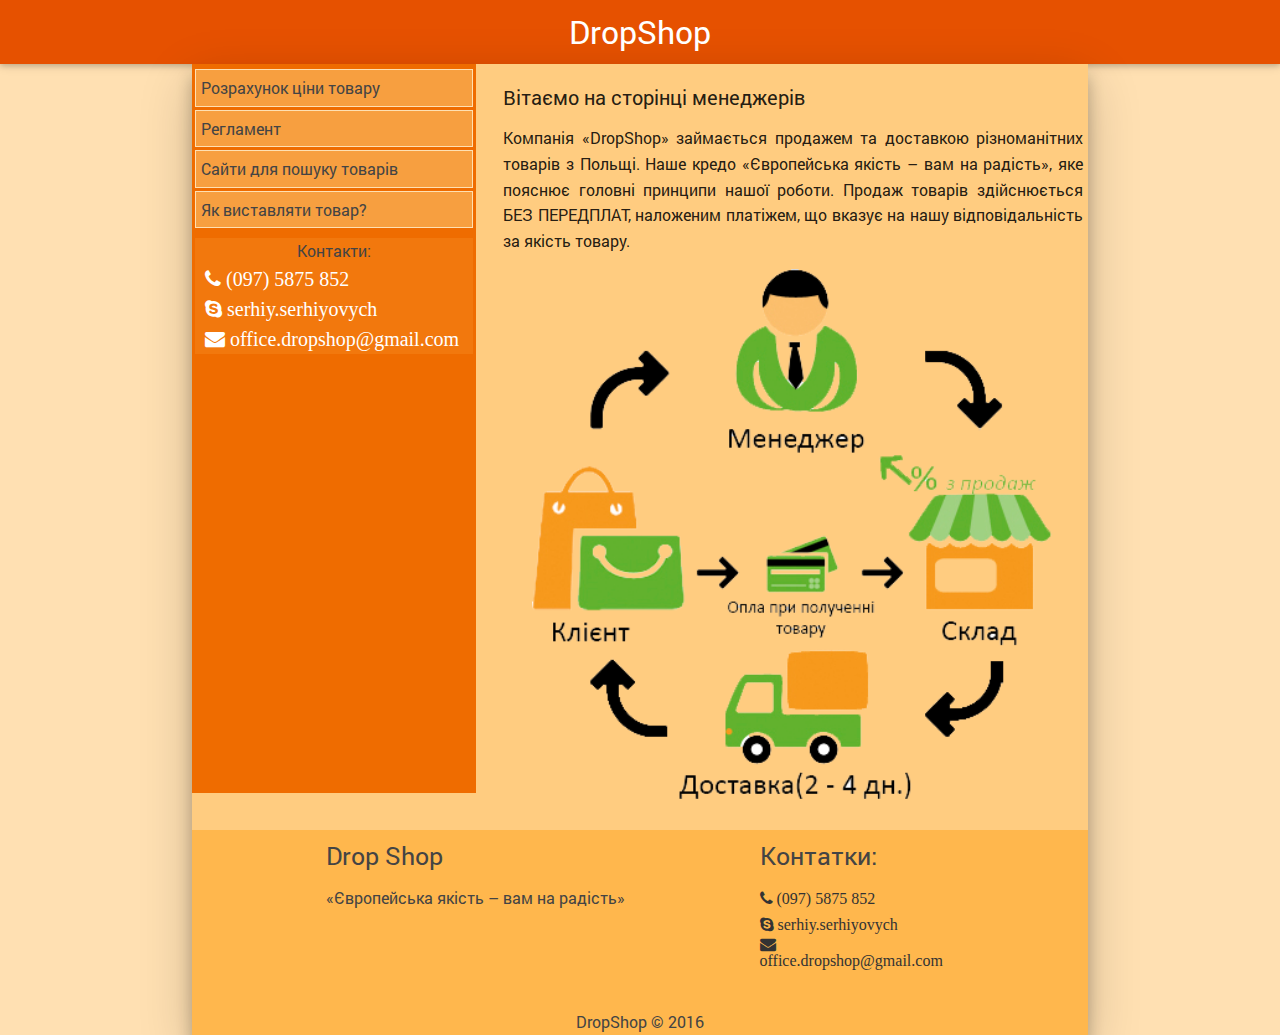
<file: index.html>
<!DOCTYPE html>
<html class="no-js" lang="ru">

<head>

	<meta charset="utf-8">

	<title>DropShop Сторінка для менеджерів</title>
	<meta name="description" content="">

	<meta http-equiv="X-UA-Compatible" content="IE=edge">
	<meta name="viewport" content="width=device-width, initial-scale=1, maximum-scale=1">

	<meta property="og:image" content="path/to/image.jpg">

	<link rel="shortcut icon" href="img/favicon/favicon.ico" type="image/x-icon">
	<link rel="apple-touch-icon" href="img/favicon/apple-touch-icon.png">
	<link rel="apple-touch-icon" sizes="72x72" href="img/favicon/apple-touch-icon-72x72.png">
	<link rel="apple-touch-icon" sizes="114x114" href="img/favicon/apple-touch-icon-114x114.png">

	<!-- Header CSS (First Sections of Website: paste after release from header.min.css here) -->
	<style></style>

	<!-- Load CSS, CSS Localstorage & WebFonts Main Function -->
	<script>!function(e){"use strict";function t(e,t,n){e.addEventListener?e.addEventListener(t,n,!1):e.attachEvent&&e.attachEvent("on"+t,n)}function n(t,n){return e.localStorage&&localStorage[t+"_content"]&&localStorage[t+"_file"]===n}function a(t,a){if(e.localStorage&&e.XMLHttpRequest)n(t,a)?o(localStorage[t+"_content"]):l(t,a);else{var s=r.createElement("link");s.href=a,s.id=t,s.rel="stylesheet",s.type="text/css",r.getElementsByTagName("head")[0].appendChild(s),r.cookie=t}}function l(e,t){var n=new XMLHttpRequest;n.open("GET",t,!0),n.onreadystatechange=function(){4===n.readyState&&200===n.status&&(o(n.responseText),localStorage[e+"_content"]=n.responseText,localStorage[e+"_file"]=t)},n.send()}function o(e){var t=r.createElement("style");t.setAttribute("type","text/css"),r.getElementsByTagName("head")[0].appendChild(t),t.styleSheet?t.styleSheet.cssText=e:t.innerHTML=e}var r=e.document;e.loadCSS=function(e,t,n){var a,l=r.createElement("link");if(t)a=t;else{var o;o=r.querySelectorAll?r.querySelectorAll("style,link[rel=stylesheet],script"):(r.body||r.getElementsByTagName("head")[0]).childNodes,a=o[o.length-1]}var s=r.styleSheets;l.rel="stylesheet",l.href=e,l.media="only x",a.parentNode.insertBefore(l,t?a:a.nextSibling);var c=function(e){for(var t=l.href,n=s.length;n--;)if(s[n].href===t)return e();setTimeout(function(){c(e)})};return l.onloadcssdefined=c,c(function(){l.media=n||"all"}),l},e.loadLocalStorageCSS=function(l,o){n(l,o)||r.cookie.indexOf(l)>-1?a(l,o):t(e,"load",function(){a(l,o)})}}(this);</script>

	<!-- Load CSS Start -->
	<script>loadLocalStorageCSS( "webfonts", "css/fonts.min.css?ver=1.0.0" );</script>
	<script>loadCSS( "css/header.min.css?ver=1.0.0", false, "all" );</script>
	<script>loadCSS( "css/main.min.css?ver=1.0.0", false, "all" );</script>
	<!-- Load CSS End -->

	<!-- Load CSS Compiled without JS -->
	<noscript>
		<link rel="stylesheet" href="css/fonts.min.css">
		<link rel="stylesheet" href="css/main.min.css">
	</noscript>

</head>

<body>

	<header>
		<nav class="orange darken-4">
			<div class="container">
				<div class="col s12">
					<div class="nav-wrapper ">
						<a href="index.html" class="brand-logo center">DropShop</a>
						
					</div>
				</div>
			</div>
		</nav>
	</header>

	<section id="content">
		<div class="container">
			<div class="z-depth-3 orange lighten-3">
				<div class="row">
					<div class="col l4 m4 s12">
						<div class="site-nav-wrap column">
							<ul>
								<li><a href="product-price.html">Розрахунок ціни товару</a></li>
								<li><a target="_blank" href="files/Reglament_dlya_spivrobitnikiv.pdf">Регламент</a></li>
								<li><a href="sites-for-search.html">Сайти для пошуку товарів</a></li>
								<li><a href="how-products.html">Як виставляти товар?</a></li>
							</ul>
							<div class="contacts-wrap">
								<span>Контакти:</span>
								<a href="tel:+380975875852"> <span><i class="fa fa-phone" aria-hid="true"> (097) 5875 852</i> </span></a>
								<a href="skype:serhiy.serhiyovych?call"> <span><i class="fa fa-skype" aria-hidden="true"> serhiy.serhiyovych</i> </span></a>
								<a href="mailto:office.dropshop@gmail.com"> <span><i class="fa fa-envelope" aria-hidden="true"> office.dropshop@gmail.com</i> </span></a>
							</div>
						</div>
					</div>
					<div class="col l8 m8 s12">
						<div class="content column">
							<h3>Вітаємо на сторінці менеджерів</h3>
							<p>Компанія «DropShop» займається продажем та доставкою різноманітних товарів з Польщі. Наше кредо «Європейська якість – вам на радість», яке пояснює головні принципи нашої роботи. Продаж товарів здійснюється БЕЗ ПЕРЕДПЛАТ, наложеним платіжем, що вказує на нашу відповідальність за якість товару.
							</p>
							<div class="home-img">
								<img class="center" src="img/schema.png" alt="">
							</div>
						</div>
					</div>
				</div>
				<div class="page-footer">
					<div class="container">
						<div class="row">
							<div class="col l6 s12">
								<h5 class="">Drop Shop</h5>
								<p class="">«Європейська якість – вам на радість»</p>
							</div>
							<div class="col l4 offset-l2 s12">
								<h5>Контатки:</h5>
								<ul>
									<li><a href="tel:+380975875852"> <span><i class="fa fa-phone" aria-hid="true"> (097) 5875 852</i> </span></a></li>
									<li><a href="skype:serhiy.serhiyovych?call"> <span><i class="fa fa-skype" aria-hidden="true"> serhiy.serhiyovych</i> </span></a></li>
									<li><a href="mailto:office.dropshop@gmail.com"> <span><i class="fa fa-envelope" aria-hidden="true"> office.dropshop@gmail.com</i> </span></a></li>
								</ul>
							</div>
						</div>
					</div>
					<div class="footer-copyright center">
						<div class="container">
							 DropShop © 2016
						</div>
					</div>
				</div>
			</div>


		</div>


	</section>


	<div class="hidden"></div>

	<!--[if lt IE 9]>
	<script src="libs/html5shiv/es5-shim.min.js"></script>
	<script src="libs/html5shiv/html5shiv.min.js"></script>
	<script src="libs/html5shiv/html5shiv-printshiv.min.js"></script>
	<script src="libs/respond/respond.min.js"></script>
	<![endif]-->

	<!-- Load Scripts Start -->
	<script>var scr = {"scripts":[
		{"src" : "js/libs.js", "async" : false},
		{"src" : "js/common.js", "async" : false}
		]};!function(t,n,r){"use strict";var c=function(t){if("[object Array]"!==Object.prototype.toString.call(t))return!1;for(var r=0;r<t.length;r++){var c=n.createElement("script"),e=t[r];c.src=e.src,c.async=e.async,n.body.appendChild(c)}return!0};t.addEventListener?t.addEventListener("load",function(){c(r.scripts);},!1):t.attachEvent?t.attachEvent("onload",function(){c(r.scripts)}):t.onload=function(){c(r.scripts)}}(window,document,scr);
	</script>
	<!-- Load Scripts End -->


</body>
</html>
</file>
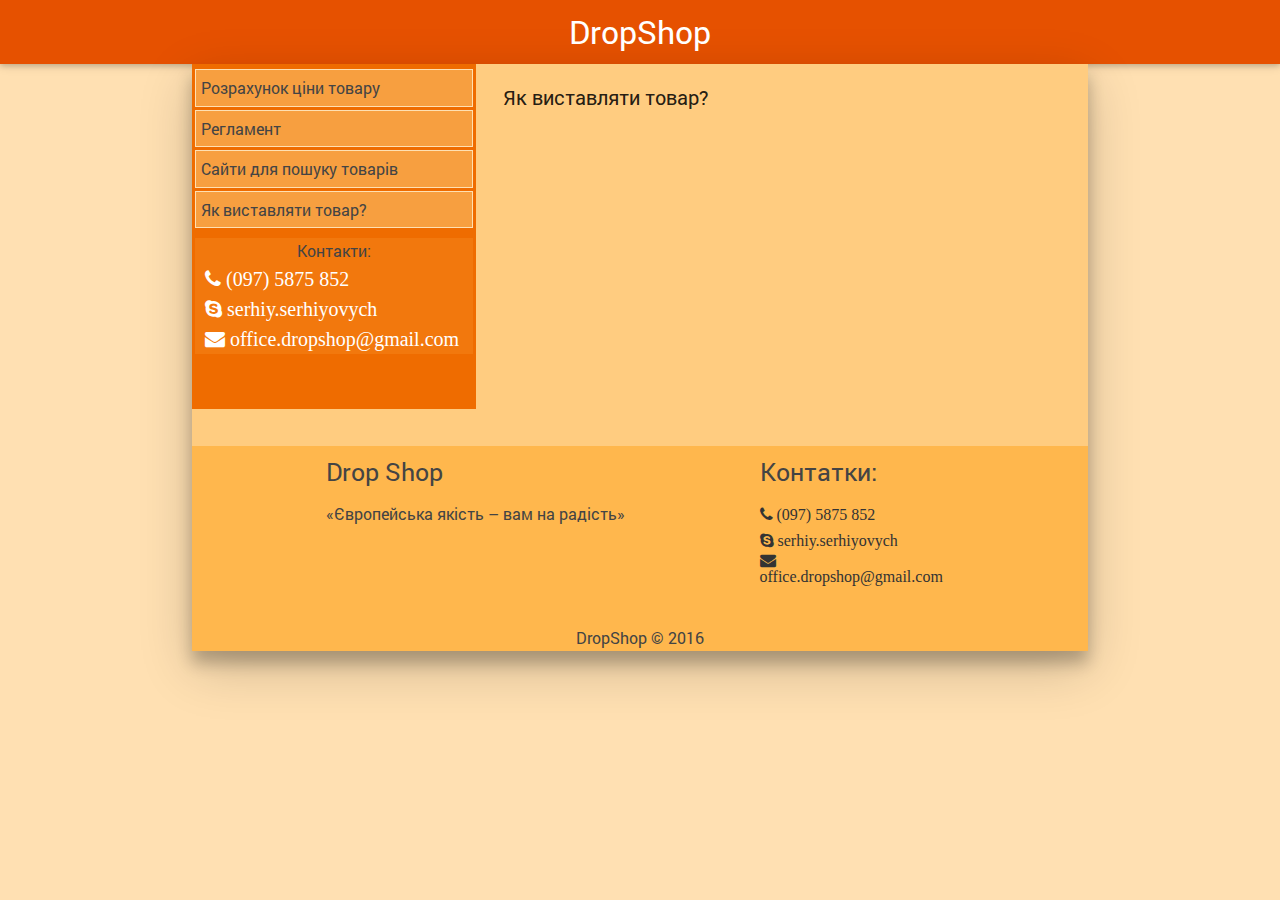
<file: how-products.html>
<!DOCTYPE html>
<html class="no-js" lang="ru">

<head>

  <meta charset="utf-8">

  <title>DropShop Як шукати товари</title>
  <meta name="description" content="">

  <meta http-equiv="X-UA-Compatible" content="IE=edge">
  <meta name="viewport" content="width=device-width, initial-scale=1, maximum-scale=1">

  <meta property="og:image" content="path/to/image.jpg">

  <link rel="shortcut icon" href="img/favicon/favicon.ico" type="image/x-icon">
  <link rel="apple-touch-icon" href="img/favicon/apple-touch-icon.png">
  <link rel="apple-touch-icon" sizes="72x72" href="img/favicon/apple-touch-icon-72x72.png">
  <link rel="apple-touch-icon" sizes="114x114" href="img/favicon/apple-touch-icon-114x114.png">

  <!-- Header CSS (First Sections of Website: paste after release from header.min.css here) -->
  <style></style>

  <!-- Load CSS, CSS Localstorage & WebFonts Main Function -->
  <script>!function(e){"use strict";function t(e,t,n){e.addEventListener?e.addEventListener(t,n,!1):e.attachEvent&&e.attachEvent("on"+t,n)}function n(t,n){return e.localStorage&&localStorage[t+"_content"]&&localStorage[t+"_file"]===n}function a(t,a){if(e.localStorage&&e.XMLHttpRequest)n(t,a)?o(localStorage[t+"_content"]):l(t,a);else{var s=r.createElement("link");s.href=a,s.id=t,s.rel="stylesheet",s.type="text/css",r.getElementsByTagName("head")[0].appendChild(s),r.cookie=t}}function l(e,t){var n=new XMLHttpRequest;n.open("GET",t,!0),n.onreadystatechange=function(){4===n.readyState&&200===n.status&&(o(n.responseText),localStorage[e+"_content"]=n.responseText,localStorage[e+"_file"]=t)},n.send()}function o(e){var t=r.createElement("style");t.setAttribute("type","text/css"),r.getElementsByTagName("head")[0].appendChild(t),t.styleSheet?t.styleSheet.cssText=e:t.innerHTML=e}var r=e.document;e.loadCSS=function(e,t,n){var a,l=r.createElement("link");if(t)a=t;else{var o;o=r.querySelectorAll?r.querySelectorAll("style,link[rel=stylesheet],script"):(r.body||r.getElementsByTagName("head")[0]).childNodes,a=o[o.length-1]}var s=r.styleSheets;l.rel="stylesheet",l.href=e,l.media="only x",a.parentNode.insertBefore(l,t?a:a.nextSibling);var c=function(e){for(var t=l.href,n=s.length;n--;)if(s[n].href===t)return e();setTimeout(function(){c(e)})};return l.onloadcssdefined=c,c(function(){l.media=n||"all"}),l},e.loadLocalStorageCSS=function(l,o){n(l,o)||r.cookie.indexOf(l)>-1?a(l,o):t(e,"load",function(){a(l,o)})}}(this);</script>

  <!-- Load CSS Start -->
  <script>loadLocalStorageCSS( "webfonts", "css/fonts.min.css?ver=1.0.0" );</script>
  <script>loadCSS( "css/header.min.css?ver=1.0.0", false, "all" );</script>
  <script>loadCSS( "css/main.min.css?ver=1.0.0", false, "all" );</script>
  <!-- Load CSS End -->

  <!-- Load CSS Compiled without JS -->
  <noscript>
    <link rel="stylesheet" href="css/fonts.min.css">
    <link rel="stylesheet" href="css/main.min.css">
  </noscript>

</head>

<body>

  <header>
    <nav class="orange darken-4">
      <div class="container">
        <div class="col s12">
          <div class="nav-wrapper ">
            <a href="index.html" class="brand-logo center">DropShop</a>
            
          </div>
        </div>
      </div>
    </nav>
  </header>

  <section id="content">
    <div class="container">
      <div class="z-depth-3 orange lighten-3">
        <div class="row">
          <div class="col l4 m4 s12">
            <div class="site-nav-wrap column">
              <ul>
                <li><a href="product-price.html">Розрахунок ціни товару</a></li>
                <li><a target="_blank" href="files/Reglament_dlya_spivrobitnikiv.pdf">Регламент</a></li>
                <li><a href="sites-for-search.html">Сайти для пошуку товарів</a></li>
                <li><a href="how-products.html">Як виставляти товар?</a></li>
              </ul>
              <div class="contacts-wrap">
                <span>Контакти:</span>
                <a href="tel:+380975875852"> <span><i class="fa fa-phone" aria-hid="true"> (097) 5875 852</i> </span></a>
                <a href="skype:serhiy.serhiyovych?call"> <span><i class="fa fa-skype" aria-hidden="true"> serhiy.serhiyovych</i> </span></a>
                <a href="mailto:office.dropshop@gmail.com"> <span><i class="fa fa-envelope" aria-hidden="true"> office.dropshop@gmail.com</i> </span></a>
              </div>
            </div>
          </div>
          <div class="col l8 m8 s12">
            <div class="content column">
              <h3>Як виставляти товар?</h3>
              <div class="videoWrapper">
              <iframe width="560" height="315" src="https://www.youtube.com/embed/K4bkmrGMaz8?rel=0&amp;showinfo=0" frameborder="0" allowfullscreen></iframe>
              </div>
            </div>
          </div>
        </div>
        <div class="page-footer">
          <div class="container">
            <div class="row">
              <div class="col l6 s12">
                <h5 class="">Drop Shop</h5>
                <p class="">«Європейська якість – вам на радість»</p>
              </div>
              <div class="col l4 offset-l2 s12">
                <h5>Контатки:</h5>
                <ul>
                  <li><a href="tel:+380975875852"> <span><i class="fa fa-phone" aria-hid="true"> (097) 5875 852</i> </span></a></li>
                  <li><a href="skype:serhiy.serhiyovych?call"> <span><i class="fa fa-skype" aria-hidden="true"> serhiy.serhiyovych</i> </span></a></li>
                  <li><a href="mailto:office.dropshop@gmail.com"> <span><i class="fa fa-envelope" aria-hidden="true"> office.dropshop@gmail.com</i> </span></a></li>
                </ul>
              </div>
            </div>
          </div>
          <div class="footer-copyright center">
            <div class="container">
               DropShop © 2016
            </div>
          </div>
        </div>
      </div>
      </div>


    </div>


  </section>


  <div class="hidden"></div>

  <!--[if lt IE 9]>
  <script src="libs/html5shiv/es5-shim.min.js"></script>
  <script src="libs/html5shiv/html5shiv.min.js"></script>
  <script src="libs/html5shiv/html5shiv-printshiv.min.js"></script>
  <script src="libs/respond/respond.min.js"></script>
  <![endif]-->

  <!-- Load Scripts Start -->
  <script>var scr = {"scripts":[
    {"src" : "js/libs.js", "async" : false},
    {"src" : "js/common.js", "async" : false}
    ]};!function(t,n,r){"use strict";var c=function(t){if("[object Array]"!==Object.prototype.toString.call(t))return!1;for(var r=0;r<t.length;r++){var c=n.createElement("script"),e=t[r];c.src=e.src,c.async=e.async,n.body.appendChild(c)}return!0};t.addEventListener?t.addEventListener("load",function(){c(r.scripts);},!1):t.attachEvent?t.attachEvent("onload",function(){c(r.scripts)}):t.onload=function(){c(r.scripts)}}(window,document,scr);
  </script>
  <!-- Load Scripts End -->

</body>
</html>
</file>
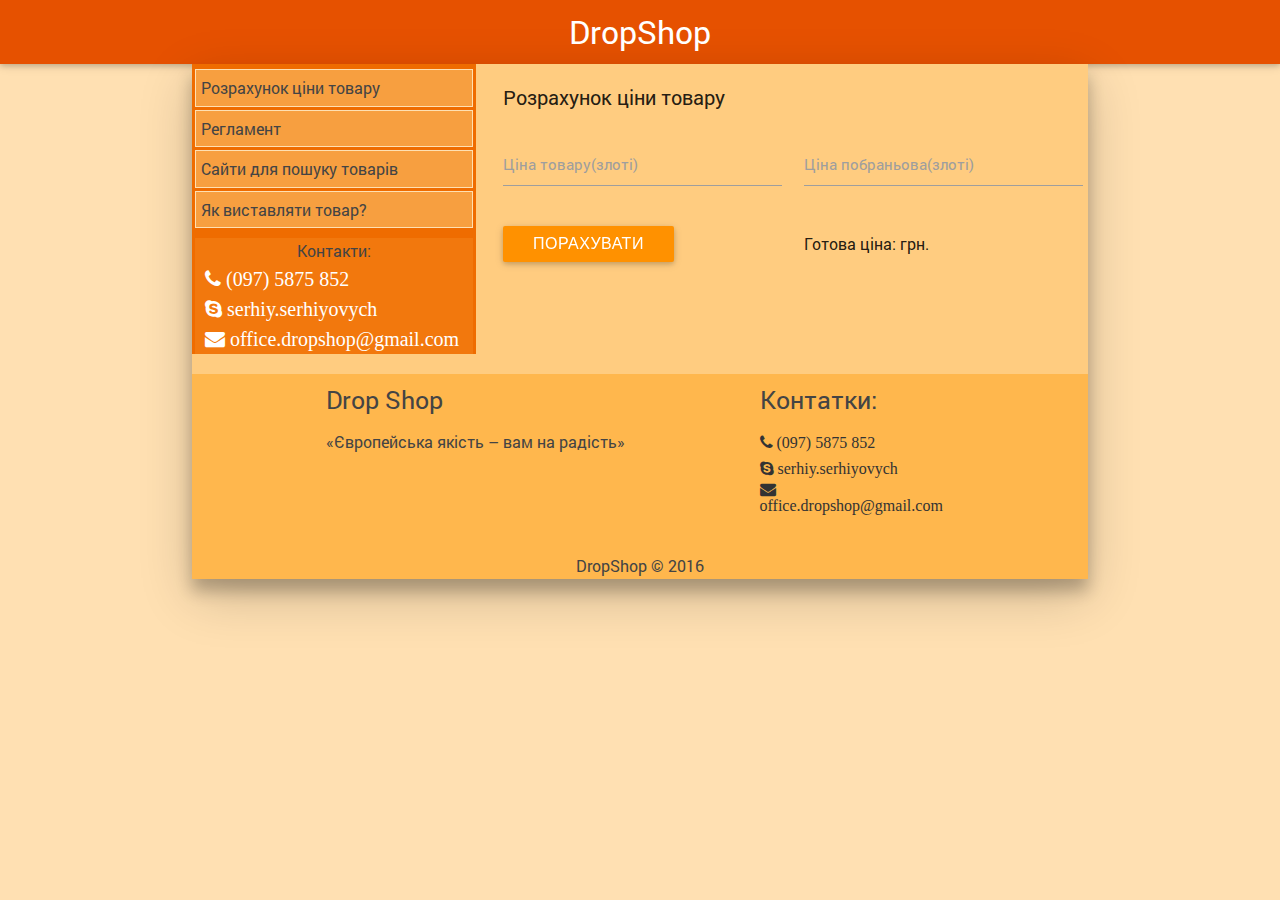
<file: product-price.html>
<!DOCTYPE html>
<html class="no-js" lang="ru">

<head>

  <meta charset="utf-8">

  <title>DropShop Розрахунок ціни товару</title>
  <meta name="description" content="">

  <meta http-equiv="X-UA-Compatible" content="IE=edge">
  <meta name="viewport" content="width=device-width, initial-scale=1, maximum-scale=1">

  <meta property="og:image" content="path/to/image.jpg">

  <link rel="shortcut icon" href="img/favicon/favicon.ico" type="image/x-icon">
  <link rel="apple-touch-icon" href="img/favicon/apple-touch-icon.png">
  <link rel="apple-touch-icon" sizes="72x72" href="img/favicon/apple-touch-icon-72x72.png">
  <link rel="apple-touch-icon" sizes="114x114" href="img/favicon/apple-touch-icon-114x114.png">

  <!-- Header CSS (First Sections of Website: paste after release from header.min.css here) -->
  <style></style>

  <!-- Load CSS, CSS Localstorage & WebFonts Main Function -->
  <script>!function(e){"use strict";function t(e,t,n){e.addEventListener?e.addEventListener(t,n,!1):e.attachEvent&&e.attachEvent("on"+t,n)}function n(t,n){return e.localStorage&&localStorage[t+"_content"]&&localStorage[t+"_file"]===n}function a(t,a){if(e.localStorage&&e.XMLHttpRequest)n(t,a)?o(localStorage[t+"_content"]):l(t,a);else{var s=r.createElement("link");s.href=a,s.id=t,s.rel="stylesheet",s.type="text/css",r.getElementsByTagName("head")[0].appendChild(s),r.cookie=t}}function l(e,t){var n=new XMLHttpRequest;n.open("GET",t,!0),n.onreadystatechange=function(){4===n.readyState&&200===n.status&&(o(n.responseText),localStorage[e+"_content"]=n.responseText,localStorage[e+"_file"]=t)},n.send()}function o(e){var t=r.createElement("style");t.setAttribute("type","text/css"),r.getElementsByTagName("head")[0].appendChild(t),t.styleSheet?t.styleSheet.cssText=e:t.innerHTML=e}var r=e.document;e.loadCSS=function(e,t,n){var a,l=r.createElement("link");if(t)a=t;else{var o;o=r.querySelectorAll?r.querySelectorAll("style,link[rel=stylesheet],script"):(r.body||r.getElementsByTagName("head")[0]).childNodes,a=o[o.length-1]}var s=r.styleSheets;l.rel="stylesheet",l.href=e,l.media="only x",a.parentNode.insertBefore(l,t?a:a.nextSibling);var c=function(e){for(var t=l.href,n=s.length;n--;)if(s[n].href===t)return e();setTimeout(function(){c(e)})};return l.onloadcssdefined=c,c(function(){l.media=n||"all"}),l},e.loadLocalStorageCSS=function(l,o){n(l,o)||r.cookie.indexOf(l)>-1?a(l,o):t(e,"load",function(){a(l,o)})}}(this);</script>

  <!-- Load CSS Start -->
  <script>loadLocalStorageCSS( "webfonts", "css/fonts.min.css?ver=1.0.0" );</script>
  <script>loadCSS( "css/header.min.css?ver=1.0.0", false, "all" );</script>
  <script>loadCSS( "css/main.min.css?ver=1.0.0", false, "all" );</script>
  <!-- Load CSS End -->

  <!-- Load CSS Compiled without JS -->
  <noscript>
    <link rel="stylesheet" href="css/fonts.min.css">
    <link rel="stylesheet" href="css/main.min.css">
  </noscript>

</head>

<body>

  <header>
    <nav class="orange darken-4">
      <div class="container">
        <div class="col s12">
          <div class="nav-wrapper ">
            <a href="index.html" class="brand-logo center">DropShop</a>
            
          </div>
        </div>
      </div>
    </nav>
  </header>

  <section id="content">
    <div class="container">
      <div class="z-depth-3 orange lighten-3">
        <div class="row">
          <div class="col l4 m4 s12">
            <div class="site-nav-wrap">
              <ul>
                <li><a href="product-price.html">Розрахунок ціни товару</a></li>
                <li><a target="_blank" href="files/Reglament_dlya_spivrobitnikiv.pdf">Регламент</a></li>
                <li><a href="sites-for-search.html">Сайти для пошуку товарів</a></li>
                <li><a href="how-products.html">Як виставляти товар?</a></li>
              </ul>
              <div class="contacts-wrap">
                <span>Контакти:</span>
                <a href="tel:+380975875852"> <span><i class="fa fa-phone" aria-hid="true"> (097) 5875 852</i> </span></a>
                <a href="skype:serhiy.serhiyovych?call"> <span><i class="fa fa-skype" aria-hidden="true"> serhiy.serhiyovych</i> </span></a>
                <a href="mailto:office.dropshop@gmail.com"> <span><i class="fa fa-envelope" aria-hidden="true"> office.dropshop@gmail.com</i> </span></a>
              </div>
            </div>
          </div>
          <div class="col l8 m8 s12">
            <div class="content">
             <h3>Розрахунок ціни товару</h3>
             <form id="product-price" action="">
               <div class="row">
                <div class="col s12">
                  <div class="row">
                    <div class="input-field col l6 m6 s12">
                      <input id="pol-price" type="number" class="validate" required>
                      <label for="pol-price">Ціна товару(злоті)</label>
                    </div>
                    <div class="input-field col l6 m6 s12">
                      <input id="pol-pobr" type="number" class="validate" required>
                      <label for="pol-pobr">Ціна побраньова(злоті)</label>
                    </div>
                  </div>
                  <div class="row">
                    <div class="col l6 m6 s12">
                      <input type="submit" id="calc-price" value="порахувати" class="waves-effect waves-light btn orange accent-3">
                    </div>
                    <div class="col l6 m6 s12">Готова ціна: <span id="ready-price"></span> грн.</div>
                  </div>
                </form>
              </div>
            </div>
          </div>
        </div>
      </div>
      <div class="page-footer">
        <div class="container">
          <div class="row">
            <div class="col l6 s12">
              <h5 class="">Drop Shop</h5>
              <p class="">«Європейська якість – вам на радість»</p>
            </div>
            <div class="col l4 offset-l2 s12">
              <h5>Контатки:</h5>
              <ul>
                <li><a href="tel:+380975875852"> <span><i class="fa fa-phone" aria-hid="true"> (097) 5875 852</i> </span></a></li>
                <li><a href="skype:serhiy.serhiyovych?call"> <span><i class="fa fa-skype" aria-hidden="true"> serhiy.serhiyovych</i> </span></a></li>
                <li><a href="mailto:office.dropshop@gmail.com"> <span><i class="fa fa-envelope" aria-hidden="true"> office.dropshop@gmail.com</i> </span></a></li>
              </ul>
            </div>
          </div>
        </div>
        <div class="footer-copyright center">
          <div class="container">
           DropShop © 2016
         </div>
       </div>
     </div>
   </div>
 </div>


</div>


</section>


<div class="hidden"></div>

  <!--[if lt IE 9]>
  <script src="libs/html5shiv/es5-shim.min.js"></script>
  <script src="libs/html5shiv/html5shiv.min.js"></script>
  <script src="libs/html5shiv/html5shiv-printshiv.min.js"></script>
  <script src="libs/respond/respond.min.js"></script>
  <![endif]-->

  <!-- Load Scripts Start -->
  <script>var scr = {"scripts":[
    {"src" : "js/libs.js", "async" : false},
    {"src" : "js/common.js", "async" : false}
    ]};!function(t,n,r){"use strict";var c=function(t){if("[object Array]"!==Object.prototype.toString.call(t))return!1;for(var r=0;r<t.length;r++){var c=n.createElement("script"),e=t[r];c.src=e.src,c.async=e.async,n.body.appendChild(c)}return!0};t.addEventListener?t.addEventListener("load",function(){c(r.scripts);},!1):t.attachEvent?t.attachEvent("onload",function(){c(r.scripts)}):t.onload=function(){c(r.scripts)}}(window,document,scr);
  </script>
  <!-- Load Scripts End -->

</body>
</html>
</file>
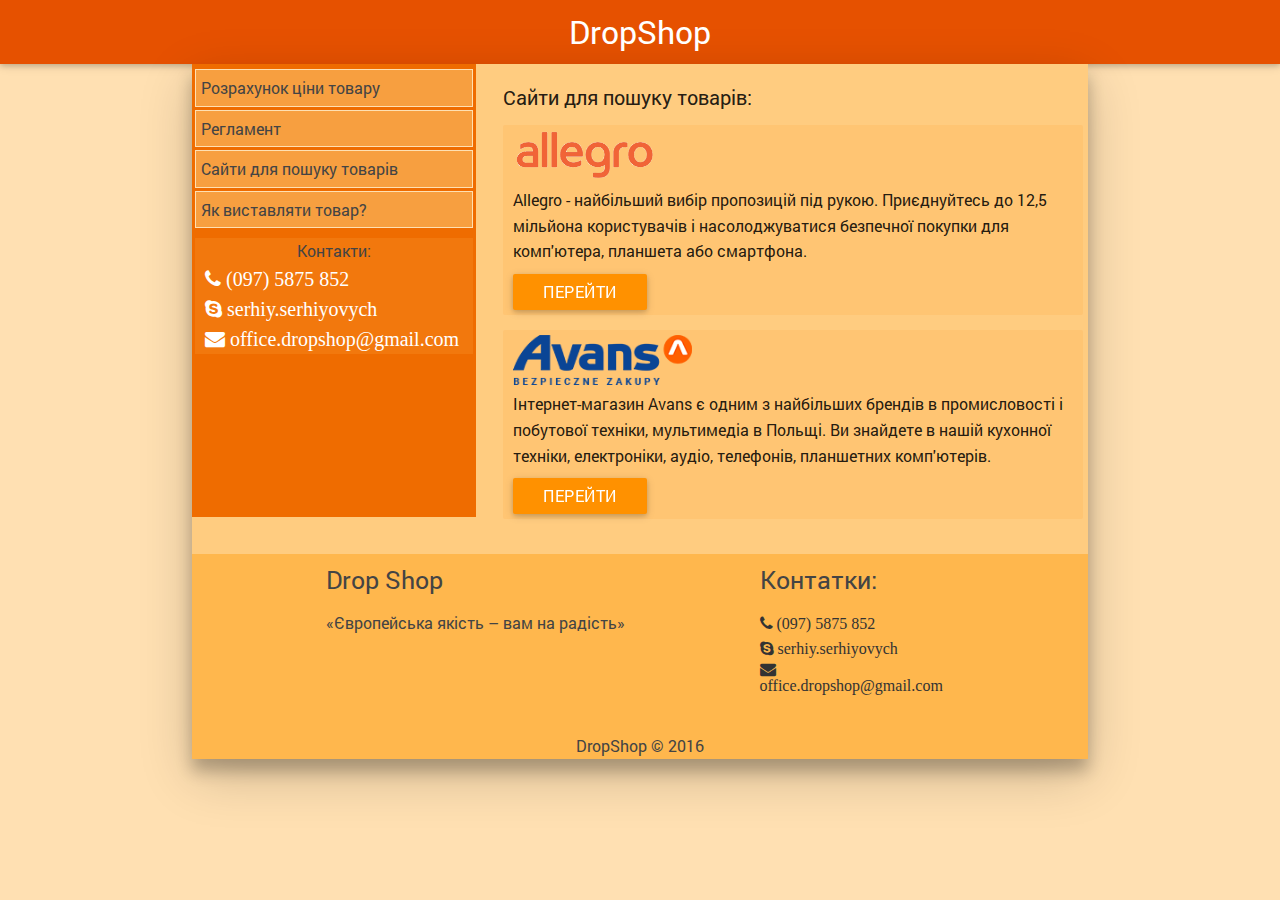
<file: sites-for-search.html>
<!DOCTYPE html>
<html class="no-js" lang="ru">

<head>

  <meta charset="utf-8">

  <title>DropShop Сайти для пошуку товарів</title>
  <meta name="description" content="">

  <meta http-equiv="X-UA-Compatible" content="IE=edge">
  <meta name="viewport" content="width=device-width, initial-scale=1, maximum-scale=1">

  <meta property="og:image" content="path/to/image.jpg">

  <link rel="shortcut icon" href="img/favicon/favicon.ico" type="image/x-icon">
  <link rel="apple-touch-icon" href="img/favicon/apple-touch-icon.png">
  <link rel="apple-touch-icon" sizes="72x72" href="img/favicon/apple-touch-icon-72x72.png">
  <link rel="apple-touch-icon" sizes="114x114" href="img/favicon/apple-touch-icon-114x114.png">

  <!-- Header CSS (First Sections of Website: paste after release from header.min.css here) -->
  <style></style>

  <!-- Load CSS, CSS Localstorage & WebFonts Main Function -->
  <script>!function(e){"use strict";function t(e,t,n){e.addEventListener?e.addEventListener(t,n,!1):e.attachEvent&&e.attachEvent("on"+t,n)}function n(t,n){return e.localStorage&&localStorage[t+"_content"]&&localStorage[t+"_file"]===n}function a(t,a){if(e.localStorage&&e.XMLHttpRequest)n(t,a)?o(localStorage[t+"_content"]):l(t,a);else{var s=r.createElement("link");s.href=a,s.id=t,s.rel="stylesheet",s.type="text/css",r.getElementsByTagName("head")[0].appendChild(s),r.cookie=t}}function l(e,t){var n=new XMLHttpRequest;n.open("GET",t,!0),n.onreadystatechange=function(){4===n.readyState&&200===n.status&&(o(n.responseText),localStorage[e+"_content"]=n.responseText,localStorage[e+"_file"]=t)},n.send()}function o(e){var t=r.createElement("style");t.setAttribute("type","text/css"),r.getElementsByTagName("head")[0].appendChild(t),t.styleSheet?t.styleSheet.cssText=e:t.innerHTML=e}var r=e.document;e.loadCSS=function(e,t,n){var a,l=r.createElement("link");if(t)a=t;else{var o;o=r.querySelectorAll?r.querySelectorAll("style,link[rel=stylesheet],script"):(r.body||r.getElementsByTagName("head")[0]).childNodes,a=o[o.length-1]}var s=r.styleSheets;l.rel="stylesheet",l.href=e,l.media="only x",a.parentNode.insertBefore(l,t?a:a.nextSibling);var c=function(e){for(var t=l.href,n=s.length;n--;)if(s[n].href===t)return e();setTimeout(function(){c(e)})};return l.onloadcssdefined=c,c(function(){l.media=n||"all"}),l},e.loadLocalStorageCSS=function(l,o){n(l,o)||r.cookie.indexOf(l)>-1?a(l,o):t(e,"load",function(){a(l,o)})}}(this);</script>

  <!-- Load CSS Start -->
  <script>loadLocalStorageCSS( "webfonts", "css/fonts.min.css?ver=1.0.0" );</script>
  <script>loadCSS( "css/header.min.css?ver=1.0.0", false, "all" );</script>
  <script>loadCSS( "css/main.min.css?ver=1.0.0", false, "all" );</script>
  <!-- Load CSS End -->

  <!-- Load CSS Compiled without JS -->
  <noscript>
    <link rel="stylesheet" href="css/fonts.min.css">
    <link rel="stylesheet" href="css/main.min.css">
  </noscript>

</head>

<body>

  <header>
    <nav class="orange darken-4">
      <div class="container">
        <div class="col s12">
          <div class="nav-wrapper ">
            <a href="index.html" class="brand-logo center">DropShop</a>
            
          </div>
        </div>
      </div>
    </nav>
  </header>

  <section id="content">
    <div class="container">
      <div class="z-depth-3 orange lighten-3">
        <div class="row">
          <div class="col l4 m4 s12">
            <div class="site-nav-wrap column">
              <ul>
                <li><a href="product-price.html">Розрахунок ціни товару</a></li>
                <li><a target="_blank" href="files/Reglament_dlya_spivrobitnikiv.pdf">Регламент</a></li>
                <li><a href="sites-for-search.html">Сайти для пошуку товарів</a></li>
                <li><a href="how-products.html">Як виставляти товар?</a></li>
              </ul>
              <div class="contacts-wrap">
                <span>Контакти:</span>
                <a href="tel:+380975875852"> <span><i class="fa fa-phone" aria-hid="true"> (097) 5875 852</i> </span></a>
                <a href="skype:serhiy.serhiyovych?call"> <span><i class="fa fa-skype" aria-hidden="true"> serhiy.serhiyovych</i> </span></a>
                <a href="mailto:office.dropshop@gmail.com"> <span><i class="fa fa-envelope" aria-hidden="true"> office.dropshop@gmail.com</i> </span></a>
              </div>
            </div>
          </div>
          <div class="col l8 m8 s12">
            <div class="content column">
              <h3>Сайти для пошуку товарів:</h3>
              <div class="row">
                <div class="col s12">
                  <div class="sites-wrap">
                    <div class="site-img">
                      <a target="_blank" href="http://allegro.pl/"><img src="img/allegro.png" alt=""></a>
                    </div>
                    <div class="site-descr">
                      Allegro - найбільший вибір пропозицій під рукою. Приєднуйтесь до 12,5 мільйона користувачів і насолоджуватися безпечної покупки для комп'ютера, планшета або смартфона.
                      <div class="go-to-site"><a target="_blank" href="http://allegro.pl/" class="waves-effect waves-light btn orange accent-3">Перейти</a></div>
                    </div>
                  </div>
                  <div class="sites-wrap">
                    <div class="site-img">
                      <a target="_blank" href="http://avans.pl/"><img src="img/avans.png" alt=""></a>
                    </div>
                    <div class="site-descr">
                      Інтернет-магазин Avans є одним з найбільших брендів в промисловості і побутової техніки, мультимедіа в Польщі. Ви знайдете в нашій кухонної техніки, електроніки, аудіо, телефонів, планшетних комп'ютерів.
                      <div class="go-to-site"><a target="_blank" href="http://avans.pl/" class="waves-effect waves-light btn orange accent-3">Перейти</a></div>
                    </div>
                  </div>
                </div>
              </div>
            </div>
          </div>
        </div>
        <div class="page-footer">
          <div class="container">
            <div class="row">
              <div class="col l6 s12">
                <h5 class="">Drop Shop</h5>
                <p class="">«Європейська якість – вам на радість»</p>
              </div>
              <div class="col l4 offset-l2 s12">
                <h5>Контатки:</h5>
                <ul>
                  <li><a href="tel:+380975875852"> <span><i class="fa fa-phone" aria-hid="true"> (097) 5875 852</i> </span></a></li>
                  <li><a href="skype:serhiy.serhiyovych?call"> <span><i class="fa fa-skype" aria-hidden="true"> serhiy.serhiyovych</i> </span></a></li>
                  <li><a href="mailto:office.dropshop@gmail.com"> <span><i class="fa fa-envelope" aria-hidden="true"> office.dropshop@gmail.com</i> </span></a></li>
                </ul>
              </div>
            </div>
          </div>
          <div class="footer-copyright center">
            <div class="container">
             DropShop © 2016
           </div>
         </div>
       </div>
     </div>
   </div>
 </div>


</div>


</section>


<div class="hidden"></div>

  <!--[if lt IE 9]>
  <script src="libs/html5shiv/es5-shim.min.js"></script>
  <script src="libs/html5shiv/html5shiv.min.js"></script>
  <script src="libs/html5shiv/html5shiv-printshiv.min.js"></script>
  <script src="libs/respond/respond.min.js"></script>
  <![endif]-->

  <!-- Load Scripts Start -->
  <script>var scr = {"scripts":[
    {"src" : "js/libs.js", "async" : false},
    {"src" : "js/common.js", "async" : false}
    ]};!function(t,n,r){"use strict";var c=function(t){if("[object Array]"!==Object.prototype.toString.call(t))return!1;for(var r=0;r<t.length;r++){var c=n.createElement("script"),e=t[r];c.src=e.src,c.async=e.async,n.body.appendChild(c)}return!0};t.addEventListener?t.addEventListener("load",function(){c(r.scripts);},!1):t.attachEvent?t.attachEvent("onload",function(){c(r.scripts)}):t.onload=function(){c(r.scripts)}}(window,document,scr);
  </script>
  <!-- Load Scripts End -->

</body>
</html>
</file>
<file: css/fonts.min.css>
@font-face{font-family:RobotoRegular;font-style:normal;font-weight:400;src:url(../fonts/RobotoRegular/RobotoRegular.eot?#iefix) format("embedded-opentype"),url(../fonts/RobotoRegular/RobotoRegular.woff) format("woff"),url(../fonts/RobotoRegular/RobotoRegular.ttf) format("truetype")}
</file>
<file: css/main.min.css>
.pagination li,table.centered tbody tr td,table.centered thead tr th{text-align:center}table.bordered>tbody>tr,table.bordered>thead>tr,thead{border-bottom:1px solid #d0d0d0}.tabs,.truncate,nav .brand-logo{white-space:nowrap}.clearfix,.row:after,.toast{clear:both}.btn,.btn-flat,.btn-large,.waves-effect,a{-webkit-tap-highlight-color:transparent}.picker__table,table{border-collapse:collapse;border-spacing:0}.btn,.btn-large,a{text-decoration:none}.animated{-webkit-animation-duration:1s;animation-duration:1s;-webkit-animation-fill-mode:both;animation-fill-mode:both}.animated.infinite{-webkit-animation-iteration-count:infinite;animation-iteration-count:infinite}.animated.hinge{-webkit-animation-duration:2s;animation-duration:2s}@-webkit-keyframes bounce{0%,100%,20%,53%,80%{-webkit-transition-timing-function:cubic-bezier(.215,.61,.355,1);transition-timing-function:cubic-bezier(.215,.61,.355,1);-webkit-transform:translate3d(0,0,0);transform:translate3d(0,0,0)}40%,43%{-webkit-transition-timing-function:cubic-bezier(.755,.05,.855,.06);transition-timing-function:cubic-bezier(.755,.05,.855,.06);-webkit-transform:translate3d(0,-30px,0);transform:translate3d(0,-30px,0)}70%{-webkit-transition-timing-function:cubic-bezier(.755,.05,.855,.06);transition-timing-function:cubic-bezier(.755,.05,.855,.06);-webkit-transform:translate3d(0,-15px,0);transform:translate3d(0,-15px,0)}90%{-webkit-transform:translate3d(0,-4px,0);transform:translate3d(0,-4px,0)}}@keyframes bounce{0%,100%,20%,53%,80%{-webkit-transition-timing-function:cubic-bezier(.215,.61,.355,1);transition-timing-function:cubic-bezier(.215,.61,.355,1);-webkit-transform:translate3d(0,0,0);-ms-transform:translate3d(0,0,0);transform:translate3d(0,0,0)}40%,43%{-webkit-transition-timing-function:cubic-bezier(.755,.05,.855,.06);transition-timing-function:cubic-bezier(.755,.05,.855,.06);-webkit-transform:translate3d(0,-30px,0);-ms-transform:translate3d(0,-30px,0);transform:translate3d(0,-30px,0)}70%{-webkit-transition-timing-function:cubic-bezier(.755,.05,.855,.06);transition-timing-function:cubic-bezier(.755,.05,.855,.06);-webkit-transform:translate3d(0,-15px,0);-ms-transform:translate3d(0,-15px,0);transform:translate3d(0,-15px,0)}90%{-webkit-transform:translate3d(0,-4px,0);-ms-transform:translate3d(0,-4px,0);transform:translate3d(0,-4px,0)}}.bounce{-webkit-animation-name:bounce;animation-name:bounce;-webkit-transform-origin:center bottom;-ms-transform-origin:center bottom;transform-origin:center bottom}@-webkit-keyframes flash{0%,100%,50%{opacity:1}25%,75%{opacity:0}}@keyframes flash{0%,100%,50%{opacity:1}25%,75%{opacity:0}}.flash{-webkit-animation-name:flash;animation-name:flash}@-webkit-keyframes pulse{0%,100%{-webkit-transform:scale3d(1,1,1);transform:scale3d(1,1,1)}50%{-webkit-transform:scale3d(1.05,1.05,1.05);transform:scale3d(1.05,1.05,1.05)}}@keyframes pulse{0%,100%{-webkit-transform:scale3d(1,1,1);-ms-transform:scale3d(1,1,1);transform:scale3d(1,1,1)}50%{-webkit-transform:scale3d(1.05,1.05,1.05);-ms-transform:scale3d(1.05,1.05,1.05);transform:scale3d(1.05,1.05,1.05)}}.pulse{-webkit-animation-name:pulse;animation-name:pulse}@-webkit-keyframes rubberBand{0%,100%{-webkit-transform:scale3d(1,1,1);transform:scale3d(1,1,1)}30%{-webkit-transform:scale3d(1.25,.75,1);transform:scale3d(1.25,.75,1)}40%{-webkit-transform:scale3d(.75,1.25,1);transform:scale3d(.75,1.25,1)}50%{-webkit-transform:scale3d(1.15,.85,1);transform:scale3d(1.15,.85,1)}65%{-webkit-transform:scale3d(.95,1.05,1);transform:scale3d(.95,1.05,1)}75%{-webkit-transform:scale3d(1.05,.95,1);transform:scale3d(1.05,.95,1)}}@keyframes rubberBand{0%,100%{-webkit-transform:scale3d(1,1,1);-ms-transform:scale3d(1,1,1);transform:scale3d(1,1,1)}30%{-webkit-transform:scale3d(1.25,.75,1);-ms-transform:scale3d(1.25,.75,1);transform:scale3d(1.25,.75,1)}40%{-webkit-transform:scale3d(.75,1.25,1);-ms-transform:scale3d(.75,1.25,1);transform:scale3d(.75,1.25,1)}50%{-webkit-transform:scale3d(1.15,.85,1);-ms-transform:scale3d(1.15,.85,1);transform:scale3d(1.15,.85,1)}65%{-webkit-transform:scale3d(.95,1.05,1);-ms-transform:scale3d(.95,1.05,1);transform:scale3d(.95,1.05,1)}75%{-webkit-transform:scale3d(1.05,.95,1);-ms-transform:scale3d(1.05,.95,1);transform:scale3d(1.05,.95,1)}}.rubberBand{-webkit-animation-name:rubberBand;animation-name:rubberBand}@-webkit-keyframes shake{0%,100%{-webkit-transform:translate3d(0,0,0);transform:translate3d(0,0,0)}10%,30%,50%,70%,90%{-webkit-transform:translate3d(-10px,0,0);transform:translate3d(-10px,0,0)}20%,40%,60%,80%{-webkit-transform:translate3d(10px,0,0);transform:translate3d(10px,0,0)}}@keyframes shake{0%,100%{-webkit-transform:translate3d(0,0,0);-ms-transform:translate3d(0,0,0);transform:translate3d(0,0,0)}10%,30%,50%,70%,90%{-webkit-transform:translate3d(-10px,0,0);-ms-transform:translate3d(-10px,0,0);transform:translate3d(-10px,0,0)}20%,40%,60%,80%{-webkit-transform:translate3d(10px,0,0);-ms-transform:translate3d(10px,0,0);transform:translate3d(10px,0,0)}}.shake{-webkit-animation-name:shake;animation-name:shake}@-webkit-keyframes swing{20%{-webkit-transform:rotate3d(0,0,1,15deg);transform:rotate3d(0,0,1,15deg)}40%{-webkit-transform:rotate3d(0,0,1,-10deg);transform:rotate3d(0,0,1,-10deg)}60%{-webkit-transform:rotate3d(0,0,1,5deg);transform:rotate3d(0,0,1,5deg)}80%{-webkit-transform:rotate3d(0,0,1,-5deg);transform:rotate3d(0,0,1,-5deg)}100%{-webkit-transform:rotate3d(0,0,1,0deg);transform:rotate3d(0,0,1,0deg)}}@keyframes swing{20%{-webkit-transform:rotate3d(0,0,1,15deg);-ms-transform:rotate3d(0,0,1,15deg);transform:rotate3d(0,0,1,15deg)}40%{-webkit-transform:rotate3d(0,0,1,-10deg);-ms-transform:rotate3d(0,0,1,-10deg);transform:rotate3d(0,0,1,-10deg)}60%{-webkit-transform:rotate3d(0,0,1,5deg);-ms-transform:rotate3d(0,0,1,5deg);transform:rotate3d(0,0,1,5deg)}80%{-webkit-transform:rotate3d(0,0,1,-5deg);-ms-transform:rotate3d(0,0,1,-5deg);transform:rotate3d(0,0,1,-5deg)}100%{-webkit-transform:rotate3d(0,0,1,0deg);-ms-transform:rotate3d(0,0,1,0deg);transform:rotate3d(0,0,1,0deg)}}.swing{-webkit-transform-origin:top center;-ms-transform-origin:top center;transform-origin:top center;-webkit-animation-name:swing;animation-name:swing}@-webkit-keyframes tada{0%,100%{-webkit-transform:scale3d(1,1,1);transform:scale3d(1,1,1)}10%,20%{-webkit-transform:scale3d(.9,.9,.9) rotate3d(0,0,1,-3deg);transform:scale3d(.9,.9,.9) rotate3d(0,0,1,-3deg)}30%,50%,70%,90%{-webkit-transform:scale3d(1.1,1.1,1.1) rotate3d(0,0,1,3deg);transform:scale3d(1.1,1.1,1.1) rotate3d(0,0,1,3deg)}40%,60%,80%{-webkit-transform:scale3d(1.1,1.1,1.1) rotate3d(0,0,1,-3deg);transform:scale3d(1.1,1.1,1.1) rotate3d(0,0,1,-3deg)}}@keyframes tada{0%,100%{-webkit-transform:scale3d(1,1,1);-ms-transform:scale3d(1,1,1);transform:scale3d(1,1,1)}10%,20%{-webkit-transform:scale3d(.9,.9,.9) rotate3d(0,0,1,-3deg);-ms-transform:scale3d(.9,.9,.9) rotate3d(0,0,1,-3deg);transform:scale3d(.9,.9,.9) rotate3d(0,0,1,-3deg)}30%,50%,70%,90%{-webkit-transform:scale3d(1.1,1.1,1.1) rotate3d(0,0,1,3deg);-ms-transform:scale3d(1.1,1.1,1.1) rotate3d(0,0,1,3deg);transform:scale3d(1.1,1.1,1.1) rotate3d(0,0,1,3deg)}40%,60%,80%{-webkit-transform:scale3d(1.1,1.1,1.1) rotate3d(0,0,1,-3deg);-ms-transform:scale3d(1.1,1.1,1.1) rotate3d(0,0,1,-3deg);transform:scale3d(1.1,1.1,1.1) rotate3d(0,0,1,-3deg)}}.tada{-webkit-animation-name:tada;animation-name:tada}@-webkit-keyframes wobble{0%,100%{-webkit-transform:none;transform:none}15%{-webkit-transform:translate3d(-25%,0,0) rotate3d(0,0,1,-5deg);transform:translate3d(-25%,0,0) rotate3d(0,0,1,-5deg)}30%{-webkit-transform:translate3d(20%,0,0) rotate3d(0,0,1,3deg);transform:translate3d(20%,0,0) rotate3d(0,0,1,3deg)}45%{-webkit-transform:translate3d(-15%,0,0) rotate3d(0,0,1,-3deg);transform:translate3d(-15%,0,0) rotate3d(0,0,1,-3deg)}60%{-webkit-transform:translate3d(10%,0,0) rotate3d(0,0,1,2deg);transform:translate3d(10%,0,0) rotate3d(0,0,1,2deg)}75%{-webkit-transform:translate3d(-5%,0,0) rotate3d(0,0,1,-1deg);transform:translate3d(-5%,0,0) rotate3d(0,0,1,-1deg)}}@keyframes wobble{0%,100%{-webkit-transform:none;-ms-transform:none;transform:none}15%{-webkit-transform:translate3d(-25%,0,0) rotate3d(0,0,1,-5deg);-ms-transform:translate3d(-25%,0,0) rotate3d(0,0,1,-5deg);transform:translate3d(-25%,0,0) rotate3d(0,0,1,-5deg)}30%{-webkit-transform:translate3d(20%,0,0) rotate3d(0,0,1,3deg);-ms-transform:translate3d(20%,0,0) rotate3d(0,0,1,3deg);transform:translate3d(20%,0,0) rotate3d(0,0,1,3deg)}45%{-webkit-transform:translate3d(-15%,0,0) rotate3d(0,0,1,-3deg);-ms-transform:translate3d(-15%,0,0) rotate3d(0,0,1,-3deg);transform:translate3d(-15%,0,0) rotate3d(0,0,1,-3deg)}60%{-webkit-transform:translate3d(10%,0,0) rotate3d(0,0,1,2deg);-ms-transform:translate3d(10%,0,0) rotate3d(0,0,1,2deg);transform:translate3d(10%,0,0) rotate3d(0,0,1,2deg)}75%{-webkit-transform:translate3d(-5%,0,0) rotate3d(0,0,1,-1deg);-ms-transform:translate3d(-5%,0,0) rotate3d(0,0,1,-1deg);transform:translate3d(-5%,0,0) rotate3d(0,0,1,-1deg)}}.wobble{-webkit-animation-name:wobble;animation-name:wobble}@-webkit-keyframes bounceIn{0%,100%,20%,40%,60%,80%{-webkit-transition-timing-function:cubic-bezier(.215,.61,.355,1);transition-timing-function:cubic-bezier(.215,.61,.355,1)}0%{opacity:0;-webkit-transform:scale3d(.3,.3,.3);transform:scale3d(.3,.3,.3)}20%{-webkit-transform:scale3d(1.1,1.1,1.1);transform:scale3d(1.1,1.1,1.1)}40%{-webkit-transform:scale3d(.9,.9,.9);transform:scale3d(.9,.9,.9)}60%{opacity:1;-webkit-transform:scale3d(1.03,1.03,1.03);transform:scale3d(1.03,1.03,1.03)}80%{-webkit-transform:scale3d(.97,.97,.97);transform:scale3d(.97,.97,.97)}100%{opacity:1;-webkit-transform:scale3d(1,1,1);transform:scale3d(1,1,1)}}@keyframes bounceIn{0%,100%,20%,40%,60%,80%{-webkit-transition-timing-function:cubic-bezier(.215,.61,.355,1);transition-timing-function:cubic-bezier(.215,.61,.355,1)}0%{opacity:0;-webkit-transform:scale3d(.3,.3,.3);-ms-transform:scale3d(.3,.3,.3);transform:scale3d(.3,.3,.3)}20%{-webkit-transform:scale3d(1.1,1.1,1.1);-ms-transform:scale3d(1.1,1.1,1.1);transform:scale3d(1.1,1.1,1.1)}40%{-webkit-transform:scale3d(.9,.9,.9);-ms-transform:scale3d(.9,.9,.9);transform:scale3d(.9,.9,.9)}60%{opacity:1;-webkit-transform:scale3d(1.03,1.03,1.03);-ms-transform:scale3d(1.03,1.03,1.03);transform:scale3d(1.03,1.03,1.03)}80%{-webkit-transform:scale3d(.97,.97,.97);-ms-transform:scale3d(.97,.97,.97);transform:scale3d(.97,.97,.97)}100%{opacity:1;-webkit-transform:scale3d(1,1,1);-ms-transform:scale3d(1,1,1);transform:scale3d(1,1,1)}}.bounceIn{-webkit-animation-name:bounceIn;animation-name:bounceIn;-webkit-animation-duration:.75s;animation-duration:.75s}.bounceOut,.flipOutX{-webkit-animation-duration:.75s}@-webkit-keyframes bounceInDown{0%,100%,60%,75%,90%{-webkit-transition-timing-function:cubic-bezier(.215,.61,.355,1);transition-timing-function:cubic-bezier(.215,.61,.355,1)}0%{opacity:0;-webkit-transform:translate3d(0,-3000px,0);transform:translate3d(0,-3000px,0)}60%{opacity:1;-webkit-transform:translate3d(0,25px,0);transform:translate3d(0,25px,0)}75%{-webkit-transform:translate3d(0,-10px,0);transform:translate3d(0,-10px,0)}90%{-webkit-transform:translate3d(0,5px,0);transform:translate3d(0,5px,0)}100%{-webkit-transform:none;transform:none}}@keyframes bounceInDown{0%,100%,60%,75%,90%{-webkit-transition-timing-function:cubic-bezier(.215,.61,.355,1);transition-timing-function:cubic-bezier(.215,.61,.355,1)}0%{opacity:0;-webkit-transform:translate3d(0,-3000px,0);-ms-transform:translate3d(0,-3000px,0);transform:translate3d(0,-3000px,0)}60%{opacity:1;-webkit-transform:translate3d(0,25px,0);-ms-transform:translate3d(0,25px,0);transform:translate3d(0,25px,0)}75%{-webkit-transform:translate3d(0,-10px,0);-ms-transform:translate3d(0,-10px,0);transform:translate3d(0,-10px,0)}90%{-webkit-transform:translate3d(0,5px,0);-ms-transform:translate3d(0,5px,0);transform:translate3d(0,5px,0)}100%{-webkit-transform:none;-ms-transform:none;transform:none}}.bounceInDown{-webkit-animation-name:bounceInDown;animation-name:bounceInDown}@-webkit-keyframes bounceInLeft{0%,100%,60%,75%,90%{-webkit-transition-timing-function:cubic-bezier(.215,.61,.355,1);transition-timing-function:cubic-bezier(.215,.61,.355,1)}0%{opacity:0;-webkit-transform:translate3d(-3000px,0,0);transform:translate3d(-3000px,0,0)}60%{opacity:1;-webkit-transform:translate3d(25px,0,0);transform:translate3d(25px,0,0)}75%{-webkit-transform:translate3d(-10px,0,0);transform:translate3d(-10px,0,0)}90%{-webkit-transform:translate3d(5px,0,0);transform:translate3d(5px,0,0)}100%{-webkit-transform:none;transform:none}}@keyframes bounceInLeft{0%,100%,60%,75%,90%{-webkit-transition-timing-function:cubic-bezier(.215,.61,.355,1);transition-timing-function:cubic-bezier(.215,.61,.355,1)}0%{opacity:0;-webkit-transform:translate3d(-3000px,0,0);-ms-transform:translate3d(-3000px,0,0);transform:translate3d(-3000px,0,0)}60%{opacity:1;-webkit-transform:translate3d(25px,0,0);-ms-transform:translate3d(25px,0,0);transform:translate3d(25px,0,0)}75%{-webkit-transform:translate3d(-10px,0,0);-ms-transform:translate3d(-10px,0,0);transform:translate3d(-10px,0,0)}90%{-webkit-transform:translate3d(5px,0,0);-ms-transform:translate3d(5px,0,0);transform:translate3d(5px,0,0)}100%{-webkit-transform:none;-ms-transform:none;transform:none}}.bounceInLeft{-webkit-animation-name:bounceInLeft;animation-name:bounceInLeft}@-webkit-keyframes bounceInRight{0%,100%,60%,75%,90%{-webkit-transition-timing-function:cubic-bezier(.215,.61,.355,1);transition-timing-function:cubic-bezier(.215,.61,.355,1)}0%{opacity:0;-webkit-transform:translate3d(3000px,0,0);transform:translate3d(3000px,0,0)}60%{opacity:1;-webkit-transform:translate3d(-25px,0,0);transform:translate3d(-25px,0,0)}75%{-webkit-transform:translate3d(10px,0,0);transform:translate3d(10px,0,0)}90%{-webkit-transform:translate3d(-5px,0,0);transform:translate3d(-5px,0,0)}100%{-webkit-transform:none;transform:none}}@keyframes bounceInRight{0%,100%,60%,75%,90%{-webkit-transition-timing-function:cubic-bezier(.215,.61,.355,1);transition-timing-function:cubic-bezier(.215,.61,.355,1)}0%{opacity:0;-webkit-transform:translate3d(3000px,0,0);-ms-transform:translate3d(3000px,0,0);transform:translate3d(3000px,0,0)}60%{opacity:1;-webkit-transform:translate3d(-25px,0,0);-ms-transform:translate3d(-25px,0,0);transform:translate3d(-25px,0,0)}75%{-webkit-transform:translate3d(10px,0,0);-ms-transform:translate3d(10px,0,0);transform:translate3d(10px,0,0)}90%{-webkit-transform:translate3d(-5px,0,0);-ms-transform:translate3d(-5px,0,0);transform:translate3d(-5px,0,0)}100%{-webkit-transform:none;-ms-transform:none;transform:none}}.bounceInRight{-webkit-animation-name:bounceInRight;animation-name:bounceInRight}@-webkit-keyframes bounceInUp{0%,100%,60%,75%,90%{-webkit-transition-timing-function:cubic-bezier(.215,.61,.355,1);transition-timing-function:cubic-bezier(.215,.61,.355,1)}0%{opacity:0;-webkit-transform:translate3d(0,3000px,0);transform:translate3d(0,3000px,0)}60%{opacity:1;-webkit-transform:translate3d(0,-20px,0);transform:translate3d(0,-20px,0)}75%{-webkit-transform:translate3d(0,10px,0);transform:translate3d(0,10px,0)}90%{-webkit-transform:translate3d(0,-5px,0);transform:translate3d(0,-5px,0)}100%{-webkit-transform:translate3d(0,0,0);transform:translate3d(0,0,0)}}@keyframes bounceInUp{0%,100%,60%,75%,90%{-webkit-transition-timing-function:cubic-bezier(.215,.61,.355,1);transition-timing-function:cubic-bezier(.215,.61,.355,1)}0%{opacity:0;-webkit-transform:translate3d(0,3000px,0);-ms-transform:translate3d(0,3000px,0);transform:translate3d(0,3000px,0)}60%{opacity:1;-webkit-transform:translate3d(0,-20px,0);-ms-transform:translate3d(0,-20px,0);transform:translate3d(0,-20px,0)}75%{-webkit-transform:translate3d(0,10px,0);-ms-transform:translate3d(0,10px,0);transform:translate3d(0,10px,0)}90%{-webkit-transform:translate3d(0,-5px,0);-ms-transform:translate3d(0,-5px,0);transform:translate3d(0,-5px,0)}100%{-webkit-transform:translate3d(0,0,0);-ms-transform:translate3d(0,0,0);transform:translate3d(0,0,0)}}.bounceInUp{-webkit-animation-name:bounceInUp;animation-name:bounceInUp}@-webkit-keyframes bounceOut{20%{-webkit-transform:scale3d(.9,.9,.9);transform:scale3d(.9,.9,.9)}50%,55%{opacity:1;-webkit-transform:scale3d(1.1,1.1,1.1);transform:scale3d(1.1,1.1,1.1)}100%{opacity:0;-webkit-transform:scale3d(.3,.3,.3);transform:scale3d(.3,.3,.3)}}@keyframes bounceOut{20%{-webkit-transform:scale3d(.9,.9,.9);-ms-transform:scale3d(.9,.9,.9);transform:scale3d(.9,.9,.9)}50%,55%{opacity:1;-webkit-transform:scale3d(1.1,1.1,1.1);-ms-transform:scale3d(1.1,1.1,1.1);transform:scale3d(1.1,1.1,1.1)}100%{opacity:0;-webkit-transform:scale3d(.3,.3,.3);-ms-transform:scale3d(.3,.3,.3);transform:scale3d(.3,.3,.3)}}.bounceOut{-webkit-animation-name:bounceOut;animation-name:bounceOut;animation-duration:.75s}@-webkit-keyframes bounceOutDown{20%{-webkit-transform:translate3d(0,10px,0);transform:translate3d(0,10px,0)}40%,45%{opacity:1;-webkit-transform:translate3d(0,-20px,0);transform:translate3d(0,-20px,0)}100%{opacity:0;-webkit-transform:translate3d(0,2000px,0);transform:translate3d(0,2000px,0)}}@keyframes bounceOutDown{20%{-webkit-transform:translate3d(0,10px,0);-ms-transform:translate3d(0,10px,0);transform:translate3d(0,10px,0)}40%,45%{opacity:1;-webkit-transform:translate3d(0,-20px,0);-ms-transform:translate3d(0,-20px,0);transform:translate3d(0,-20px,0)}100%{opacity:0;-webkit-transform:translate3d(0,2000px,0);-ms-transform:translate3d(0,2000px,0);transform:translate3d(0,2000px,0)}}.bounceOutDown{-webkit-animation-name:bounceOutDown;animation-name:bounceOutDown}@-webkit-keyframes bounceOutLeft{20%{opacity:1;-webkit-transform:translate3d(20px,0,0);transform:translate3d(20px,0,0)}100%{opacity:0;-webkit-transform:translate3d(-2000px,0,0);transform:translate3d(-2000px,0,0)}}@keyframes bounceOutLeft{20%{opacity:1;-webkit-transform:translate3d(20px,0,0);-ms-transform:translate3d(20px,0,0);transform:translate3d(20px,0,0)}100%{opacity:0;-webkit-transform:translate3d(-2000px,0,0);-ms-transform:translate3d(-2000px,0,0);transform:translate3d(-2000px,0,0)}}.bounceOutLeft{-webkit-animation-name:bounceOutLeft;animation-name:bounceOutLeft}@-webkit-keyframes bounceOutRight{20%{opacity:1;-webkit-transform:translate3d(-20px,0,0);transform:translate3d(-20px,0,0)}100%{opacity:0;-webkit-transform:translate3d(2000px,0,0);transform:translate3d(2000px,0,0)}}@keyframes bounceOutRight{20%{opacity:1;-webkit-transform:translate3d(-20px,0,0);-ms-transform:translate3d(-20px,0,0);transform:translate3d(-20px,0,0)}100%{opacity:0;-webkit-transform:translate3d(2000px,0,0);-ms-transform:translate3d(2000px,0,0);transform:translate3d(2000px,0,0)}}.bounceOutRight{-webkit-animation-name:bounceOutRight;animation-name:bounceOutRight}@-webkit-keyframes bounceOutUp{20%{-webkit-transform:translate3d(0,-10px,0);transform:translate3d(0,-10px,0)}40%,45%{opacity:1;-webkit-transform:translate3d(0,20px,0);transform:translate3d(0,20px,0)}100%{opacity:0;-webkit-transform:translate3d(0,-2000px,0);transform:translate3d(0,-2000px,0)}}@keyframes bounceOutUp{20%{-webkit-transform:translate3d(0,-10px,0);-ms-transform:translate3d(0,-10px,0);transform:translate3d(0,-10px,0)}40%,45%{opacity:1;-webkit-transform:translate3d(0,20px,0);-ms-transform:translate3d(0,20px,0);transform:translate3d(0,20px,0)}100%{opacity:0;-webkit-transform:translate3d(0,-2000px,0);-ms-transform:translate3d(0,-2000px,0);transform:translate3d(0,-2000px,0)}}.bounceOutUp{-webkit-animation-name:bounceOutUp;animation-name:bounceOutUp}@-webkit-keyframes fadeIn{0%{opacity:0}100%{opacity:1}}@keyframes fadeIn{0%{opacity:0}100%{opacity:1}}.fadeIn{-webkit-animation-name:fadeIn;animation-name:fadeIn}@-webkit-keyframes fadeInDown{0%{opacity:0;-webkit-transform:translate3d(0,-100%,0);transform:translate3d(0,-100%,0)}100%{opacity:1;-webkit-transform:none;transform:none}}@keyframes fadeInDown{0%{opacity:0;-webkit-transform:translate3d(0,-100%,0);-ms-transform:translate3d(0,-100%,0);transform:translate3d(0,-100%,0)}100%{opacity:1;-webkit-transform:none;-ms-transform:none;transform:none}}.fadeInDown{-webkit-animation-name:fadeInDown;animation-name:fadeInDown}@-webkit-keyframes fadeInDownBig{0%{opacity:0;-webkit-transform:translate3d(0,-2000px,0);transform:translate3d(0,-2000px,0)}100%{opacity:1;-webkit-transform:none;transform:none}}@keyframes fadeInDownBig{0%{opacity:0;-webkit-transform:translate3d(0,-2000px,0);-ms-transform:translate3d(0,-2000px,0);transform:translate3d(0,-2000px,0)}100%{opacity:1;-webkit-transform:none;-ms-transform:none;transform:none}}.fadeInDownBig{-webkit-animation-name:fadeInDownBig;animation-name:fadeInDownBig}@-webkit-keyframes fadeInLeft{0%{opacity:0;-webkit-transform:translate3d(-100%,0,0);transform:translate3d(-100%,0,0)}100%{opacity:1;-webkit-transform:none;transform:none}}@keyframes fadeInLeft{0%{opacity:0;-webkit-transform:translate3d(-100%,0,0);-ms-transform:translate3d(-100%,0,0);transform:translate3d(-100%,0,0)}100%{opacity:1;-webkit-transform:none;-ms-transform:none;transform:none}}.fadeInLeft{-webkit-animation-name:fadeInLeft;animation-name:fadeInLeft}@-webkit-keyframes fadeInLeftBig{0%{opacity:0;-webkit-transform:translate3d(-2000px,0,0);transform:translate3d(-2000px,0,0)}100%{opacity:1;-webkit-transform:none;transform:none}}@keyframes fadeInLeftBig{0%{opacity:0;-webkit-transform:translate3d(-2000px,0,0);-ms-transform:translate3d(-2000px,0,0);transform:translate3d(-2000px,0,0)}100%{opacity:1;-webkit-transform:none;-ms-transform:none;transform:none}}.fadeInLeftBig{-webkit-animation-name:fadeInLeftBig;animation-name:fadeInLeftBig}@-webkit-keyframes fadeInRight{0%{opacity:0;-webkit-transform:translate3d(100%,0,0);transform:translate3d(100%,0,0)}100%{opacity:1;-webkit-transform:none;transform:none}}@keyframes fadeInRight{0%{opacity:0;-webkit-transform:translate3d(100%,0,0);-ms-transform:translate3d(100%,0,0);transform:translate3d(100%,0,0)}100%{opacity:1;-webkit-transform:none;-ms-transform:none;transform:none}}.fadeInRight{-webkit-animation-name:fadeInRight;animation-name:fadeInRight}@-webkit-keyframes fadeInRightBig{0%{opacity:0;-webkit-transform:translate3d(2000px,0,0);transform:translate3d(2000px,0,0)}100%{opacity:1;-webkit-transform:none;transform:none}}@keyframes fadeInRightBig{0%{opacity:0;-webkit-transform:translate3d(2000px,0,0);-ms-transform:translate3d(2000px,0,0);transform:translate3d(2000px,0,0)}100%{opacity:1;-webkit-transform:none;-ms-transform:none;transform:none}}.fadeInRightBig{-webkit-animation-name:fadeInRightBig;animation-name:fadeInRightBig}@-webkit-keyframes fadeInUp{0%{opacity:0;-webkit-transform:translate3d(0,100%,0);transform:translate3d(0,100%,0)}100%{opacity:1;-webkit-transform:none;transform:none}}@keyframes fadeInUp{0%{opacity:0;-webkit-transform:translate3d(0,100%,0);-ms-transform:translate3d(0,100%,0);transform:translate3d(0,100%,0)}100%{opacity:1;-webkit-transform:none;-ms-transform:none;transform:none}}.fadeInUp{-webkit-animation-name:fadeInUp;animation-name:fadeInUp}@-webkit-keyframes fadeInUpBig{0%{opacity:0;-webkit-transform:translate3d(0,2000px,0);transform:translate3d(0,2000px,0)}100%{opacity:1;-webkit-transform:none;transform:none}}@keyframes fadeInUpBig{0%{opacity:0;-webkit-transform:translate3d(0,2000px,0);-ms-transform:translate3d(0,2000px,0);transform:translate3d(0,2000px,0)}100%{opacity:1;-webkit-transform:none;-ms-transform:none;transform:none}}.fadeInUpBig{-webkit-animation-name:fadeInUpBig;animation-name:fadeInUpBig}@-webkit-keyframes fadeOut{0%{opacity:1}100%{opacity:0}}@keyframes fadeOut{0%{opacity:1}100%{opacity:0}}.fadeOut{-webkit-animation-name:fadeOut;animation-name:fadeOut}@-webkit-keyframes fadeOutDown{0%{opacity:1}100%{opacity:0;-webkit-transform:translate3d(0,100%,0);transform:translate3d(0,100%,0)}}@keyframes fadeOutDown{0%{opacity:1}100%{opacity:0;-webkit-transform:translate3d(0,100%,0);-ms-transform:translate3d(0,100%,0);transform:translate3d(0,100%,0)}}.fadeOutDown{-webkit-animation-name:fadeOutDown;animation-name:fadeOutDown}@-webkit-keyframes fadeOutDownBig{0%{opacity:1}100%{opacity:0;-webkit-transform:translate3d(0,2000px,0);transform:translate3d(0,2000px,0)}}@keyframes fadeOutDownBig{0%{opacity:1}100%{opacity:0;-webkit-transform:translate3d(0,2000px,0);-ms-transform:translate3d(0,2000px,0);transform:translate3d(0,2000px,0)}}.fadeOutDownBig{-webkit-animation-name:fadeOutDownBig;animation-name:fadeOutDownBig}@-webkit-keyframes fadeOutLeft{0%{opacity:1}100%{opacity:0;-webkit-transform:translate3d(-100%,0,0);transform:translate3d(-100%,0,0)}}@keyframes fadeOutLeft{0%{opacity:1}100%{opacity:0;-webkit-transform:translate3d(-100%,0,0);-ms-transform:translate3d(-100%,0,0);transform:translate3d(-100%,0,0)}}.fadeOutLeft{-webkit-animation-name:fadeOutLeft;animation-name:fadeOutLeft}@-webkit-keyframes fadeOutLeftBig{0%{opacity:1}100%{opacity:0;-webkit-transform:translate3d(-2000px,0,0);transform:translate3d(-2000px,0,0)}}@keyframes fadeOutLeftBig{0%{opacity:1}100%{opacity:0;-webkit-transform:translate3d(-2000px,0,0);-ms-transform:translate3d(-2000px,0,0);transform:translate3d(-2000px,0,0)}}.fadeOutLeftBig{-webkit-animation-name:fadeOutLeftBig;animation-name:fadeOutLeftBig}@-webkit-keyframes fadeOutRight{0%{opacity:1}100%{opacity:0;-webkit-transform:translate3d(100%,0,0);transform:translate3d(100%,0,0)}}@keyframes fadeOutRight{0%{opacity:1}100%{opacity:0;-webkit-transform:translate3d(100%,0,0);-ms-transform:translate3d(100%,0,0);transform:translate3d(100%,0,0)}}.fadeOutRight{-webkit-animation-name:fadeOutRight;animation-name:fadeOutRight}@-webkit-keyframes fadeOutRightBig{0%{opacity:1}100%{opacity:0;-webkit-transform:translate3d(2000px,0,0);transform:translate3d(2000px,0,0)}}@keyframes fadeOutRightBig{0%{opacity:1}100%{opacity:0;-webkit-transform:translate3d(2000px,0,0);-ms-transform:translate3d(2000px,0,0);transform:translate3d(2000px,0,0)}}.fadeOutRightBig{-webkit-animation-name:fadeOutRightBig;animation-name:fadeOutRightBig}@-webkit-keyframes fadeOutUp{0%{opacity:1}100%{opacity:0;-webkit-transform:translate3d(0,-100%,0);transform:translate3d(0,-100%,0)}}@keyframes fadeOutUp{0%{opacity:1}100%{opacity:0;-webkit-transform:translate3d(0,-100%,0);-ms-transform:translate3d(0,-100%,0);transform:translate3d(0,-100%,0)}}.fadeOutUp{-webkit-animation-name:fadeOutUp;animation-name:fadeOutUp}@-webkit-keyframes fadeOutUpBig{0%{opacity:1}100%{opacity:0;-webkit-transform:translate3d(0,-2000px,0);transform:translate3d(0,-2000px,0)}}@keyframes fadeOutUpBig{0%{opacity:1}100%{opacity:0;-webkit-transform:translate3d(0,-2000px,0);-ms-transform:translate3d(0,-2000px,0);transform:translate3d(0,-2000px,0)}}.fadeOutUpBig{-webkit-animation-name:fadeOutUpBig;animation-name:fadeOutUpBig}@-webkit-keyframes flip{0%{-webkit-transform:perspective(400px) rotate3d(0,1,0,-360deg);transform:perspective(400px) rotate3d(0,1,0,-360deg);-webkit-animation-timing-function:ease-out;animation-timing-function:ease-out}40%{-webkit-transform:perspective(400px) translate3d(0,0,150px) rotate3d(0,1,0,-190deg);transform:perspective(400px) translate3d(0,0,150px) rotate3d(0,1,0,-190deg);-webkit-animation-timing-function:ease-out;animation-timing-function:ease-out}50%{-webkit-transform:perspective(400px) translate3d(0,0,150px) rotate3d(0,1,0,-170deg);transform:perspective(400px) translate3d(0,0,150px) rotate3d(0,1,0,-170deg);-webkit-animation-timing-function:ease-in;animation-timing-function:ease-in}80%{-webkit-transform:perspective(400px) scale3d(.95,.95,.95);transform:perspective(400px) scale3d(.95,.95,.95);-webkit-animation-timing-function:ease-in;animation-timing-function:ease-in}100%{-webkit-transform:perspective(400px);transform:perspective(400px);-webkit-animation-timing-function:ease-in;animation-timing-function:ease-in}}@keyframes flip{0%{-webkit-transform:perspective(400px) rotate3d(0,1,0,-360deg);-ms-transform:perspective(400px) rotate3d(0,1,0,-360deg);transform:perspective(400px) rotate3d(0,1,0,-360deg);-webkit-animation-timing-function:ease-out;animation-timing-function:ease-out}40%{-webkit-transform:perspective(400px) translate3d(0,0,150px) rotate3d(0,1,0,-190deg);-ms-transform:perspective(400px) translate3d(0,0,150px) rotate3d(0,1,0,-190deg);transform:perspective(400px) translate3d(0,0,150px) rotate3d(0,1,0,-190deg);-webkit-animation-timing-function:ease-out;animation-timing-function:ease-out}50%{-webkit-transform:perspective(400px) translate3d(0,0,150px) rotate3d(0,1,0,-170deg);-ms-transform:perspective(400px) translate3d(0,0,150px) rotate3d(0,1,0,-170deg);transform:perspective(400px) translate3d(0,0,150px) rotate3d(0,1,0,-170deg);-webkit-animation-timing-function:ease-in;animation-timing-function:ease-in}80%{-webkit-transform:perspective(400px) scale3d(.95,.95,.95);-ms-transform:perspective(400px) scale3d(.95,.95,.95);transform:perspective(400px) scale3d(.95,.95,.95);-webkit-animation-timing-function:ease-in;animation-timing-function:ease-in}100%{-webkit-transform:perspective(400px);-ms-transform:perspective(400px);transform:perspective(400px);-webkit-animation-timing-function:ease-in;animation-timing-function:ease-in}}.animated.flip{-webkit-backface-visibility:visible;backface-visibility:visible;-webkit-animation-name:flip;animation-name:flip}@-webkit-keyframes flipInX{0%{-webkit-transform:perspective(400px) rotate3d(1,0,0,90deg);transform:perspective(400px) rotate3d(1,0,0,90deg);-webkit-transition-timing-function:ease-in;transition-timing-function:ease-in;opacity:0}40%{-webkit-transform:perspective(400px) rotate3d(1,0,0,-20deg);transform:perspective(400px) rotate3d(1,0,0,-20deg);-webkit-transition-timing-function:ease-in;transition-timing-function:ease-in}60%{-webkit-transform:perspective(400px) rotate3d(1,0,0,10deg);transform:perspective(400px) rotate3d(1,0,0,10deg);opacity:1}80%{-webkit-transform:perspective(400px) rotate3d(1,0,0,-5deg);transform:perspective(400px) rotate3d(1,0,0,-5deg)}100%{-webkit-transform:perspective(400px);transform:perspective(400px)}}@keyframes flipInX{0%{-webkit-transform:perspective(400px) rotate3d(1,0,0,90deg);-ms-transform:perspective(400px) rotate3d(1,0,0,90deg);transform:perspective(400px) rotate3d(1,0,0,90deg);-webkit-transition-timing-function:ease-in;transition-timing-function:ease-in;opacity:0}40%{-webkit-transform:perspective(400px) rotate3d(1,0,0,-20deg);-ms-transform:perspective(400px) rotate3d(1,0,0,-20deg);transform:perspective(400px) rotate3d(1,0,0,-20deg);-webkit-transition-timing-function:ease-in;transition-timing-function:ease-in}60%{-webkit-transform:perspective(400px) rotate3d(1,0,0,10deg);-ms-transform:perspective(400px) rotate3d(1,0,0,10deg);transform:perspective(400px) rotate3d(1,0,0,10deg);opacity:1}80%{-webkit-transform:perspective(400px) rotate3d(1,0,0,-5deg);-ms-transform:perspective(400px) rotate3d(1,0,0,-5deg);transform:perspective(400px) rotate3d(1,0,0,-5deg)}100%{-webkit-transform:perspective(400px);-ms-transform:perspective(400px);transform:perspective(400px)}}.flipInX{-webkit-backface-visibility:visible!important;backface-visibility:visible!important;-webkit-animation-name:flipInX;animation-name:flipInX}.flipInY,.flipOutX{-webkit-backface-visibility:visible!important}@-webkit-keyframes flipInY{0%{-webkit-transform:perspective(400px) rotate3d(0,1,0,90deg);transform:perspective(400px) rotate3d(0,1,0,90deg);-webkit-transition-timing-function:ease-in;transition-timing-function:ease-in;opacity:0}40%{-webkit-transform:perspective(400px) rotate3d(0,1,0,-20deg);transform:perspective(400px) rotate3d(0,1,0,-20deg);-webkit-transition-timing-function:ease-in;transition-timing-function:ease-in}60%{-webkit-transform:perspective(400px) rotate3d(0,1,0,10deg);transform:perspective(400px) rotate3d(0,1,0,10deg);opacity:1}80%{-webkit-transform:perspective(400px) rotate3d(0,1,0,-5deg);transform:perspective(400px) rotate3d(0,1,0,-5deg)}100%{-webkit-transform:perspective(400px);transform:perspective(400px)}}@keyframes flipInY{0%{-webkit-transform:perspective(400px) rotate3d(0,1,0,90deg);-ms-transform:perspective(400px) rotate3d(0,1,0,90deg);transform:perspective(400px) rotate3d(0,1,0,90deg);-webkit-transition-timing-function:ease-in;transition-timing-function:ease-in;opacity:0}40%{-webkit-transform:perspective(400px) rotate3d(0,1,0,-20deg);-ms-transform:perspective(400px) rotate3d(0,1,0,-20deg);transform:perspective(400px) rotate3d(0,1,0,-20deg);-webkit-transition-timing-function:ease-in;transition-timing-function:ease-in}60%{-webkit-transform:perspective(400px) rotate3d(0,1,0,10deg);-ms-transform:perspective(400px) rotate3d(0,1,0,10deg);transform:perspective(400px) rotate3d(0,1,0,10deg);opacity:1}80%{-webkit-transform:perspective(400px) rotate3d(0,1,0,-5deg);-ms-transform:perspective(400px) rotate3d(0,1,0,-5deg);transform:perspective(400px) rotate3d(0,1,0,-5deg)}100%{-webkit-transform:perspective(400px);-ms-transform:perspective(400px);transform:perspective(400px)}}.flipInY{backface-visibility:visible!important;-webkit-animation-name:flipInY;animation-name:flipInY}@-webkit-keyframes flipOutX{0%{-webkit-transform:perspective(400px);transform:perspective(400px)}30%{-webkit-transform:perspective(400px) rotate3d(1,0,0,-20deg);transform:perspective(400px) rotate3d(1,0,0,-20deg);opacity:1}100%{-webkit-transform:perspective(400px) rotate3d(1,0,0,90deg);transform:perspective(400px) rotate3d(1,0,0,90deg);opacity:0}}@keyframes flipOutX{0%{-webkit-transform:perspective(400px);-ms-transform:perspective(400px);transform:perspective(400px)}30%{-webkit-transform:perspective(400px) rotate3d(1,0,0,-20deg);-ms-transform:perspective(400px) rotate3d(1,0,0,-20deg);transform:perspective(400px) rotate3d(1,0,0,-20deg);opacity:1}100%{-webkit-transform:perspective(400px) rotate3d(1,0,0,90deg);-ms-transform:perspective(400px) rotate3d(1,0,0,90deg);transform:perspective(400px) rotate3d(1,0,0,90deg);opacity:0}}.flipOutX{-webkit-animation-name:flipOutX;animation-name:flipOutX;animation-duration:.75s;backface-visibility:visible!important}@-webkit-keyframes flipOutY{0%{-webkit-transform:perspective(400px);transform:perspective(400px)}30%{-webkit-transform:perspective(400px) rotate3d(0,1,0,-15deg);transform:perspective(400px) rotate3d(0,1,0,-15deg);opacity:1}100%{-webkit-transform:perspective(400px) rotate3d(0,1,0,90deg);transform:perspective(400px) rotate3d(0,1,0,90deg);opacity:0}}@keyframes flipOutY{0%{-webkit-transform:perspective(400px);-ms-transform:perspective(400px);transform:perspective(400px)}30%{-webkit-transform:perspective(400px) rotate3d(0,1,0,-15deg);-ms-transform:perspective(400px) rotate3d(0,1,0,-15deg);transform:perspective(400px) rotate3d(0,1,0,-15deg);opacity:1}100%{-webkit-transform:perspective(400px) rotate3d(0,1,0,90deg);-ms-transform:perspective(400px) rotate3d(0,1,0,90deg);transform:perspective(400px) rotate3d(0,1,0,90deg);opacity:0}}.flipOutY{-webkit-backface-visibility:visible!important;backface-visibility:visible!important;-webkit-animation-name:flipOutY;animation-name:flipOutY;-webkit-animation-duration:.75s;animation-duration:.75s}@-webkit-keyframes lightSpeedIn{0%{-webkit-transform:translate3d(100%,0,0) skewX(-30deg);transform:translate3d(100%,0,0) skewX(-30deg);opacity:0}60%{-webkit-transform:skewX(20deg);transform:skewX(20deg);opacity:1}80%{-webkit-transform:skewX(-5deg);transform:skewX(-5deg);opacity:1}100%{-webkit-transform:none;transform:none;opacity:1}}@keyframes lightSpeedIn{0%{-webkit-transform:translate3d(100%,0,0) skewX(-30deg);-ms-transform:translate3d(100%,0,0) skewX(-30deg);transform:translate3d(100%,0,0) skewX(-30deg);opacity:0}60%{-webkit-transform:skewX(20deg);-ms-transform:skewX(20deg);transform:skewX(20deg);opacity:1}80%{-webkit-transform:skewX(-5deg);-ms-transform:skewX(-5deg);transform:skewX(-5deg);opacity:1}100%{-webkit-transform:none;-ms-transform:none;transform:none;opacity:1}}.lightSpeedIn{-webkit-animation-name:lightSpeedIn;animation-name:lightSpeedIn;-webkit-animation-timing-function:ease-out;animation-timing-function:ease-out}@-webkit-keyframes lightSpeedOut{0%{opacity:1}100%{-webkit-transform:translate3d(100%,0,0) skewX(30deg);transform:translate3d(100%,0,0) skewX(30deg);opacity:0}}@keyframes lightSpeedOut{0%{opacity:1}100%{-webkit-transform:translate3d(100%,0,0) skewX(30deg);-ms-transform:translate3d(100%,0,0) skewX(30deg);transform:translate3d(100%,0,0) skewX(30deg);opacity:0}}.lightSpeedOut{-webkit-animation-name:lightSpeedOut;animation-name:lightSpeedOut;-webkit-animation-timing-function:ease-in;animation-timing-function:ease-in}@-webkit-keyframes rotateIn{0%{-webkit-transform-origin:center;transform-origin:center;-webkit-transform:rotate3d(0,0,1,-200deg);transform:rotate3d(0,0,1,-200deg);opacity:0}100%{-webkit-transform-origin:center;transform-origin:center;-webkit-transform:none;transform:none;opacity:1}}@keyframes rotateIn{0%{-webkit-transform-origin:center;-ms-transform-origin:center;transform-origin:center;-webkit-transform:rotate3d(0,0,1,-200deg);-ms-transform:rotate3d(0,0,1,-200deg);transform:rotate3d(0,0,1,-200deg);opacity:0}100%{-webkit-transform-origin:center;-ms-transform-origin:center;transform-origin:center;-webkit-transform:none;-ms-transform:none;transform:none;opacity:1}}.rotateIn{-webkit-animation-name:rotateIn;animation-name:rotateIn}@-webkit-keyframes rotateInDownLeft{0%{-webkit-transform-origin:left bottom;transform-origin:left bottom;-webkit-transform:rotate3d(0,0,1,-45deg);transform:rotate3d(0,0,1,-45deg);opacity:0}100%{-webkit-transform-origin:left bottom;transform-origin:left bottom;-webkit-transform:none;transform:none;opacity:1}}@keyframes rotateInDownLeft{0%{-webkit-transform-origin:left bottom;-ms-transform-origin:left bottom;transform-origin:left bottom;-webkit-transform:rotate3d(0,0,1,-45deg);-ms-transform:rotate3d(0,0,1,-45deg);transform:rotate3d(0,0,1,-45deg);opacity:0}100%{-webkit-transform-origin:left bottom;-ms-transform-origin:left bottom;transform-origin:left bottom;-webkit-transform:none;-ms-transform:none;transform:none;opacity:1}}.rotateInDownLeft{-webkit-animation-name:rotateInDownLeft;animation-name:rotateInDownLeft}@-webkit-keyframes rotateInDownRight{0%{-webkit-transform-origin:right bottom;transform-origin:right bottom;-webkit-transform:rotate3d(0,0,1,45deg);transform:rotate3d(0,0,1,45deg);opacity:0}100%{-webkit-transform-origin:right bottom;transform-origin:right bottom;-webkit-transform:none;transform:none;opacity:1}}@keyframes rotateInDownRight{0%{-webkit-transform-origin:right bottom;-ms-transform-origin:right bottom;transform-origin:right bottom;-webkit-transform:rotate3d(0,0,1,45deg);-ms-transform:rotate3d(0,0,1,45deg);transform:rotate3d(0,0,1,45deg);opacity:0}100%{-webkit-transform-origin:right bottom;-ms-transform-origin:right bottom;transform-origin:right bottom;-webkit-transform:none;-ms-transform:none;transform:none;opacity:1}}.rotateInDownRight{-webkit-animation-name:rotateInDownRight;animation-name:rotateInDownRight}@-webkit-keyframes rotateInUpLeft{0%{-webkit-transform-origin:left bottom;transform-origin:left bottom;-webkit-transform:rotate3d(0,0,1,45deg);transform:rotate3d(0,0,1,45deg);opacity:0}100%{-webkit-transform-origin:left bottom;transform-origin:left bottom;-webkit-transform:none;transform:none;opacity:1}}@keyframes rotateInUpLeft{0%{-webkit-transform-origin:left bottom;-ms-transform-origin:left bottom;transform-origin:left bottom;-webkit-transform:rotate3d(0,0,1,45deg);-ms-transform:rotate3d(0,0,1,45deg);transform:rotate3d(0,0,1,45deg);opacity:0}100%{-webkit-transform-origin:left bottom;-ms-transform-origin:left bottom;transform-origin:left bottom;-webkit-transform:none;-ms-transform:none;transform:none;opacity:1}}.rotateInUpLeft{-webkit-animation-name:rotateInUpLeft;animation-name:rotateInUpLeft}@-webkit-keyframes rotateInUpRight{0%{-webkit-transform-origin:right bottom;transform-origin:right bottom;-webkit-transform:rotate3d(0,0,1,-90deg);transform:rotate3d(0,0,1,-90deg);opacity:0}100%{-webkit-transform-origin:right bottom;transform-origin:right bottom;-webkit-transform:none;transform:none;opacity:1}}@keyframes rotateInUpRight{0%{-webkit-transform-origin:right bottom;-ms-transform-origin:right bottom;transform-origin:right bottom;-webkit-transform:rotate3d(0,0,1,-90deg);-ms-transform:rotate3d(0,0,1,-90deg);transform:rotate3d(0,0,1,-90deg);opacity:0}100%{-webkit-transform-origin:right bottom;-ms-transform-origin:right bottom;transform-origin:right bottom;-webkit-transform:none;-ms-transform:none;transform:none;opacity:1}}.rotateInUpRight{-webkit-animation-name:rotateInUpRight;animation-name:rotateInUpRight}@-webkit-keyframes rotateOut{0%{-webkit-transform-origin:center;transform-origin:center;opacity:1}100%{-webkit-transform-origin:center;transform-origin:center;-webkit-transform:rotate3d(0,0,1,200deg);transform:rotate3d(0,0,1,200deg);opacity:0}}@keyframes rotateOut{0%{-webkit-transform-origin:center;-ms-transform-origin:center;transform-origin:center;opacity:1}100%{-webkit-transform-origin:center;-ms-transform-origin:center;transform-origin:center;-webkit-transform:rotate3d(0,0,1,200deg);-ms-transform:rotate3d(0,0,1,200deg);transform:rotate3d(0,0,1,200deg);opacity:0}}.rotateOut{-webkit-animation-name:rotateOut;animation-name:rotateOut}@-webkit-keyframes rotateOutDownLeft{0%{-webkit-transform-origin:left bottom;transform-origin:left bottom;opacity:1}100%{-webkit-transform-origin:left bottom;transform-origin:left bottom;-webkit-transform:rotate3d(0,0,1,45deg);transform:rotate3d(0,0,1,45deg);opacity:0}}@keyframes rotateOutDownLeft{0%{-webkit-transform-origin:left bottom;-ms-transform-origin:left bottom;transform-origin:left bottom;opacity:1}100%{-webkit-transform-origin:left bottom;-ms-transform-origin:left bottom;transform-origin:left bottom;-webkit-transform:rotate3d(0,0,1,45deg);-ms-transform:rotate3d(0,0,1,45deg);transform:rotate3d(0,0,1,45deg);opacity:0}}.rotateOutDownLeft{-webkit-animation-name:rotateOutDownLeft;animation-name:rotateOutDownLeft}@-webkit-keyframes rotateOutDownRight{0%{-webkit-transform-origin:right bottom;transform-origin:right bottom;opacity:1}100%{-webkit-transform-origin:right bottom;transform-origin:right bottom;-webkit-transform:rotate3d(0,0,1,-45deg);transform:rotate3d(0,0,1,-45deg);opacity:0}}@keyframes rotateOutDownRight{0%{-webkit-transform-origin:right bottom;-ms-transform-origin:right bottom;transform-origin:right bottom;opacity:1}100%{-webkit-transform-origin:right bottom;-ms-transform-origin:right bottom;transform-origin:right bottom;-webkit-transform:rotate3d(0,0,1,-45deg);-ms-transform:rotate3d(0,0,1,-45deg);transform:rotate3d(0,0,1,-45deg);opacity:0}}.rotateOutDownRight{-webkit-animation-name:rotateOutDownRight;animation-name:rotateOutDownRight}@-webkit-keyframes rotateOutUpLeft{0%{-webkit-transform-origin:left bottom;transform-origin:left bottom;opacity:1}100%{-webkit-transform-origin:left bottom;transform-origin:left bottom;-webkit-transform:rotate3d(0,0,1,-45deg);transform:rotate3d(0,0,1,-45deg);opacity:0}}@keyframes rotateOutUpLeft{0%{-webkit-transform-origin:left bottom;-ms-transform-origin:left bottom;transform-origin:left bottom;opacity:1}100%{-webkit-transform-origin:left bottom;-ms-transform-origin:left bottom;transform-origin:left bottom;-webkit-transform:rotate3d(0,0,1,-45deg);-ms-transform:rotate3d(0,0,1,-45deg);transform:rotate3d(0,0,1,-45deg);opacity:0}}.rotateOutUpLeft{-webkit-animation-name:rotateOutUpLeft;animation-name:rotateOutUpLeft}@-webkit-keyframes rotateOutUpRight{0%{-webkit-transform-origin:right bottom;transform-origin:right bottom;opacity:1}100%{-webkit-transform-origin:right bottom;transform-origin:right bottom;-webkit-transform:rotate3d(0,0,1,90deg);transform:rotate3d(0,0,1,90deg);opacity:0}}@keyframes rotateOutUpRight{0%{-webkit-transform-origin:right bottom;-ms-transform-origin:right bottom;transform-origin:right bottom;opacity:1}100%{-webkit-transform-origin:right bottom;-ms-transform-origin:right bottom;transform-origin:right bottom;-webkit-transform:rotate3d(0,0,1,90deg);-ms-transform:rotate3d(0,0,1,90deg);transform:rotate3d(0,0,1,90deg);opacity:0}}.rotateOutUpRight{-webkit-animation-name:rotateOutUpRight;animation-name:rotateOutUpRight}@-webkit-keyframes hinge{0%{-webkit-transform-origin:top left;transform-origin:top left;-webkit-animation-timing-function:ease-in-out;animation-timing-function:ease-in-out}20%,60%{-webkit-transform:rotate3d(0,0,1,80deg);transform:rotate3d(0,0,1,80deg);-webkit-transform-origin:top left;transform-origin:top left;-webkit-animation-timing-function:ease-in-out;animation-timing-function:ease-in-out}40%,80%{-webkit-transform:rotate3d(0,0,1,60deg);transform:rotate3d(0,0,1,60deg);-webkit-transform-origin:top left;transform-origin:top left;-webkit-animation-timing-function:ease-in-out;animation-timing-function:ease-in-out;opacity:1}100%{-webkit-transform:translate3d(0,700px,0);transform:translate3d(0,700px,0);opacity:0}}@keyframes hinge{0%{-webkit-transform-origin:top left;-ms-transform-origin:top left;transform-origin:top left;-webkit-animation-timing-function:ease-in-out;animation-timing-function:ease-in-out}20%,60%{-webkit-transform:rotate3d(0,0,1,80deg);-ms-transform:rotate3d(0,0,1,80deg);transform:rotate3d(0,0,1,80deg);-webkit-transform-origin:top left;-ms-transform-origin:top left;transform-origin:top left;-webkit-animation-timing-function:ease-in-out;animation-timing-function:ease-in-out}40%,80%{-webkit-transform:rotate3d(0,0,1,60deg);-ms-transform:rotate3d(0,0,1,60deg);transform:rotate3d(0,0,1,60deg);-webkit-transform-origin:top left;-ms-transform-origin:top left;transform-origin:top left;-webkit-animation-timing-function:ease-in-out;animation-timing-function:ease-in-out;opacity:1}100%{-webkit-transform:translate3d(0,700px,0);-ms-transform:translate3d(0,700px,0);transform:translate3d(0,700px,0);opacity:0}}.hinge{-webkit-animation-name:hinge;animation-name:hinge}@-webkit-keyframes rollIn{0%{opacity:0;-webkit-transform:translate3d(-100%,0,0) rotate3d(0,0,1,-120deg);transform:translate3d(-100%,0,0) rotate3d(0,0,1,-120deg)}100%{opacity:1;-webkit-transform:none;transform:none}}@keyframes rollIn{0%{opacity:0;-webkit-transform:translate3d(-100%,0,0) rotate3d(0,0,1,-120deg);-ms-transform:translate3d(-100%,0,0) rotate3d(0,0,1,-120deg);transform:translate3d(-100%,0,0) rotate3d(0,0,1,-120deg)}100%{opacity:1;-webkit-transform:none;-ms-transform:none;transform:none}}.rollIn{-webkit-animation-name:rollIn;animation-name:rollIn}@-webkit-keyframes rollOut{0%{opacity:1}100%{opacity:0;-webkit-transform:translate3d(100%,0,0) rotate3d(0,0,1,120deg);transform:translate3d(100%,0,0) rotate3d(0,0,1,120deg)}}@keyframes rollOut{0%{opacity:1}100%{opacity:0;-webkit-transform:translate3d(100%,0,0) rotate3d(0,0,1,120deg);-ms-transform:translate3d(100%,0,0) rotate3d(0,0,1,120deg);transform:translate3d(100%,0,0) rotate3d(0,0,1,120deg)}}.rollOut{-webkit-animation-name:rollOut;animation-name:rollOut}@-webkit-keyframes zoomIn{0%{opacity:0;-webkit-transform:scale3d(.3,.3,.3);transform:scale3d(.3,.3,.3)}50%{opacity:1}}@keyframes zoomIn{0%{opacity:0;-webkit-transform:scale3d(.3,.3,.3);-ms-transform:scale3d(.3,.3,.3);transform:scale3d(.3,.3,.3)}50%{opacity:1}}.zoomIn{-webkit-animation-name:zoomIn;animation-name:zoomIn}@-webkit-keyframes zoomInDown{0%{opacity:0;-webkit-transform:scale3d(.1,.1,.1) translate3d(0,-1000px,0);transform:scale3d(.1,.1,.1) translate3d(0,-1000px,0);-webkit-animation-timing-function:cubic-bezier(.55,.055,.675,.19);animation-timing-function:cubic-bezier(.55,.055,.675,.19)}60%{opacity:1;-webkit-transform:scale3d(.475,.475,.475) translate3d(0,60px,0);transform:scale3d(.475,.475,.475) translate3d(0,60px,0);-webkit-animation-timing-function:cubic-bezier(.175,.885,.32,1);animation-timing-function:cubic-bezier(.175,.885,.32,1)}}@keyframes zoomInDown{0%{opacity:0;-webkit-transform:scale3d(.1,.1,.1) translate3d(0,-1000px,0);-ms-transform:scale3d(.1,.1,.1) translate3d(0,-1000px,0);transform:scale3d(.1,.1,.1) translate3d(0,-1000px,0);-webkit-animation-timing-function:cubic-bezier(.55,.055,.675,.19);animation-timing-function:cubic-bezier(.55,.055,.675,.19)}60%{opacity:1;-webkit-transform:scale3d(.475,.475,.475) translate3d(0,60px,0);-ms-transform:scale3d(.475,.475,.475) translate3d(0,60px,0);transform:scale3d(.475,.475,.475) translate3d(0,60px,0);-webkit-animation-timing-function:cubic-bezier(.175,.885,.32,1);animation-timing-function:cubic-bezier(.175,.885,.32,1)}}.zoomInDown{-webkit-animation-name:zoomInDown;animation-name:zoomInDown}@-webkit-keyframes zoomInLeft{0%{opacity:0;-webkit-transform:scale3d(.1,.1,.1) translate3d(-1000px,0,0);transform:scale3d(.1,.1,.1) translate3d(-1000px,0,0);-webkit-animation-timing-function:cubic-bezier(.55,.055,.675,.19);animation-timing-function:cubic-bezier(.55,.055,.675,.19)}60%{opacity:1;-webkit-transform:scale3d(.475,.475,.475) translate3d(10px,0,0);transform:scale3d(.475,.475,.475) translate3d(10px,0,0);-webkit-animation-timing-function:cubic-bezier(.175,.885,.32,1);animation-timing-function:cubic-bezier(.175,.885,.32,1)}}@keyframes zoomInLeft{0%{opacity:0;-webkit-transform:scale3d(.1,.1,.1) translate3d(-1000px,0,0);-ms-transform:scale3d(.1,.1,.1) translate3d(-1000px,0,0);transform:scale3d(.1,.1,.1) translate3d(-1000px,0,0);-webkit-animation-timing-function:cubic-bezier(.55,.055,.675,.19);animation-timing-function:cubic-bezier(.55,.055,.675,.19)}60%{opacity:1;-webkit-transform:scale3d(.475,.475,.475) translate3d(10px,0,0);-ms-transform:scale3d(.475,.475,.475) translate3d(10px,0,0);transform:scale3d(.475,.475,.475) translate3d(10px,0,0);-webkit-animation-timing-function:cubic-bezier(.175,.885,.32,1);animation-timing-function:cubic-bezier(.175,.885,.32,1)}}.zoomInLeft{-webkit-animation-name:zoomInLeft;animation-name:zoomInLeft}@-webkit-keyframes zoomInRight{0%{opacity:0;-webkit-transform:scale3d(.1,.1,.1) translate3d(1000px,0,0);transform:scale3d(.1,.1,.1) translate3d(1000px,0,0);-webkit-animation-timing-function:cubic-bezier(.55,.055,.675,.19);animation-timing-function:cubic-bezier(.55,.055,.675,.19)}60%{opacity:1;-webkit-transform:scale3d(.475,.475,.475) translate3d(-10px,0,0);transform:scale3d(.475,.475,.475) translate3d(-10px,0,0);-webkit-animation-timing-function:cubic-bezier(.175,.885,.32,1);animation-timing-function:cubic-bezier(.175,.885,.32,1)}}@keyframes zoomInRight{0%{opacity:0;-webkit-transform:scale3d(.1,.1,.1) translate3d(1000px,0,0);-ms-transform:scale3d(.1,.1,.1) translate3d(1000px,0,0);transform:scale3d(.1,.1,.1) translate3d(1000px,0,0);-webkit-animation-timing-function:cubic-bezier(.55,.055,.675,.19);animation-timing-function:cubic-bezier(.55,.055,.675,.19)}60%{opacity:1;-webkit-transform:scale3d(.475,.475,.475) translate3d(-10px,0,0);-ms-transform:scale3d(.475,.475,.475) translate3d(-10px,0,0);transform:scale3d(.475,.475,.475) translate3d(-10px,0,0);-webkit-animation-timing-function:cubic-bezier(.175,.885,.32,1);animation-timing-function:cubic-bezier(.175,.885,.32,1)}}.zoomInRight{-webkit-animation-name:zoomInRight;animation-name:zoomInRight}@-webkit-keyframes zoomInUp{0%{opacity:0;-webkit-transform:scale3d(.1,.1,.1) translate3d(0,1000px,0);transform:scale3d(.1,.1,.1) translate3d(0,1000px,0);-webkit-animation-timing-function:cubic-bezier(.55,.055,.675,.19);animation-timing-function:cubic-bezier(.55,.055,.675,.19)}60%{opacity:1;-webkit-transform:scale3d(.475,.475,.475) translate3d(0,-60px,0);transform:scale3d(.475,.475,.475) translate3d(0,-60px,0);-webkit-animation-timing-function:cubic-bezier(.175,.885,.32,1);animation-timing-function:cubic-bezier(.175,.885,.32,1)}}@keyframes zoomInUp{0%{opacity:0;-webkit-transform:scale3d(.1,.1,.1) translate3d(0,1000px,0);-ms-transform:scale3d(.1,.1,.1) translate3d(0,1000px,0);transform:scale3d(.1,.1,.1) translate3d(0,1000px,0);-webkit-animation-timing-function:cubic-bezier(.55,.055,.675,.19);animation-timing-function:cubic-bezier(.55,.055,.675,.19)}60%{opacity:1;-webkit-transform:scale3d(.475,.475,.475) translate3d(0,-60px,0);-ms-transform:scale3d(.475,.475,.475) translate3d(0,-60px,0);transform:scale3d(.475,.475,.475) translate3d(0,-60px,0);-webkit-animation-timing-function:cubic-bezier(.175,.885,.32,1);animation-timing-function:cubic-bezier(.175,.885,.32,1)}}.zoomInUp{-webkit-animation-name:zoomInUp;animation-name:zoomInUp}@-webkit-keyframes zoomOut{0%{opacity:1}50%{opacity:0;-webkit-transform:scale3d(.3,.3,.3);transform:scale3d(.3,.3,.3)}100%{opacity:0}}@keyframes zoomOut{0%{opacity:1}50%{opacity:0;-webkit-transform:scale3d(.3,.3,.3);-ms-transform:scale3d(.3,.3,.3);transform:scale3d(.3,.3,.3)}100%{opacity:0}}.zoomOut{-webkit-animation-name:zoomOut;animation-name:zoomOut}@-webkit-keyframes zoomOutDown{40%{opacity:1;-webkit-transform:scale3d(.475,.475,.475) translate3d(0,-60px,0);transform:scale3d(.475,.475,.475) translate3d(0,-60px,0);-webkit-animation-timing-function:cubic-bezier(.55,.055,.675,.19);animation-timing-function:cubic-bezier(.55,.055,.675,.19)}100%{opacity:0;-webkit-transform:scale3d(.1,.1,.1) translate3d(0,2000px,0);transform:scale3d(.1,.1,.1) translate3d(0,2000px,0);-webkit-transform-origin:center bottom;transform-origin:center bottom;-webkit-animation-timing-function:cubic-bezier(.175,.885,.32,1);animation-timing-function:cubic-bezier(.175,.885,.32,1)}}@keyframes zoomOutDown{40%{opacity:1;-webkit-transform:scale3d(.475,.475,.475) translate3d(0,-60px,0);-ms-transform:scale3d(.475,.475,.475) translate3d(0,-60px,0);transform:scale3d(.475,.475,.475) translate3d(0,-60px,0);-webkit-animation-timing-function:cubic-bezier(.55,.055,.675,.19);animation-timing-function:cubic-bezier(.55,.055,.675,.19)}100%{opacity:0;-webkit-transform:scale3d(.1,.1,.1) translate3d(0,2000px,0);-ms-transform:scale3d(.1,.1,.1) translate3d(0,2000px,0);transform:scale3d(.1,.1,.1) translate3d(0,2000px,0);-webkit-transform-origin:center bottom;-ms-transform-origin:center bottom;transform-origin:center bottom;-webkit-animation-timing-function:cubic-bezier(.175,.885,.32,1);animation-timing-function:cubic-bezier(.175,.885,.32,1)}}.zoomOutDown{-webkit-animation-name:zoomOutDown;animation-name:zoomOutDown}@-webkit-keyframes zoomOutLeft{40%{opacity:1;-webkit-transform:scale3d(.475,.475,.475) translate3d(42px,0,0);transform:scale3d(.475,.475,.475) translate3d(42px,0,0)}100%{opacity:0;-webkit-transform:scale(.1) translate3d(-2000px,0,0);transform:scale(.1) translate3d(-2000px,0,0);-webkit-transform-origin:left center;transform-origin:left center}}@keyframes zoomOutLeft{40%{opacity:1;-webkit-transform:scale3d(.475,.475,.475) translate3d(42px,0,0);-ms-transform:scale3d(.475,.475,.475) translate3d(42px,0,0);transform:scale3d(.475,.475,.475) translate3d(42px,0,0)}100%{opacity:0;-webkit-transform:scale(.1) translate3d(-2000px,0,0);-ms-transform:scale(.1) translate3d(-2000px,0,0);transform:scale(.1) translate3d(-2000px,0,0);-webkit-transform-origin:left center;-ms-transform-origin:left center;transform-origin:left center}}.zoomOutLeft{-webkit-animation-name:zoomOutLeft;animation-name:zoomOutLeft}@-webkit-keyframes zoomOutRight{40%{opacity:1;-webkit-transform:scale3d(.475,.475,.475) translate3d(-42px,0,0);transform:scale3d(.475,.475,.475) translate3d(-42px,0,0)}100%{opacity:0;-webkit-transform:scale(.1) translate3d(2000px,0,0);transform:scale(.1) translate3d(2000px,0,0);-webkit-transform-origin:right center;transform-origin:right center}}@keyframes zoomOutRight{40%{opacity:1;-webkit-transform:scale3d(.475,.475,.475) translate3d(-42px,0,0);-ms-transform:scale3d(.475,.475,.475) translate3d(-42px,0,0);transform:scale3d(.475,.475,.475) translate3d(-42px,0,0)}100%{opacity:0;-webkit-transform:scale(.1) translate3d(2000px,0,0);-ms-transform:scale(.1) translate3d(2000px,0,0);transform:scale(.1) translate3d(2000px,0,0);-webkit-transform-origin:right center;-ms-transform-origin:right center;transform-origin:right center}}.zoomOutRight{-webkit-animation-name:zoomOutRight;animation-name:zoomOutRight}@-webkit-keyframes zoomOutUp{40%{opacity:1;-webkit-transform:scale3d(.475,.475,.475) translate3d(0,60px,0);transform:scale3d(.475,.475,.475) translate3d(0,60px,0);-webkit-animation-timing-function:cubic-bezier(.55,.055,.675,.19);animation-timing-function:cubic-bezier(.55,.055,.675,.19)}100%{opacity:0;-webkit-transform:scale3d(.1,.1,.1) translate3d(0,-2000px,0);transform:scale3d(.1,.1,.1) translate3d(0,-2000px,0);-webkit-transform-origin:center bottom;transform-origin:center bottom;-webkit-animation-timing-function:cubic-bezier(.175,.885,.32,1);animation-timing-function:cubic-bezier(.175,.885,.32,1)}}@keyframes zoomOutUp{40%{opacity:1;-webkit-transform:scale3d(.475,.475,.475) translate3d(0,60px,0);-ms-transform:scale3d(.475,.475,.475) translate3d(0,60px,0);transform:scale3d(.475,.475,.475) translate3d(0,60px,0);-webkit-animation-timing-function:cubic-bezier(.55,.055,.675,.19);animation-timing-function:cubic-bezier(.55,.055,.675,.19)}100%{opacity:0;-webkit-transform:scale3d(.1,.1,.1) translate3d(0,-2000px,0);-ms-transform:scale3d(.1,.1,.1) translate3d(0,-2000px,0);transform:scale3d(.1,.1,.1) translate3d(0,-2000px,0);-webkit-transform-origin:center bottom;-ms-transform-origin:center bottom;transform-origin:center bottom;-webkit-animation-timing-function:cubic-bezier(.175,.885,.32,1);animation-timing-function:cubic-bezier(.175,.885,.32,1)}}.fade-in,ul.staggered-list li{opacity:0}.zoomOutUp{-webkit-animation-name:zoomOutUp;animation-name:zoomOutUp}@-webkit-keyframes slideInDown{0%{-webkit-transform:translateY(-100%);transform:translateY(-100%);visibility:visible}100%{-webkit-transform:translateY(0);transform:translateY(0)}}@keyframes slideInDown{0%{-webkit-transform:translateY(-100%);-ms-transform:translateY(-100%);transform:translateY(-100%);visibility:visible}100%{-webkit-transform:translateY(0);-ms-transform:translateY(0);transform:translateY(0)}}.slideInDown{-webkit-animation-name:slideInDown;animation-name:slideInDown}@-webkit-keyframes slideInLeft{0%{-webkit-transform:translateX(-100%);transform:translateX(-100%);visibility:visible}100%{-webkit-transform:translateX(0);transform:translateX(0)}}@keyframes slideInLeft{0%{-webkit-transform:translateX(-100%);-ms-transform:translateX(-100%);transform:translateX(-100%);visibility:visible}100%{-webkit-transform:translateX(0);-ms-transform:translateX(0);transform:translateX(0)}}.slideInLeft{-webkit-animation-name:slideInLeft;animation-name:slideInLeft}@-webkit-keyframes slideInRight{0%{-webkit-transform:translateX(100%);transform:translateX(100%);visibility:visible}100%{-webkit-transform:translateX(0);transform:translateX(0)}}@keyframes slideInRight{0%{-webkit-transform:translateX(100%);-ms-transform:translateX(100%);transform:translateX(100%);visibility:visible}100%{-webkit-transform:translateX(0);-ms-transform:translateX(0);transform:translateX(0)}}.slideInRight{-webkit-animation-name:slideInRight;animation-name:slideInRight}@-webkit-keyframes slideInUp{0%{-webkit-transform:translateY(100%);transform:translateY(100%);visibility:visible}100%{-webkit-transform:translateY(0);transform:translateY(0)}}@keyframes slideInUp{0%{-webkit-transform:translateY(100%);-ms-transform:translateY(100%);transform:translateY(100%);visibility:visible}100%{-webkit-transform:translateY(0);-ms-transform:translateY(0);transform:translateY(0)}}.slideInUp{-webkit-animation-name:slideInUp;animation-name:slideInUp}@-webkit-keyframes slideOutDown{0%{-webkit-transform:translateY(0);transform:translateY(0)}100%{visibility:hidden;-webkit-transform:translateY(100%);transform:translateY(100%)}}@keyframes slideOutDown{0%{-webkit-transform:translateY(0);-ms-transform:translateY(0);transform:translateY(0)}100%{visibility:hidden;-webkit-transform:translateY(100%);-ms-transform:translateY(100%);transform:translateY(100%)}}.slideOutDown{-webkit-animation-name:slideOutDown;animation-name:slideOutDown}@-webkit-keyframes slideOutLeft{0%{-webkit-transform:translateX(0);transform:translateX(0)}100%{visibility:hidden;-webkit-transform:translateX(-100%);transform:translateX(-100%)}}@keyframes slideOutLeft{0%{-webkit-transform:translateX(0);-ms-transform:translateX(0);transform:translateX(0)}100%{visibility:hidden;-webkit-transform:translateX(-100%);-ms-transform:translateX(-100%);transform:translateX(-100%)}}.slideOutLeft{-webkit-animation-name:slideOutLeft;animation-name:slideOutLeft}@-webkit-keyframes slideOutRight{0%{-webkit-transform:translateX(0);transform:translateX(0)}100%{visibility:hidden;-webkit-transform:translateX(100%);transform:translateX(100%)}}@keyframes slideOutRight{0%{-webkit-transform:translateX(0);-ms-transform:translateX(0);transform:translateX(0)}100%{visibility:hidden;-webkit-transform:translateX(100%);-ms-transform:translateX(100%);transform:translateX(100%)}}.slideOutRight{-webkit-animation-name:slideOutRight;animation-name:slideOutRight}@-webkit-keyframes slideOutUp{0%{-webkit-transform:translateY(0);transform:translateY(0)}100%{visibility:hidden;-webkit-transform:translateY(-100%);transform:translateY(-100%)}}@keyframes slideOutUp{0%{-webkit-transform:translateY(0);-ms-transform:translateY(0);transform:translateY(0)}100%{visibility:hidden;-webkit-transform:translateY(-100%);-ms-transform:translateY(-100%);transform:translateY(-100%)}}.slideOutUp{-webkit-animation-name:slideOutUp;animation-name:slideOutUp}/*!
 * Materialize v0.97.7 (http://materializecss.com)
 * Copyright 2014-2015 Materialize
 * MIT License (https://raw.githubusercontent.com/Dogfalo/materialize/master/LICENSE)
 */.materialize-red{background-color:#e51c23!important}.materialize-red-text{color:#e51c23!important}.materialize-red.lighten-5{background-color:#fdeaeb!important}.materialize-red-text.text-lighten-5{color:#fdeaeb!important}.materialize-red.lighten-4{background-color:#f8c1c3!important}.materialize-red-text.text-lighten-4{color:#f8c1c3!important}.materialize-red.lighten-3{background-color:#f3989b!important}.materialize-red-text.text-lighten-3{color:#f3989b!important}.materialize-red.lighten-2{background-color:#ee6e73!important}.materialize-red-text.text-lighten-2{color:#ee6e73!important}.materialize-red.lighten-1{background-color:#ea454b!important}.materialize-red-text.text-lighten-1{color:#ea454b!important}.materialize-red.darken-1{background-color:#d0181e!important}.materialize-red-text.text-darken-1{color:#d0181e!important}.materialize-red.darken-2{background-color:#b9151b!important}.materialize-red-text.text-darken-2{color:#b9151b!important}.materialize-red.darken-3{background-color:#a21318!important}.materialize-red-text.text-darken-3{color:#a21318!important}.materialize-red.darken-4{background-color:#8b1014!important}.materialize-red-text.text-darken-4{color:#8b1014!important}.red{background-color:#F44336!important}.red-text{color:#F44336!important}.red.lighten-5{background-color:#FFEBEE!important}.red-text.text-lighten-5{color:#FFEBEE!important}.red.lighten-4{background-color:#FFCDD2!important}.red-text.text-lighten-4{color:#FFCDD2!important}.red.lighten-3{background-color:#EF9A9A!important}.red-text.text-lighten-3{color:#EF9A9A!important}.red.lighten-2{background-color:#E57373!important}.red-text.text-lighten-2{color:#E57373!important}.red.lighten-1{background-color:#EF5350!important}.red-text.text-lighten-1{color:#EF5350!important}.red.darken-1{background-color:#E53935!important}.red-text.text-darken-1{color:#E53935!important}.red.darken-2{background-color:#D32F2F!important}.red-text.text-darken-2{color:#D32F2F!important}.red.darken-3{background-color:#C62828!important}.red-text.text-darken-3{color:#C62828!important}.red.darken-4{background-color:#B71C1C!important}.red-text.text-darken-4{color:#B71C1C!important}.red.accent-1{background-color:#FF8A80!important}.red-text.text-accent-1{color:#FF8A80!important}.red.accent-2{background-color:#FF5252!important}.red-text.text-accent-2{color:#FF5252!important}.red.accent-3{background-color:#FF1744!important}.red-text.text-accent-3{color:#FF1744!important}.red.accent-4{background-color:#D50000!important}.red-text.text-accent-4{color:#D50000!important}.pink{background-color:#e91e63!important}.pink-text{color:#e91e63!important}.pink.lighten-5{background-color:#fce4ec!important}.pink-text.text-lighten-5{color:#fce4ec!important}.pink.lighten-4{background-color:#f8bbd0!important}.pink-text.text-lighten-4{color:#f8bbd0!important}.pink.lighten-3{background-color:#f48fb1!important}.pink-text.text-lighten-3{color:#f48fb1!important}.pink.lighten-2{background-color:#f06292!important}.pink-text.text-lighten-2{color:#f06292!important}.pink.lighten-1{background-color:#ec407a!important}.pink-text.text-lighten-1{color:#ec407a!important}.pink.darken-1{background-color:#d81b60!important}.pink-text.text-darken-1{color:#d81b60!important}.pink.darken-2{background-color:#c2185b!important}.pink-text.text-darken-2{color:#c2185b!important}.pink.darken-3{background-color:#ad1457!important}.pink-text.text-darken-3{color:#ad1457!important}.pink.darken-4{background-color:#880e4f!important}.pink-text.text-darken-4{color:#880e4f!important}.pink.accent-1{background-color:#ff80ab!important}.pink-text.text-accent-1{color:#ff80ab!important}.pink.accent-2{background-color:#ff4081!important}.pink-text.text-accent-2{color:#ff4081!important}.pink.accent-3{background-color:#f50057!important}.pink-text.text-accent-3{color:#f50057!important}.pink.accent-4{background-color:#c51162!important}.pink-text.text-accent-4{color:#c51162!important}.purple{background-color:#9c27b0!important}.purple-text{color:#9c27b0!important}.purple.lighten-5{background-color:#f3e5f5!important}.purple-text.text-lighten-5{color:#f3e5f5!important}.purple.lighten-4{background-color:#e1bee7!important}.purple-text.text-lighten-4{color:#e1bee7!important}.purple.lighten-3{background-color:#ce93d8!important}.purple-text.text-lighten-3{color:#ce93d8!important}.purple.lighten-2{background-color:#ba68c8!important}.purple-text.text-lighten-2{color:#ba68c8!important}.purple.lighten-1{background-color:#ab47bc!important}.purple-text.text-lighten-1{color:#ab47bc!important}.purple.darken-1{background-color:#8e24aa!important}.purple-text.text-darken-1{color:#8e24aa!important}.purple.darken-2{background-color:#7b1fa2!important}.purple-text.text-darken-2{color:#7b1fa2!important}.purple.darken-3{background-color:#6a1b9a!important}.purple-text.text-darken-3{color:#6a1b9a!important}.purple.darken-4{background-color:#4a148c!important}.purple-text.text-darken-4{color:#4a148c!important}.purple.accent-1{background-color:#ea80fc!important}.purple-text.text-accent-1{color:#ea80fc!important}.purple.accent-2{background-color:#e040fb!important}.purple-text.text-accent-2{color:#e040fb!important}.purple.accent-3{background-color:#d500f9!important}.purple-text.text-accent-3{color:#d500f9!important}.purple.accent-4{background-color:#a0f!important}.purple-text.text-accent-4{color:#a0f!important}.deep-purple{background-color:#673ab7!important}.deep-purple-text{color:#673ab7!important}.deep-purple.lighten-5{background-color:#ede7f6!important}.deep-purple-text.text-lighten-5{color:#ede7f6!important}.deep-purple.lighten-4{background-color:#d1c4e9!important}.deep-purple-text.text-lighten-4{color:#d1c4e9!important}.deep-purple.lighten-3{background-color:#b39ddb!important}.deep-purple-text.text-lighten-3{color:#b39ddb!important}.deep-purple.lighten-2{background-color:#9575cd!important}.deep-purple-text.text-lighten-2{color:#9575cd!important}.deep-purple.lighten-1{background-color:#7e57c2!important}.deep-purple-text.text-lighten-1{color:#7e57c2!important}.deep-purple.darken-1{background-color:#5e35b1!important}.deep-purple-text.text-darken-1{color:#5e35b1!important}.deep-purple.darken-2{background-color:#512da8!important}.deep-purple-text.text-darken-2{color:#512da8!important}.deep-purple.darken-3{background-color:#4527a0!important}.deep-purple-text.text-darken-3{color:#4527a0!important}.deep-purple.darken-4{background-color:#311b92!important}.deep-purple-text.text-darken-4{color:#311b92!important}.deep-purple.accent-1{background-color:#b388ff!important}.deep-purple-text.text-accent-1{color:#b388ff!important}.deep-purple.accent-2{background-color:#7c4dff!important}.deep-purple-text.text-accent-2{color:#7c4dff!important}.deep-purple.accent-3{background-color:#651fff!important}.deep-purple-text.text-accent-3{color:#651fff!important}.deep-purple.accent-4{background-color:#6200ea!important}.deep-purple-text.text-accent-4{color:#6200ea!important}.indigo{background-color:#3f51b5!important}.indigo-text{color:#3f51b5!important}.indigo.lighten-5{background-color:#e8eaf6!important}.indigo-text.text-lighten-5{color:#e8eaf6!important}.indigo.lighten-4{background-color:#c5cae9!important}.indigo-text.text-lighten-4{color:#c5cae9!important}.indigo.lighten-3{background-color:#9fa8da!important}.indigo-text.text-lighten-3{color:#9fa8da!important}.indigo.lighten-2{background-color:#7986cb!important}.indigo-text.text-lighten-2{color:#7986cb!important}.indigo.lighten-1{background-color:#5c6bc0!important}.indigo-text.text-lighten-1{color:#5c6bc0!important}.indigo.darken-1{background-color:#3949ab!important}.indigo-text.text-darken-1{color:#3949ab!important}.indigo.darken-2{background-color:#303f9f!important}.indigo-text.text-darken-2{color:#303f9f!important}.indigo.darken-3{background-color:#283593!important}.indigo-text.text-darken-3{color:#283593!important}.indigo.darken-4{background-color:#1a237e!important}.indigo-text.text-darken-4{color:#1a237e!important}.indigo.accent-1{background-color:#8c9eff!important}.indigo-text.text-accent-1{color:#8c9eff!important}.indigo.accent-2{background-color:#536dfe!important}.indigo-text.text-accent-2{color:#536dfe!important}.indigo.accent-3{background-color:#3d5afe!important}.indigo-text.text-accent-3{color:#3d5afe!important}.indigo.accent-4{background-color:#304ffe!important}.indigo-text.text-accent-4{color:#304ffe!important}.blue{background-color:#2196F3!important}.blue-text{color:#2196F3!important}.blue.lighten-5{background-color:#E3F2FD!important}.blue-text.text-lighten-5{color:#E3F2FD!important}.blue.lighten-4{background-color:#BBDEFB!important}.blue-text.text-lighten-4{color:#BBDEFB!important}.blue.lighten-3{background-color:#90CAF9!important}.blue-text.text-lighten-3{color:#90CAF9!important}.blue.lighten-2{background-color:#64B5F6!important}.blue-text.text-lighten-2{color:#64B5F6!important}.blue.lighten-1{background-color:#42A5F5!important}.blue-text.text-lighten-1{color:#42A5F5!important}.blue.darken-1{background-color:#1E88E5!important}.blue-text.text-darken-1{color:#1E88E5!important}.blue.darken-2{background-color:#1976D2!important}.blue-text.text-darken-2{color:#1976D2!important}.blue.darken-3{background-color:#1565C0!important}.blue-text.text-darken-3{color:#1565C0!important}.blue.darken-4{background-color:#0D47A1!important}.blue-text.text-darken-4{color:#0D47A1!important}.blue.accent-1{background-color:#82B1FF!important}.blue-text.text-accent-1{color:#82B1FF!important}.blue.accent-2{background-color:#448AFF!important}.blue-text.text-accent-2{color:#448AFF!important}.blue.accent-3{background-color:#2979FF!important}.blue-text.text-accent-3{color:#2979FF!important}.blue.accent-4{background-color:#2962FF!important}.blue-text.text-accent-4{color:#2962FF!important}.light-blue{background-color:#03a9f4!important}.light-blue-text{color:#03a9f4!important}.light-blue.lighten-5{background-color:#e1f5fe!important}.light-blue-text.text-lighten-5{color:#e1f5fe!important}.light-blue.lighten-4{background-color:#b3e5fc!important}.light-blue-text.text-lighten-4{color:#b3e5fc!important}.light-blue.lighten-3{background-color:#81d4fa!important}.light-blue-text.text-lighten-3{color:#81d4fa!important}.light-blue.lighten-2{background-color:#4fc3f7!important}.light-blue-text.text-lighten-2{color:#4fc3f7!important}.light-blue.lighten-1{background-color:#29b6f6!important}.light-blue-text.text-lighten-1{color:#29b6f6!important}.light-blue.darken-1{background-color:#039be5!important}.light-blue-text.text-darken-1{color:#039be5!important}.light-blue.darken-2{background-color:#0288d1!important}.light-blue-text.text-darken-2{color:#0288d1!important}.light-blue.darken-3{background-color:#0277bd!important}.light-blue-text.text-darken-3{color:#0277bd!important}.light-blue.darken-4{background-color:#01579b!important}.light-blue-text.text-darken-4{color:#01579b!important}.light-blue.accent-1{background-color:#80d8ff!important}.light-blue-text.text-accent-1{color:#80d8ff!important}.light-blue.accent-2{background-color:#40c4ff!important}.light-blue-text.text-accent-2{color:#40c4ff!important}.light-blue.accent-3{background-color:#00b0ff!important}.light-blue-text.text-accent-3{color:#00b0ff!important}.light-blue.accent-4{background-color:#0091ea!important}.light-blue-text.text-accent-4{color:#0091ea!important}.cyan{background-color:#00bcd4!important}.cyan-text{color:#00bcd4!important}.cyan.lighten-5{background-color:#e0f7fa!important}.cyan-text.text-lighten-5{color:#e0f7fa!important}.cyan.lighten-4{background-color:#b2ebf2!important}.cyan-text.text-lighten-4{color:#b2ebf2!important}.cyan.lighten-3{background-color:#80deea!important}.cyan-text.text-lighten-3{color:#80deea!important}.cyan.lighten-2{background-color:#4dd0e1!important}.cyan-text.text-lighten-2{color:#4dd0e1!important}.cyan.lighten-1{background-color:#26c6da!important}.cyan-text.text-lighten-1{color:#26c6da!important}.cyan.darken-1{background-color:#00acc1!important}.cyan-text.text-darken-1{color:#00acc1!important}.cyan.darken-2{background-color:#0097a7!important}.cyan-text.text-darken-2{color:#0097a7!important}.cyan.darken-3{background-color:#00838f!important}.cyan-text.text-darken-3{color:#00838f!important}.cyan.darken-4{background-color:#006064!important}.cyan-text.text-darken-4{color:#006064!important}.cyan.accent-1{background-color:#84ffff!important}.cyan-text.text-accent-1{color:#84ffff!important}.cyan.accent-2{background-color:#18ffff!important}.cyan-text.text-accent-2{color:#18ffff!important}.cyan.accent-3{background-color:#00e5ff!important}.cyan-text.text-accent-3{color:#00e5ff!important}.cyan.accent-4{background-color:#00b8d4!important}.cyan-text.text-accent-4{color:#00b8d4!important}.teal{background-color:#009688!important}.teal-text{color:#009688!important}.teal.lighten-5{background-color:#e0f2f1!important}.teal-text.text-lighten-5{color:#e0f2f1!important}.teal.lighten-4{background-color:#b2dfdb!important}.teal-text.text-lighten-4{color:#b2dfdb!important}.teal.lighten-3{background-color:#80cbc4!important}.teal-text.text-lighten-3{color:#80cbc4!important}.teal.lighten-2{background-color:#4db6ac!important}.teal-text.text-lighten-2{color:#4db6ac!important}.teal.lighten-1{background-color:#26a69a!important}.teal-text.text-lighten-1{color:#26a69a!important}.teal.darken-1{background-color:#00897b!important}.teal-text.text-darken-1{color:#00897b!important}.teal.darken-2{background-color:#00796b!important}.teal-text.text-darken-2{color:#00796b!important}.teal.darken-3{background-color:#00695c!important}.teal-text.text-darken-3{color:#00695c!important}.teal.darken-4{background-color:#004d40!important}.teal-text.text-darken-4{color:#004d40!important}.teal.accent-1{background-color:#a7ffeb!important}.teal-text.text-accent-1{color:#a7ffeb!important}.teal.accent-2{background-color:#64ffda!important}.teal-text.text-accent-2{color:#64ffda!important}.teal.accent-3{background-color:#1de9b6!important}.teal-text.text-accent-3{color:#1de9b6!important}.teal.accent-4{background-color:#00bfa5!important}.teal-text.text-accent-4{color:#00bfa5!important}.green{background-color:#4CAF50!important}.green-text{color:#4CAF50!important}.green.lighten-5{background-color:#E8F5E9!important}.green-text.text-lighten-5{color:#E8F5E9!important}.green.lighten-4{background-color:#C8E6C9!important}.green-text.text-lighten-4{color:#C8E6C9!important}.green.lighten-3{background-color:#A5D6A7!important}.green-text.text-lighten-3{color:#A5D6A7!important}.green.lighten-2{background-color:#81C784!important}.green-text.text-lighten-2{color:#81C784!important}.green.lighten-1{background-color:#66BB6A!important}.green-text.text-lighten-1{color:#66BB6A!important}.green.darken-1{background-color:#43A047!important}.green-text.text-darken-1{color:#43A047!important}.green.darken-2{background-color:#388E3C!important}.green-text.text-darken-2{color:#388E3C!important}.green.darken-3{background-color:#2E7D32!important}.green-text.text-darken-3{color:#2E7D32!important}.green.darken-4{background-color:#1B5E20!important}.green-text.text-darken-4{color:#1B5E20!important}.green.accent-1{background-color:#B9F6CA!important}.green-text.text-accent-1{color:#B9F6CA!important}.green.accent-2{background-color:#69F0AE!important}.green-text.text-accent-2{color:#69F0AE!important}.green.accent-3{background-color:#00E676!important}.green-text.text-accent-3{color:#00E676!important}.green.accent-4{background-color:#00C853!important}.green-text.text-accent-4{color:#00C853!important}.light-green{background-color:#8bc34a!important}.light-green-text{color:#8bc34a!important}.light-green.lighten-5{background-color:#f1f8e9!important}.light-green-text.text-lighten-5{color:#f1f8e9!important}.light-green.lighten-4{background-color:#dcedc8!important}.light-green-text.text-lighten-4{color:#dcedc8!important}.light-green.lighten-3{background-color:#c5e1a5!important}.light-green-text.text-lighten-3{color:#c5e1a5!important}.light-green.lighten-2{background-color:#aed581!important}.light-green-text.text-lighten-2{color:#aed581!important}.light-green.lighten-1{background-color:#9ccc65!important}.light-green-text.text-lighten-1{color:#9ccc65!important}.light-green.darken-1{background-color:#7cb342!important}.light-green-text.text-darken-1{color:#7cb342!important}.light-green.darken-2{background-color:#689f38!important}.light-green-text.text-darken-2{color:#689f38!important}.light-green.darken-3{background-color:#558b2f!important}.light-green-text.text-darken-3{color:#558b2f!important}.light-green.darken-4{background-color:#33691e!important}.light-green-text.text-darken-4{color:#33691e!important}.light-green.accent-1{background-color:#ccff90!important}.light-green-text.text-accent-1{color:#ccff90!important}.light-green.accent-2{background-color:#b2ff59!important}.light-green-text.text-accent-2{color:#b2ff59!important}.light-green.accent-3{background-color:#76ff03!important}.light-green-text.text-accent-3{color:#76ff03!important}.light-green.accent-4{background-color:#64dd17!important}.light-green-text.text-accent-4{color:#64dd17!important}.lime{background-color:#cddc39!important}.lime-text{color:#cddc39!important}.lime.lighten-5{background-color:#f9fbe7!important}.lime-text.text-lighten-5{color:#f9fbe7!important}.lime.lighten-4{background-color:#f0f4c3!important}.lime-text.text-lighten-4{color:#f0f4c3!important}.lime.lighten-3{background-color:#e6ee9c!important}.lime-text.text-lighten-3{color:#e6ee9c!important}.lime.lighten-2{background-color:#dce775!important}.lime-text.text-lighten-2{color:#dce775!important}.lime.lighten-1{background-color:#d4e157!important}.lime-text.text-lighten-1{color:#d4e157!important}.lime.darken-1{background-color:#c0ca33!important}.lime-text.text-darken-1{color:#c0ca33!important}.lime.darken-2{background-color:#afb42b!important}.lime-text.text-darken-2{color:#afb42b!important}.lime.darken-3{background-color:#9e9d24!important}.lime-text.text-darken-3{color:#9e9d24!important}.lime.darken-4{background-color:#827717!important}.lime-text.text-darken-4{color:#827717!important}.lime.accent-1{background-color:#f4ff81!important}.lime-text.text-accent-1{color:#f4ff81!important}.lime.accent-2{background-color:#eeff41!important}.lime-text.text-accent-2{color:#eeff41!important}.lime.accent-3{background-color:#c6ff00!important}.lime-text.text-accent-3{color:#c6ff00!important}.lime.accent-4{background-color:#aeea00!important}.lime-text.text-accent-4{color:#aeea00!important}.yellow{background-color:#ffeb3b!important}.yellow-text{color:#ffeb3b!important}.yellow.lighten-5{background-color:#fffde7!important}.yellow-text.text-lighten-5{color:#fffde7!important}.yellow.lighten-4{background-color:#fff9c4!important}.yellow-text.text-lighten-4{color:#fff9c4!important}.yellow.lighten-3{background-color:#fff59d!important}.yellow-text.text-lighten-3{color:#fff59d!important}.yellow.lighten-2{background-color:#fff176!important}.yellow-text.text-lighten-2{color:#fff176!important}.yellow.lighten-1{background-color:#ffee58!important}.yellow-text.text-lighten-1{color:#ffee58!important}.yellow.darken-1{background-color:#fdd835!important}.yellow-text.text-darken-1{color:#fdd835!important}.yellow.darken-2{background-color:#fbc02d!important}.yellow-text.text-darken-2{color:#fbc02d!important}.yellow.darken-3{background-color:#f9a825!important}.yellow-text.text-darken-3{color:#f9a825!important}.yellow.darken-4{background-color:#f57f17!important}.yellow-text.text-darken-4{color:#f57f17!important}.yellow.accent-1{background-color:#ffff8d!important}.yellow-text.text-accent-1{color:#ffff8d!important}.yellow.accent-2{background-color:#ff0!important}.yellow-text.text-accent-2{color:#ff0!important}.yellow.accent-3{background-color:#ffea00!important}.yellow-text.text-accent-3{color:#ffea00!important}.yellow.accent-4{background-color:#ffd600!important}.yellow-text.text-accent-4{color:#ffd600!important}.amber{background-color:#ffc107!important}.amber-text{color:#ffc107!important}.amber.lighten-5{background-color:#fff8e1!important}.amber-text.text-lighten-5{color:#fff8e1!important}.amber.lighten-4{background-color:#ffecb3!important}.amber-text.text-lighten-4{color:#ffecb3!important}.amber.lighten-3{background-color:#ffe082!important}.amber-text.text-lighten-3{color:#ffe082!important}.amber.lighten-2{background-color:#ffd54f!important}.amber-text.text-lighten-2{color:#ffd54f!important}.amber.lighten-1{background-color:#ffca28!important}.amber-text.text-lighten-1{color:#ffca28!important}.amber.darken-1{background-color:#ffb300!important}.amber-text.text-darken-1{color:#ffb300!important}.amber.darken-2{background-color:#ffa000!important}.amber-text.text-darken-2{color:#ffa000!important}.amber.darken-3{background-color:#ff8f00!important}.amber-text.text-darken-3{color:#ff8f00!important}.amber.darken-4{background-color:#ff6f00!important}.amber-text.text-darken-4{color:#ff6f00!important}.amber.accent-1{background-color:#ffe57f!important}.amber-text.text-accent-1{color:#ffe57f!important}.amber.accent-2{background-color:#ffd740!important}.amber-text.text-accent-2{color:#ffd740!important}.amber.accent-3{background-color:#ffc400!important}.amber-text.text-accent-3{color:#ffc400!important}.amber.accent-4{background-color:#ffab00!important}.amber-text.text-accent-4{color:#ffab00!important}.orange{background-color:#ff9800!important}.orange-text{color:#ff9800!important}.orange.lighten-5{background-color:#fff3e0!important}.orange-text.text-lighten-5{color:#fff3e0!important}.orange.lighten-4{background-color:#ffe0b2!important}.orange-text.text-lighten-4{color:#ffe0b2!important}.orange.lighten-3{background-color:#ffcc80!important}.orange-text.text-lighten-3{color:#ffcc80!important}.orange.lighten-2{background-color:#ffb74d!important}.orange-text.text-lighten-2{color:#ffb74d!important}.orange.lighten-1{background-color:#ffa726!important}.orange-text.text-lighten-1{color:#ffa726!important}.orange.darken-1{background-color:#fb8c00!important}.orange-text.text-darken-1{color:#fb8c00!important}.orange.darken-2{background-color:#f57c00!important}.orange-text.text-darken-2{color:#f57c00!important}.orange.darken-3{background-color:#ef6c00!important}.orange-text.text-darken-3{color:#ef6c00!important}.orange.darken-4{background-color:#e65100!important}.orange-text.text-darken-4{color:#e65100!important}.orange.accent-1{background-color:#ffd180!important}.orange-text.text-accent-1{color:#ffd180!important}.orange.accent-2{background-color:#ffab40!important}.orange-text.text-accent-2{color:#ffab40!important}.orange.accent-3{background-color:#ff9100!important}.orange-text.text-accent-3{color:#ff9100!important}.orange.accent-4{background-color:#ff6d00!important}.orange-text.text-accent-4{color:#ff6d00!important}.deep-orange{background-color:#ff5722!important}.deep-orange-text{color:#ff5722!important}.deep-orange.lighten-5{background-color:#fbe9e7!important}.deep-orange-text.text-lighten-5{color:#fbe9e7!important}.deep-orange.lighten-4{background-color:#ffccbc!important}.deep-orange-text.text-lighten-4{color:#ffccbc!important}.deep-orange.lighten-3{background-color:#ffab91!important}.deep-orange-text.text-lighten-3{color:#ffab91!important}.deep-orange.lighten-2{background-color:#ff8a65!important}.deep-orange-text.text-lighten-2{color:#ff8a65!important}.deep-orange.lighten-1{background-color:#ff7043!important}.deep-orange-text.text-lighten-1{color:#ff7043!important}.deep-orange.darken-1{background-color:#f4511e!important}.deep-orange-text.text-darken-1{color:#f4511e!important}.deep-orange.darken-2{background-color:#e64a19!important}.deep-orange-text.text-darken-2{color:#e64a19!important}.deep-orange.darken-3{background-color:#d84315!important}.deep-orange-text.text-darken-3{color:#d84315!important}.deep-orange.darken-4{background-color:#bf360c!important}.deep-orange-text.text-darken-4{color:#bf360c!important}.deep-orange.accent-1{background-color:#ff9e80!important}.deep-orange-text.text-accent-1{color:#ff9e80!important}.deep-orange.accent-2{background-color:#ff6e40!important}.deep-orange-text.text-accent-2{color:#ff6e40!important}.deep-orange.accent-3{background-color:#ff3d00!important}.deep-orange-text.text-accent-3{color:#ff3d00!important}.deep-orange.accent-4{background-color:#dd2c00!important}.deep-orange-text.text-accent-4{color:#dd2c00!important}.brown{background-color:#795548!important}.brown-text{color:#795548!important}.brown.lighten-5{background-color:#efebe9!important}.brown-text.text-lighten-5{color:#efebe9!important}.brown.lighten-4{background-color:#d7ccc8!important}.brown-text.text-lighten-4{color:#d7ccc8!important}.brown.lighten-3{background-color:#bcaaa4!important}.brown-text.text-lighten-3{color:#bcaaa4!important}.brown.lighten-2{background-color:#a1887f!important}.brown-text.text-lighten-2{color:#a1887f!important}.brown.lighten-1{background-color:#8d6e63!important}.brown-text.text-lighten-1{color:#8d6e63!important}.brown.darken-1{background-color:#6d4c41!important}.brown-text.text-darken-1{color:#6d4c41!important}.brown.darken-2{background-color:#5d4037!important}.brown-text.text-darken-2{color:#5d4037!important}.brown.darken-3{background-color:#4e342e!important}.brown-text.text-darken-3{color:#4e342e!important}.brown.darken-4{background-color:#3e2723!important}.brown-text.text-darken-4{color:#3e2723!important}.blue-grey{background-color:#607d8b!important}.blue-grey-text{color:#607d8b!important}.blue-grey.lighten-5{background-color:#eceff1!important}.blue-grey-text.text-lighten-5{color:#eceff1!important}.blue-grey.lighten-4{background-color:#cfd8dc!important}.blue-grey-text.text-lighten-4{color:#cfd8dc!important}.blue-grey.lighten-3{background-color:#b0bec5!important}.blue-grey-text.text-lighten-3{color:#b0bec5!important}.blue-grey.lighten-2{background-color:#90a4ae!important}.blue-grey-text.text-lighten-2{color:#90a4ae!important}.blue-grey.lighten-1{background-color:#78909c!important}.blue-grey-text.text-lighten-1{color:#78909c!important}.blue-grey.darken-1{background-color:#546e7a!important}.blue-grey-text.text-darken-1{color:#546e7a!important}.blue-grey.darken-2{background-color:#455a64!important}.blue-grey-text.text-darken-2{color:#455a64!important}.blue-grey.darken-3{background-color:#37474f!important}.blue-grey-text.text-darken-3{color:#37474f!important}.blue-grey.darken-4{background-color:#263238!important}.blue-grey-text.text-darken-4{color:#263238!important}.grey{background-color:#9e9e9e!important}.grey-text{color:#9e9e9e!important}.grey.lighten-5{background-color:#fafafa!important}.grey-text.text-lighten-5{color:#fafafa!important}.grey.lighten-4{background-color:#f5f5f5!important}.grey-text.text-lighten-4{color:#f5f5f5!important}.grey.lighten-3{background-color:#eee!important}.grey-text.text-lighten-3{color:#eee!important}.grey.lighten-2{background-color:#e0e0e0!important}.grey-text.text-lighten-2{color:#e0e0e0!important}.grey.lighten-1{background-color:#bdbdbd!important}.grey-text.text-lighten-1{color:#bdbdbd!important}.grey.darken-1{background-color:#757575!important}.grey-text.text-darken-1{color:#757575!important}.grey.darken-2{background-color:#616161!important}.grey-text.text-darken-2{color:#616161!important}.grey.darken-3{background-color:#424242!important}.grey-text.text-darken-3{color:#424242!important}.grey.darken-4{background-color:#212121!important}.grey-text.text-darken-4{color:#212121!important}.black{background-color:#000!important}.black-text{color:#000!important}.white{background-color:#fff!important}.white-text{color:#fff!important}.transparent{background-color:transparent!important}.transparent-text{color:transparent!important}/*! normalize.css v3.0.3 | MIT License | github.com/necolas/normalize.css */article,aside,details,figcaption,figure,footer,header,hgroup,main,menu,nav,section,summary{display:block}audio,canvas,progress,video{display:inline-block;vertical-align:baseline}[hidden],template{display:none}.card.horizontal,.valign-wrapper{display:-webkit-flex;display:-ms-flexbox;display:-webkit-box}a:active,a:hover{outline:0}mark{background:#ff0}img,legend{border:0}pre{overflow:auto}button,input,optgroup,select,textarea{color:inherit;font:inherit}button,html input[type=button],input[type=reset],input[type=submit]{-webkit-appearance:button;cursor:pointer}button[disabled],html input[disabled]{cursor:default}button::-moz-focus-inner,input::-moz-focus-inner{border:0;padding:0}input[type=checkbox],input[type=radio]{-webkit-box-sizing:border-box;box-sizing:border-box;padding:0}input[type=number]::-webkit-inner-spin-button,input[type=number]::-webkit-outer-spin-button{height:auto}input[type=search]{-webkit-appearance:textfield;-webkit-box-sizing:content-box;box-sizing:content-box}input[type=search]::-webkit-search-cancel-button,input[type=search]::-webkit-search-decoration{-webkit-appearance:none}optgroup{font-weight:700}html{-webkit-box-sizing:border-box;box-sizing:border-box}*,:after,:before{-webkit-box-sizing:inherit;box-sizing:inherit}.row .col,span.badge{-webkit-box-sizing:border-box}ul{padding:0;list-style-type:none}ul.browser-default,ul.browser-default li{list-style-type:initial}.fa-ul,ul li{list-style-type:none}a{color:#039be5}.valign-wrapper{display:flex;-webkit-align-items:center;-ms-flex-align:center;-webkit-box-align:center;align-items:center}.valign-wrapper .valign{display:block}.z-depth-0{-webkit-box-shadow:none!important;box-shadow:none!important}.btn,.btn-floating,.btn-large,.card,.card-panel,.collapsible,.dropdown-content,.side-nav,.toast,.z-depth-1,nav{-webkit-box-shadow:0 2px 5px 0 rgba(0,0,0,.16),0 2px 10px 0 rgba(0,0,0,.12);box-shadow:0 2px 5px 0 rgba(0,0,0,.16),0 2px 10px 0 rgba(0,0,0,.12)}.btn-floating:hover,.btn-large:hover,.btn:hover,.z-depth-1-half{-webkit-box-shadow:0 5px 11px 0 rgba(0,0,0,.18),0 4px 15px 0 rgba(0,0,0,.15);box-shadow:0 5px 11px 0 rgba(0,0,0,.18),0 4px 15px 0 rgba(0,0,0,.15)}.z-depth-2{-webkit-box-shadow:0 8px 17px 0 rgba(0,0,0,.2),0 6px 20px 0 rgba(0,0,0,.19);box-shadow:0 8px 17px 0 rgba(0,0,0,.2),0 6px 20px 0 rgba(0,0,0,.19)}.z-depth-3{-webkit-box-shadow:0 12px 15px 0 rgba(0,0,0,.24),0 17px 50px 0 rgba(0,0,0,.19);box-shadow:0 12px 15px 0 rgba(0,0,0,.24),0 17px 50px 0 rgba(0,0,0,.19)}.modal,.z-depth-4{-webkit-box-shadow:0 16px 28px 0 rgba(0,0,0,.22),0 25px 55px 0 rgba(0,0,0,.21);box-shadow:0 16px 28px 0 rgba(0,0,0,.22),0 25px 55px 0 rgba(0,0,0,.21)}.z-depth-5{-webkit-box-shadow:0 27px 24px 0 rgba(0,0,0,.2),0 40px 77px 0 rgba(0,0,0,.22);box-shadow:0 27px 24px 0 rgba(0,0,0,.2),0 40px 77px 0 rgba(0,0,0,.22)}.hoverable{-webkit-transition:-webkit-box-shadow .25s;transition:-webkit-box-shadow .25s;transition:box-shadow .25s;transition:box-shadow .25s,-webkit-box-shadow .25s;-webkit-box-shadow:0;box-shadow:0}.card-panel,.hoverable:hover{-webkit-transition:-webkit-box-shadow .25s}.hoverable:hover{transition:-webkit-box-shadow .25s;transition:box-shadow .25s;transition:box-shadow .25s,-webkit-box-shadow .25s;-webkit-box-shadow:0 8px 17px 0 rgba(0,0,0,.2),0 6px 20px 0 rgba(0,0,0,.19);box-shadow:0 8px 17px 0 rgba(0,0,0,.2),0 6px 20px 0 rgba(0,0,0,.19)}.divider{height:1px;overflow:hidden;background-color:#e0e0e0}.pagination li.active,footer.page-footer{background-color:#ee6e73}blockquote{margin:20px 0;padding-left:1.5rem;border-left:5px solid #ee6e73}i{line-height:inherit}i.left{float:left;margin-right:15px}i.right{float:right;margin-left:15px}i.tiny{font-size:1rem}i.small{font-size:2rem}i.medium{font-size:4rem}i.large{font-size:6rem}img.responsive-img,video.responsive-video{max-width:100%;height:auto}.pagination li{display:inline-block;-webkit-border-radius:2px;border-radius:2px;vertical-align:top;height:30px}.pagination li a{color:#444;display:inline-block;font-size:1.2rem;padding:0 10px;line-height:30px}.pagination li.active a{color:#fff}.pagination li.disabled a{cursor:default;color:#999}.card .card-title.activator,nav ul a{cursor:pointer}.pagination li i{font-size:2rem}.pagination li.pages ul li{display:inline-block;float:none}.breadcrumb{font-size:18px;color:rgba(255,255,255,.7)}.breadcrumb [class*=mdi-],.breadcrumb [class^=mdi-],.breadcrumb i,.breadcrumb i.material-icons{display:inline-block;float:left;font-size:24px}.breadcrumb:before{content:'\E5CC';color:rgba(255,255,255,.7);vertical-align:top;display:inline-block;font-family:'Material Icons';font-weight:400;font-style:normal;font-size:25px;margin:0 10px 0 8px;-webkit-font-smoothing:antialiased}.breadcrumb:first-child:before{display:none}.breadcrumb:last-child{color:#fff}.parallax-container{position:relative;overflow:hidden;height:500px}.parallax,.parallax img{position:absolute;bottom:0}.parallax{top:0;left:0;right:0;z-index:-1}.parallax img{display:none;left:50%;min-width:100%;min-height:100%;-webkit-transform:translate3d(0,0,0);transform:translate3d(0,0,0);-webkit-transform:translateX(-50%);-ms-transform:translateX(-50%);transform:translateX(-50%)}.collection,.pin-bottom,.pin-top{position:relative}.pinned{position:fixed!important}.fade-in{-webkit-transform-origin:0 50%;-ms-transform-origin:0 50%;transform-origin:0 50%}@media only screen and (max-width:600px){.hide-on-small-and-down,.hide-on-small-only{display:none!important}}@media only screen and (max-width:992px){.pagination{width:100%}.pagination li.next,.pagination li.prev{width:10%}.pagination li.pages{width:80%;overflow:hidden;white-space:nowrap}.hide-on-med-and-down{display:none!important}}@media only screen and (min-width:601px){.hide-on-med-and-up{display:none!important}}@media only screen and (min-width:600px) and (max-width:992px){.hide-on-med-only{display:none!important}}@media only screen and (min-width:993px){.hide-on-large-only{display:none!important}.show-on-large{display:block!important}}@media only screen and (min-width:600px) and (max-width:992px){.show-on-medium{display:block!important}}@media only screen and (min-width:601px){.show-on-medium-and-up{display:block!important}}@media only screen and (max-width:992px){.show-on-medium-and-down{display:block!important}}@media only screen and (max-width:600px){.show-on-small{display:block!important}.center-on-small-only{text-align:center}}footer.page-footer{margin-top:20px;padding-top:20px}footer.page-footer .footer-copyright{overflow:hidden;height:50px;line-height:50px;color:rgba(255,255,255,.8);background-color:rgba(51,51,51,.08)}table.highlight>tbody>tr:hover,table.striped>tbody>tr:nth-child(odd){background-color:#f2f2f2}table,td,th{border:none}table{width:100%;display:table}table.striped>tbody>tr>td{-webkit-border-radius:0;border-radius:0}span.badge.new,td,th{-webkit-border-radius:2px}table.highlight>tbody>tr{-webkit-transition:background-color .25s ease;transition:background-color .25s ease}td,th{padding:15px 5px;display:table-cell;text-align:left;vertical-align:middle;border-radius:2px}@media only screen and (max-width:992px){table.responsive-table{width:100%;border-collapse:collapse;border-spacing:0;display:block;position:relative}table.responsive-table td:empty:before{content:'\00a0'}table.responsive-table td,table.responsive-table th{margin:0;vertical-align:top}table.responsive-table thead{display:block;float:left;border:0;border-right:1px solid #d0d0d0}table.responsive-table thead tr{display:block;padding:0 10px 0 0}table.responsive-table thead tr th::before{content:"\00a0"}table.responsive-table tbody{display:block;width:auto;position:relative;overflow-x:auto;white-space:nowrap}table.responsive-table tbody tr{display:inline-block;vertical-align:top}table.responsive-table th{display:block;text-align:right}table.responsive-table td{display:block;min-height:1.25em;text-align:left}table.responsive-table tr{padding:0 10px}table.responsive-table.bordered th{border-bottom:0;border-left:0}table.responsive-table.bordered td{border-left:0;border-right:0;border-bottom:0}table.responsive-table.bordered tr{border:0}table.responsive-table.bordered tbody tr{border-right:1px solid #d0d0d0}}.collection{margin:.5rem 0 1rem;border:1px solid #e0e0e0;-webkit-border-radius:2px;border-radius:2px;overflow:hidden}.collection .collection-item{background-color:#fff;line-height:1.5rem;padding:10px 20px;margin:0;border-bottom:1px solid #e0e0e0}.collection .collection-item.avatar{min-height:84px;padding-left:72px;position:relative}.collection .collection-item.avatar .circle{position:absolute;width:42px;height:42px;overflow:hidden;left:15px;display:inline-block;vertical-align:middle}.collection .collection-item.avatar i.circle{font-size:18px;line-height:42px;color:#fff;background-color:#999;text-align:center}.collection .collection-item.avatar .title{font-size:16px}.collection .collection-item.avatar p{margin:0}.collection .collection-item.avatar .secondary-content{position:absolute;top:16px;right:16px}.collection .collection-item:last-child{border-bottom:none}.collection .collection-item.active{background-color:#26a69a;color:#eafaf9}.collection .collection-item.active .secondary-content{color:#fff}.collection a.collection-item{display:block;-webkit-transition:.25s;transition:.25s;color:#26a69a}.collection a.collection-item:not(.active):hover{background-color:#ddd}.collection.with-header .collection-header{background-color:#fff;border-bottom:1px solid #e0e0e0;padding:10px 20px}.collection.with-header .collection-item{padding-left:30px}.collection.with-header .collection-item.avatar{padding-left:72px}.secondary-content{float:right;color:#26a69a}.collapsible .collection{margin:0;border:none}span.badge{min-width:3rem;padding:0 6px;text-align:center;font-size:1rem;line-height:inherit;color:#757575;position:absolute;right:15px;box-sizing:border-box}nav,nav a,nav ul a,span.badge.new{color:#fff}span.badge.new{font-weight:300;font-size:.8rem;background-color:#26a69a;border-radius:2px}h1,h2,h3,h4,h5,h6,html{font-weight:400}.card-panel,.progress{-webkit-border-radius:2px}span.badge.new:after{content:" new"}span.badge[data-badge-caption]::after{content:" " attr(data-badge-caption)}nav ul a span.badge{position:static;margin-left:4px;line-height:0}.video-container{position:relative;padding-bottom:56.25%;height:0;overflow:hidden}.video-container embed,.video-container iframe,.video-container object{position:absolute;top:0;left:0;width:100%;height:100%}.progress{position:relative;height:4px;display:block;width:100%;background-color:#acece6;border-radius:2px;margin:.5rem 0 1rem;overflow:hidden}.progress .determinate,.progress .indeterminate{background-color:#26a69a}.progress .determinate{position:absolute;top:0;left:0;bottom:0;-webkit-transition:width .3s linear;transition:width .3s linear}.progress .indeterminate:after,.progress .indeterminate:before{content:'';position:absolute;background-color:inherit;left:0;bottom:0;will-change:left,right;top:0}.progress .indeterminate:before{-webkit-animation:indeterminate 2.1s cubic-bezier(.65,.815,.735,.395) infinite;animation:indeterminate 2.1s cubic-bezier(.65,.815,.735,.395) infinite}.progress .indeterminate:after{-webkit-animation:indeterminate-short 2.1s cubic-bezier(.165,.84,.44,1) infinite;animation:indeterminate-short 2.1s cubic-bezier(.165,.84,.44,1) infinite;-webkit-animation-delay:1.15s;animation-delay:1.15s}.row .col[class*=push-],.row .col[class*=pull-],nav .nav-wrapper{position:relative}nav ul a:hover,nav ul li.active{background-color:rgba(0,0,0,.1)}@-webkit-keyframes indeterminate{0%{left:-35%;right:100%}100%,60%{left:100%;right:-90%}}@keyframes indeterminate{0%{left:-35%;right:100%}100%,60%{left:100%;right:-90%}}@-webkit-keyframes indeterminate-short{0%{left:-200%;right:100%}100%,60%{left:107%;right:-8%}}@keyframes indeterminate-short{0%{left:-200%;right:100%}100%,60%{left:107%;right:-8%}}.row .col.s1,.row .col.s10,.row .col.s11,.row .col.s12,.row .col.s2,.row .col.s3,.row .col.s4,.row .col.s5,.row .col.s7,.row .col.s8,.row .col.s9{left:auto;right:auto}.hide{display:none!important}.left-align{text-align:left}.right-align{text-align:right}.btn,.btn-floating i,.btn-large,.center,.center-align,.material-tooltip,.tabs .tab{text-align:center}.left{float:left!important}.right{float:right!important}.no-select,input[type=range],input[type=range]+.thumb{-webkit-touch-callout:none;-webkit-user-select:none;-moz-user-select:none;-ms-user-select:none;user-select:none}.circle{-webkit-border-radius:50%;border-radius:50%}.center-block{display:block;margin-left:auto;margin-right:auto}.truncate{display:block;overflow:hidden;text-overflow:ellipsis}.no-padding{padding:0!important}.material-icons{text-rendering:optimizeLegibility;-webkit-font-feature-settings:'liga';font-feature-settings:'liga'}.container{margin:0 auto;max-width:1280px;width:90%}@media only screen and (min-width:601px){.container{width:85%}}@media only screen and (min-width:993px){.container{width:70%}}.container .row{margin-left:-.75rem;margin-right:-.75rem}.row,.row .col.s1,.row .col.s10,.row .col.s11,.row .col.s12,.row .col.s2,.row .col.s3,.row .col.s4,.row .col.s5,.row .col.s7,.row .col.s8,.row .col.s9{margin-left:auto}.section{padding-top:1rem;padding-bottom:1rem}.section.no-pad{padding:0}.section.no-pad-bot{padding-bottom:0}.section.no-pad-top{padding-top:0}.row{margin-right:auto;margin-bottom:20px}.row:after{content:"";display:table}.row .col{float:left;box-sizing:border-box;padding:0 .75rem;min-height:1px}.collapsible-body,legend{-webkit-box-sizing:border-box}.row .col.s1{width:8.3333333333%}.row .col.s2{width:16.6666666667%}.row .col.s3{width:25%}.row .col.s4{width:33.3333333333%}.row .col.s5{width:41.6666666667%}.row .col.s6{width:50%;margin-left:auto;left:auto;right:auto}.row .col.s7{width:58.3333333333%}.row .col.s8{width:66.6666666667%}.row .col.s9{width:75%}.row .col.s10{width:83.3333333333%}.row .col.s11{width:91.6666666667%}.row .col.s12{width:100%}.row .col.offset-s1{margin-left:8.3333333333%}.row .col.pull-s1{right:8.3333333333%}.row .col.push-s1{left:8.3333333333%}.row .col.offset-s2{margin-left:16.6666666667%}.row .col.pull-s2{right:16.6666666667%}.row .col.push-s2{left:16.6666666667%}.row .col.offset-s3{margin-left:25%}.row .col.pull-s3{right:25%}.row .col.push-s3{left:25%}.row .col.offset-s4{margin-left:33.3333333333%}.row .col.pull-s4{right:33.3333333333%}.row .col.push-s4{left:33.3333333333%}.row .col.offset-s5{margin-left:41.6666666667%}.row .col.pull-s5{right:41.6666666667%}.row .col.push-s5{left:41.6666666667%}.row .col.offset-s6{margin-left:50%}.row .col.pull-s6{right:50%}.row .col.push-s6{left:50%}.row .col.offset-s7{margin-left:58.3333333333%}.row .col.pull-s7{right:58.3333333333%}.row .col.push-s7{left:58.3333333333%}.row .col.offset-s8{margin-left:66.6666666667%}.row .col.pull-s8{right:66.6666666667%}.row .col.push-s8{left:66.6666666667%}.row .col.offset-s9{margin-left:75%}.row .col.pull-s9{right:75%}.row .col.push-s9{left:75%}.row .col.offset-s10{margin-left:83.3333333333%}.row .col.pull-s10{right:83.3333333333%}.row .col.push-s10{left:83.3333333333%}.row .col.offset-s11{margin-left:91.6666666667%}.row .col.pull-s11{right:91.6666666667%}.row .col.push-s11{left:91.6666666667%}.row .col.offset-s12{margin-left:100%}.row .col.pull-s12{right:100%}.row .col.push-s12{left:100%}@media only screen and (min-width:601px){.row .col.m1,.row .col.m10,.row .col.m11,.row .col.m12,.row .col.m2,.row .col.m3,.row .col.m4,.row .col.m5,.row .col.m7,.row .col.m8,.row .col.m9{margin-left:auto;left:auto;right:auto}.row .col.m1{width:8.3333333333%}.row .col.m2{width:16.6666666667%}.row .col.m3{width:25%}.row .col.m4{width:33.3333333333%}.row .col.m5{width:41.6666666667%}.row .col.m6{width:50%;margin-left:auto;left:auto;right:auto}.row .col.m7{width:58.3333333333%}.row .col.m8{width:66.6666666667%}.row .col.m9{width:75%}.row .col.m10{width:83.3333333333%}.row .col.m11{width:91.6666666667%}.row .col.m12{width:100%}.row .col.offset-m1{margin-left:8.3333333333%}.row .col.pull-m1{right:8.3333333333%}.row .col.push-m1{left:8.3333333333%}.row .col.offset-m2{margin-left:16.6666666667%}.row .col.pull-m2{right:16.6666666667%}.row .col.push-m2{left:16.6666666667%}.row .col.offset-m3{margin-left:25%}.row .col.pull-m3{right:25%}.row .col.push-m3{left:25%}.row .col.offset-m4{margin-left:33.3333333333%}.row .col.pull-m4{right:33.3333333333%}.row .col.push-m4{left:33.3333333333%}.row .col.offset-m5{margin-left:41.6666666667%}.row .col.pull-m5{right:41.6666666667%}.row .col.push-m5{left:41.6666666667%}.row .col.offset-m6{margin-left:50%}.row .col.pull-m6{right:50%}.row .col.push-m6{left:50%}.row .col.offset-m7{margin-left:58.3333333333%}.row .col.pull-m7{right:58.3333333333%}.row .col.push-m7{left:58.3333333333%}.row .col.offset-m8{margin-left:66.6666666667%}.row .col.pull-m8{right:66.6666666667%}.row .col.push-m8{left:66.6666666667%}.row .col.offset-m9{margin-left:75%}.row .col.pull-m9{right:75%}.row .col.push-m9{left:75%}.row .col.offset-m10{margin-left:83.3333333333%}.row .col.pull-m10{right:83.3333333333%}.row .col.push-m10{left:83.3333333333%}.row .col.offset-m11{margin-left:91.6666666667%}.row .col.pull-m11{right:91.6666666667%}.row .col.push-m11{left:91.6666666667%}.row .col.offset-m12{margin-left:100%}.row .col.pull-m12{right:100%}.row .col.push-m12{left:100%}}@media only screen and (min-width:993px){.row .col.l1,.row .col.l10,.row .col.l11,.row .col.l12,.row .col.l2,.row .col.l3,.row .col.l4,.row .col.l5,.row .col.l7,.row .col.l8,.row .col.l9{margin-left:auto;left:auto;right:auto}.row .col.l1{width:8.3333333333%}.row .col.l2{width:16.6666666667%}.row .col.l3{width:25%}.row .col.l4{width:33.3333333333%}.row .col.l5{width:41.6666666667%}.row .col.l6{width:50%;margin-left:auto;left:auto;right:auto}.row .col.l7{width:58.3333333333%}.row .col.l8{width:66.6666666667%}.row .col.l9{width:75%}.row .col.l10{width:83.3333333333%}.row .col.l11{width:91.6666666667%}.row .col.l12{width:100%}.row .col.offset-l1{margin-left:8.3333333333%}.row .col.pull-l1{right:8.3333333333%}.row .col.push-l1{left:8.3333333333%}.row .col.offset-l2{margin-left:16.6666666667%}.row .col.pull-l2{right:16.6666666667%}.row .col.push-l2{left:16.6666666667%}.row .col.offset-l3{margin-left:25%}.row .col.pull-l3{right:25%}.row .col.push-l3{left:25%}.row .col.offset-l4{margin-left:33.3333333333%}.row .col.pull-l4{right:33.3333333333%}.row .col.push-l4{left:33.3333333333%}.row .col.offset-l5{margin-left:41.6666666667%}.row .col.pull-l5{right:41.6666666667%}.row .col.push-l5{left:41.6666666667%}.row .col.offset-l6{margin-left:50%}.row .col.pull-l6{right:50%}.row .col.push-l6{left:50%}.row .col.offset-l7{margin-left:58.3333333333%}.row .col.pull-l7{right:58.3333333333%}.row .col.push-l7{left:58.3333333333%}.row .col.offset-l8{margin-left:66.6666666667%}.row .col.pull-l8{right:66.6666666667%}.row .col.push-l8{left:66.6666666667%}.row .col.offset-l9{margin-left:75%}.row .col.pull-l9{right:75%}.row .col.push-l9{left:75%}.row .col.offset-l10{margin-left:83.3333333333%}.row .col.pull-l10{right:83.3333333333%}.row .col.push-l10{left:83.3333333333%}.row .col.offset-l11{margin-left:91.6666666667%}.row .col.pull-l11{right:91.6666666667%}.row .col.push-l11{left:91.6666666667%}.row .col.offset-l12{margin-left:100%}.row .col.pull-l12{right:100%}.row .col.push-l12{left:100%}}nav{background-color:#ee6e73;width:100%;height:56px;line-height:56px}nav [class*=mdi-],nav [class^=mdi-],nav i,nav i.material-icons{display:block;font-size:2rem;height:56px;line-height:56px}nav .nav-wrapper{height:100%}@media only screen and (min-width:993px){nav a.button-collapse{display:none}}nav .button-collapse{float:left;position:relative;z-index:1;height:56px}nav .button-collapse i{font-size:2.7rem;height:56px;line-height:56px}nav .brand-logo{position:absolute;color:#fff;display:inline-block;font-size:2.1rem;padding:0}nav .brand-logo.center{left:50%;-webkit-transform:translateX(-50%);-ms-transform:translateX(-50%);transform:translateX(-50%)}@media only screen and (max-width:992px){nav .brand-logo{left:50%;-webkit-transform:translateX(-50%);-ms-transform:translateX(-50%);transform:translateX(-50%)}nav .brand-logo.left,nav .brand-logo.right{padding:0;-webkit-transform:none;-ms-transform:none;transform:none}nav .brand-logo.left{left:.5rem}nav .brand-logo.right{right:.5rem;left:auto}}nav .brand-logo.right{right:.5rem;padding:0}nav .brand-logo [class*=mdi-],nav .brand-logo [class^=mdi-],nav .brand-logo i,nav .brand-logo i.material-icons{float:left;margin-right:15px}nav ul{margin:0}nav ul li{-webkit-transition:background-color .3s;transition:background-color .3s;float:left;padding:0}nav ul a{-webkit-transition:background-color .3s;transition:background-color .3s;font-size:1rem;display:block;padding:0 15px}nav ul a.btn,nav ul a.btn-flat,nav ul a.btn-floating,nav ul a.btn-large{margin-top:-2px;margin-left:15px;margin-right:15px}nav ul.left{float:left}nav form{height:100%}nav .input-field{margin:0;height:100%}nav .input-field input{height:100%;font-size:1.2rem;border:none;padding-left:2rem}nav .input-field input:focus,nav .input-field input[type=date]:valid,nav .input-field input[type=email]:valid,nav .input-field input[type=password]:valid,nav .input-field input[type=text]:valid,nav .input-field input[type=url]:valid{border:none;-webkit-box-shadow:none;box-shadow:none}nav .input-field label{top:0;left:0}nav .input-field label i{color:rgba(255,255,255,.7);-webkit-transition:color .3s;transition:color .3s}nav .input-field label.active i{color:#fff}nav .input-field label.active{-webkit-transform:translateY(0);-ms-transform:translateY(0);transform:translateY(0)}.navbar-fixed{position:relative;height:56px;z-index:998}.navbar-fixed nav{position:fixed}.card,.card.large,.card.medium,.card.small{position:relative}@media only screen and (min-width:601px){nav,nav .nav-wrapper i,nav a.button-collapse,nav a.button-collapse i{height:64px;line-height:64px}.navbar-fixed{height:64px}}h1,h2,h3,h4,h5,h6{line-height:110%}@font-face{font-family:Roboto;src:local(Roboto Thin),url(../fonts/roboto/Roboto-Thin.eot);src:url(../fonts/roboto/Roboto-Thin.eot?#iefix) format("embedded-opentype"),url(../fonts/roboto/Roboto-Thin.woff2) format("woff2"),url(../fonts/roboto/Roboto-Thin.woff) format("woff"),url(../fonts/roboto/Roboto-Thin.ttf) format("truetype");font-weight:200}@font-face{font-family:Roboto;src:local(Roboto Light),url(../fonts/roboto/Roboto-Light.eot);src:url(../fonts/roboto/Roboto-Light.eot?#iefix) format("embedded-opentype"),url(../fonts/roboto/Roboto-Light.woff2) format("woff2"),url(../fonts/roboto/Roboto-Light.woff) format("woff"),url(../fonts/roboto/Roboto-Light.ttf) format("truetype");font-weight:300}@font-face{font-family:Roboto;src:local(Roboto Regular),url(../fonts/roboto/Roboto-Regular.eot);src:url(../fonts/roboto/Roboto-Regular.eot?#iefix) format("embedded-opentype"),url(../fonts/roboto/Roboto-Regular.woff2) format("woff2"),url(../fonts/roboto/Roboto-Regular.woff) format("woff"),url(../fonts/roboto/Roboto-Regular.ttf) format("truetype");font-weight:400}@font-face{font-family:Roboto;src:url(../fonts/roboto/Roboto-Medium.eot);src:url(../fonts/roboto/Roboto-Medium.eot?#iefix) format("embedded-opentype"),url(../fonts/roboto/Roboto-Medium.woff2) format("woff2"),url(../fonts/roboto/Roboto-Medium.woff) format("woff"),url(../fonts/roboto/Roboto-Medium.ttf) format("truetype");font-weight:500}@font-face{font-family:Roboto;src:url(../fonts/roboto/Roboto-Bold.eot);src:url(../fonts/roboto/Roboto-Bold.eot?#iefix) format("embedded-opentype"),url(../fonts/roboto/Roboto-Bold.woff2) format("woff2"),url(../fonts/roboto/Roboto-Bold.woff) format("woff"),url(../fonts/roboto/Roboto-Bold.ttf) format("truetype");font-weight:700}html{color:rgba(0,0,0,.87)}@media only screen and (min-width:0){html{font-size:14px}}@media only screen and (min-width:992px){html{font-size:14.5px}}@media only screen and (min-width:1200px){html{font-size:15px}}h1 a,h2 a,h3 a,h4 a,h5 a,h6 a{font-weight:inherit}h2{font-size:3.56rem;margin:1.78rem 0 1.424rem}h3{font-size:2.92rem;margin:1.46rem 0 1.168rem}h4{font-size:2.28rem;margin:1.14rem 0 .912rem}h5{font-size:1.64rem;margin:.82rem 0 .656rem}h6{font-size:1rem;margin:.5rem 0 .4rem}.card,.card-panel{margin:.5rem 0 1rem;background-color:#fff}em{font-style:italic}.light,footer.page-footer .footer-copyright{font-weight:300}.thin{font-weight:200}.card .card-title,.flow-text,.toast{font-weight:300}@media only screen and (min-width:360px){.flow-text{font-size:1.2rem}}@media only screen and (min-width:390px){.flow-text{font-size:1.224rem}}@media only screen and (min-width:420px){.flow-text{font-size:1.248rem}}@media only screen and (min-width:450px){.flow-text{font-size:1.272rem}}@media only screen and (min-width:480px){.flow-text{font-size:1.296rem}}@media only screen and (min-width:510px){.flow-text{font-size:1.32rem}}@media only screen and (min-width:540px){.flow-text{font-size:1.344rem}}@media only screen and (min-width:570px){.flow-text{font-size:1.368rem}}@media only screen and (min-width:600px){.flow-text{font-size:1.392rem}}@media only screen and (min-width:630px){.flow-text{font-size:1.416rem}}@media only screen and (min-width:660px){.flow-text{font-size:1.44rem}}@media only screen and (min-width:690px){.flow-text{font-size:1.464rem}}@media only screen and (min-width:720px){.flow-text{font-size:1.488rem}}@media only screen and (min-width:750px){.flow-text{font-size:1.512rem}}@media only screen and (min-width:780px){.flow-text{font-size:1.536rem}}@media only screen and (min-width:810px){.flow-text{font-size:1.56rem}}@media only screen and (min-width:840px){.flow-text{font-size:1.584rem}}@media only screen and (min-width:870px){.flow-text{font-size:1.608rem}}@media only screen and (min-width:900px){.flow-text{font-size:1.632rem}}@media only screen and (min-width:930px){.flow-text{font-size:1.656rem}}@media only screen and (min-width:960px){.flow-text{font-size:1.68rem}}@media only screen and (max-width:360px){.flow-text{font-size:1.2rem}}.card-panel{transition:-webkit-box-shadow .25s;transition:box-shadow .25s;transition:box-shadow .25s,-webkit-box-shadow .25s;padding:20px;border-radius:2px}.card{-webkit-transition:-webkit-box-shadow .25s;transition:-webkit-box-shadow .25s;transition:box-shadow .25s;transition:box-shadow .25s,-webkit-box-shadow .25s;-webkit-border-radius:2px;border-radius:2px}.card .card-title{font-size:24px}.card.large .card-image,.card.medium .card-image,.card.small .card-image{max-height:60%;overflow:hidden}.card.large .card-image+.card-content,.card.medium .card-image+.card-content,.card.small .card-image+.card-content{max-height:40%}.card.large .card-content,.card.medium .card-content,.card.small .card-content{max-height:100%;overflow:hidden}.card.large .card-action,.card.medium .card-action,.card.small .card-action{position:absolute;bottom:0;left:0;right:0}.card.small{height:300px}.card.medium{height:400px}.card.large{height:500px}.card.horizontal{display:flex}.card.horizontal .card-stacked,.toast{display:-webkit-flex;display:-ms-flexbox;display:-webkit-box}.card.horizontal.large .card-image,.card.horizontal.medium .card-image,.card.horizontal.small .card-image{height:100%;max-height:none;overflow:visible}.card.horizontal.large .card-image img,.card.horizontal.medium .card-image img,.card.horizontal.small .card-image img{height:100%}.card.horizontal .card-image{max-width:50%}.card.horizontal .card-image img{max-width:100%;width:auto}.card.horizontal .card-stacked{display:flex;-webkit-flex-direction:column;-ms-flex-direction:column;-webkit-box-orient:vertical;-webkit-box-direction:normal;flex-direction:column;-webkit-flex:1;-ms-flex:1;-webkit-box-flex:1;flex:1;position:relative}.card.horizontal .card-stacked .card-content{-webkit-flex-grow:1;-ms-flex-positive:1;-webkit-box-flex:1;flex-grow:1}.card.sticky-action .card-action{z-index:2}.card.sticky-action .card-reveal{z-index:1;padding-bottom:64px}.card .card-image{position:relative}.card .card-image img{display:block;-webkit-border-radius:2px 2px 0 0;border-radius:2px 2px 0 0;position:relative;left:0;right:0;top:0;bottom:0;width:100%}.card .card-image .card-title{color:#fff;position:absolute;bottom:0;left:0;padding:20px}.card .card-content{padding:20px;-webkit-border-radius:0 0 2px 2px;border-radius:0 0 2px 2px}.card .card-content p{margin:0;color:inherit}.card .card-content .card-title{line-height:48px}.card .card-action{position:relative;background-color:inherit;border-top:1px solid rgba(160,160,160,.2);padding:20px}.card .card-action a:not(.btn):not(.btn-large):not(.btn-floating){color:#ffab40;margin-right:20px;-webkit-transition:color .3s ease;transition:color .3s ease;text-transform:uppercase}.card .card-action a:not(.btn):not(.btn-large):not(.btn-floating):hover{color:#ffd8a6}.card .card-reveal{padding:20px;position:absolute;background-color:#fff;width:100%;overflow-y:auto;top:100%;height:100%;z-index:3;display:none}.card .card-reveal .card-title{cursor:pointer;display:block}#toast-container{display:block;position:fixed;z-index:10000}.tabs,.toast{position:relative}@media only screen and (max-width:600px){#toast-container{min-width:100%;bottom:0}}@media only screen and (min-width:601px) and (max-width:992px){#toast-container{left:5%;bottom:7%;max-width:90%}.toast{float:left}}@media only screen and (min-width:993px){#toast-container{top:10%;right:7%;max-width:86%}}.toast{-webkit-border-radius:2px;border-radius:2px;top:0;width:auto;margin-top:10px;max-width:100%;height:auto;min-height:48px;line-height:1.5em;word-break:break-all;background-color:#323232;padding:10px 25px;font-size:1.1rem;color:#fff;display:flex;-webkit-align-items:center;-ms-flex-align:center;-webkit-box-align:center;align-items:center;-webkit-justify-content:space-between;-ms-flex-pack:justify;-webkit-box-pack:justify;justify-content:space-between}.toast .btn,.toast .btn-flat,.toast .btn-large{margin:0 0 0 3rem}.toast.rounded{-webkit-border-radius:24px;border-radius:24px}@media only screen and (max-width:600px){.toast{width:100%;-webkit-border-radius:0;border-radius:0}}@media only screen and (min-width:993px){.toast{float:right}}.tabs{display:-webkit-flex;display:-ms-flexbox;display:-webkit-box;display:flex;overflow-x:auto;overflow-y:hidden;height:48px;background-color:#fff;margin:0 auto;width:100%}.tabs .tab,.tabs .tab a{display:block;text-overflow:ellipsis}.tabs .tab{-webkit-box-flex:1;-webkit-flex-grow:1;-ms-flex-positive:1;flex-grow:1;float:left;line-height:48px;height:48px;padding:0;margin:0;text-transform:uppercase;overflow:hidden;letter-spacing:.8px;width:15%;min-width:80px}.tabs .tab a{color:#ee6e73;width:100%;height:100%;overflow:hidden;-webkit-transition:color .28s ease;transition:color .28s ease}.backdrop,.material-tooltip{position:absolute;display:none;opacity:0}.tabs .tab a:hover{color:#f9c9cb}.tabs .tab.disabled a{color:#f9c9cb;cursor:default}.tabs .indicator{position:absolute;bottom:0;height:2px;background-color:#f6b2b5;will-change:left,right}.material-tooltip{padding:10px 8px;font-size:1rem;z-index:2000;background-color:transparent;-webkit-border-radius:2px;border-radius:2px;color:#fff;min-height:36px;line-height:120%;max-width:-webkit-calc(100% - 4px);max-width:calc(100% - 4px);overflow:hidden;left:0;top:0;pointer-events:none}.backdrop{height:7px;width:14px;-webkit-border-radius:0 0 50% 50%;border-radius:0 0 50% 50%;background-color:#323232;z-index:-1;-webkit-transform-origin:50% 0;-ms-transform-origin:50% 0;transform-origin:50% 0;-webkit-transform:translate3d(0,0,0);transform:translate3d(0,0,0)}.btn,.btn-flat,.btn-large{border:none;-webkit-border-radius:2px;border-radius:2px;display:inline-block;height:36px;line-height:36px;outline:0;padding:0 2rem;text-transform:uppercase;vertical-align:middle}.btn-floating.disabled,.btn-floating:disabled,.btn-floating[disabled],.btn-large.disabled,.btn-large:disabled,.btn-large[disabled],.btn.disabled,.btn:disabled,.btn[disabled],.disabled.btn-large,[disabled].btn-large{background-color:#DFDFDF!important;-webkit-box-shadow:none;box-shadow:none;color:#9F9F9F!important;cursor:default}.btn-floating.disabled *,.btn-floating:disabled *,.btn-floating[disabled] *,.btn-large.disabled *,.btn-large:disabled *,.btn-large[disabled] *,.btn.disabled *,.btn:disabled *,.btn[disabled] *,.disabled.btn-large *,[disabled].btn-large *{pointer-events:none}.btn-floating.disabled:hover,.btn-floating:disabled:hover,.btn-floating[disabled]:hover,.btn-large.disabled:hover,.btn-large:disabled:hover,.btn-large[disabled]:hover,.btn.disabled:hover,.btn:disabled:hover,.btn[disabled]:hover,.disabled.btn-large:hover,[disabled].btn-large:hover{background-color:#DFDFDF!important;color:#9F9F9F!important}.btn i,.btn-flat i,.btn-floating i,.btn-large i{font-size:1.3rem;line-height:inherit}.btn-floating i,.btn-large i{font-size:1.6rem}.btn-floating,.btn-floating i{color:#fff;line-height:37px;display:inline-block}.btn,.btn-large{color:#fff;background-color:#26a69a;letter-spacing:.5px;-webkit-transition:.2s ease-out;transition:.2s ease-out;cursor:pointer}.btn-large:hover,.btn:hover{background-color:#2bbbad}.btn-floating,.btn-floating:hover{background-color:#26a69a}.btn-floating{position:relative;overflow:hidden;z-index:1;width:37px;height:37px;padding:0;-webkit-border-radius:50%;border-radius:50%;-webkit-transition:.3s;transition:.3s;cursor:pointer;vertical-align:middle}.btn-floating i{width:inherit}.btn-flat,.btn-flat:active,.btn-flat:focus{background-color:transparent}.btn-floating:before{-webkit-border-radius:0;border-radius:0}.btn-floating.btn-large{width:55.5px;height:55.5px}.btn-floating.btn-large i{line-height:55.5px}button.btn-floating{border:none}.fixed-action-btn{position:fixed;right:23px;bottom:23px;padding-top:15px;margin-bottom:0;z-index:998}.fixed-action-btn.active ul{visibility:visible}.fixed-action-btn.horizontal{padding:0 0 0 15px}.fixed-action-btn.horizontal ul{text-align:right;right:64px;top:50%;-webkit-transform:translateY(-50%);-ms-transform:translateY(-50%);transform:translateY(-50%);height:100%;left:auto;width:500px}.fixed-action-btn.horizontal ul li{display:inline-block;margin:15px 15px 0 0}.fixed-action-btn ul{left:0;right:0;text-align:center;position:absolute;bottom:64px;margin:0;visibility:hidden}.fixed-action-btn ul li{margin-bottom:15px}.fixed-action-btn ul a.btn-floating{opacity:0}.btn-flat{-webkit-box-shadow:none;box-shadow:none;color:#343434;cursor:pointer;-webkit-transition:background-color .2s;transition:background-color .2s}.btn-flat:hover{background-color:rgba(0,0,0,.1);-webkit-box-shadow:none;box-shadow:none}.btn-flat.disabled{color:#b3b3b3;cursor:default}.btn-large{height:54px;line-height:54px}.btn-block{display:block}.dropdown-content{background-color:#fff;margin:0;display:none;min-width:100px;max-height:650px;overflow-y:auto;opacity:0;position:absolute;z-index:999;will-change:width,height}.dropdown-content li{clear:both;color:rgba(0,0,0,.87);cursor:pointer;min-height:50px;line-height:1.5rem;width:100%;text-align:left;text-transform:none}.dropdown-content li.active,.dropdown-content li.selected,.dropdown-content li:hover{background-color:#eee}.dropdown-content li.active.selected{background-color:#e1e1e1}.dropdown-content li.divider{min-height:0;height:1px}.dropdown-content li>a,.dropdown-content li>span{font-size:16px;color:#26a69a;display:block;line-height:22px;padding:14px 16px}.dropdown-content li>span>label{top:1px;left:3px;height:18px}.dropdown-content li>a>i{height:inherit;line-height:inherit}/*!
 * Waves v0.6.0
 * http://fian.my.id/Waves
 *
 * Copyright 2014 Alfiana E. Sibuea and other contributors
 * Released under the MIT license
 * https://github.com/fians/Waves/blob/master/LICENSE
 */.waves-effect{position:relative;cursor:pointer;display:inline-block;overflow:hidden;-webkit-user-select:none;-moz-user-select:none;-ms-user-select:none;user-select:none;vertical-align:middle;z-index:1;will-change:opacity,transform;-webkit-transition:all .3s ease-out;transition:all .3s ease-out}.waves-effect .waves-ripple{position:absolute;-webkit-border-radius:50%;border-radius:50%;width:20px;height:20px;margin-top:-10px;margin-left:-10px;opacity:0;background:rgba(0,0,0,.2);-webkit-transition:all .7s ease-out;transition:all .7s ease-out;-webkit-transition-property:opacity,-webkit-transform;transition-property:transform,opacity;transition-property:transform,opacity,-webkit-transform;-webkit-transform:scale(0);-ms-transform:scale(0);transform:scale(0);pointer-events:none}.waves-effect.waves-light .waves-ripple{background-color:rgba(255,255,255,.45)}.waves-effect.waves-red .waves-ripple{background-color:rgba(244,67,54,.7)}.waves-effect.waves-yellow .waves-ripple{background-color:rgba(255,235,59,.7)}.waves-effect.waves-orange .waves-ripple{background-color:rgba(255,152,0,.7)}.waves-effect.waves-purple .waves-ripple{background-color:rgba(156,39,176,.7)}.waves-effect.waves-green .waves-ripple{background-color:rgba(76,175,80,.7)}.waves-effect.waves-teal .waves-ripple{background-color:rgba(0,150,136,.7)}.waves-effect input[type=button],.waves-effect input[type=reset],.waves-effect input[type=submit]{border:0;font-style:normal;font-size:inherit;text-transform:inherit;background:0 0}.waves-effect img{position:relative;z-index:-1}.waves-notransition{-webkit-transition:none!important;transition:none!important}.waves-input-wrapper{-webkit-border-radius:.2em;border-radius:.2em;vertical-align:bottom}.waves-input-wrapper .waves-button-input{position:relative;top:0;left:0;z-index:1}.waves-circle{-webkit-transform:translateZ(0);transform:translateZ(0);text-align:center;width:2.5em;height:2.5em;line-height:2.5em;-webkit-border-radius:50%;border-radius:50%;-webkit-mask-image:none}.waves-block{display:block}.lean-overlay,.modal{position:fixed;display:none;left:0;right:0}.waves-effect .waves-ripple{z-index:-1}.modal{background-color:#fafafa;padding:0;max-height:70%;width:55%;margin:auto;overflow-y:auto;-webkit-border-radius:2px;border-radius:2px;will-change:top,opacity}@media only screen and (max-width:992px){.modal{width:80%}}.modal h1,.modal h2,.modal h3,.modal h4{margin-top:0}.modal .modal-content{padding:24px}.modal .modal-close{cursor:pointer}.modal .modal-footer{-webkit-border-radius:0 0 2px 2px;border-radius:0 0 2px 2px;background-color:#fafafa;padding:4px 6px;height:56px;width:100%}.modal .modal-footer .btn,.modal .modal-footer .btn-flat,.modal .modal-footer .btn-large{float:right;margin:6px 0}.lean-overlay{z-index:999;top:-100px;bottom:0;height:125%;width:100%;background:#000;will-change:opacity}.modal.modal-fixed-footer{padding:0;height:70%}.modal.modal-fixed-footer .modal-content{position:absolute;height:-webkit-calc(100% - 56px);height:calc(100% - 56px);max-height:100%;width:100%;overflow-y:auto}.modal.modal-fixed-footer .modal-footer{border-top:1px solid rgba(0,0,0,.1);position:absolute;bottom:0}.modal.bottom-sheet{top:auto;bottom:-100%;margin:0;width:100%;max-height:45%;-webkit-border-radius:0;border-radius:0;will-change:bottom,opacity}.collapsible{border-top:1px solid #ddd;border-right:1px solid #ddd;border-left:1px solid #ddd;margin:.5rem 0 1rem}.collapsible-header{display:block;cursor:pointer;min-height:3rem;line-height:3rem;padding:0 1rem;background-color:#fff;border-bottom:1px solid #ddd}.collapsible-header i{width:2rem;font-size:1.6rem;line-height:3rem;display:block;float:left;text-align:center;margin-right:1rem}.collapsible-body{display:none;border-bottom:1px solid #ddd;box-sizing:border-box}.chip,.chips .input{display:inline-block;font-weight:500}.collapsible-body p{margin:0;padding:2rem}.side-nav .collapsible,.side-nav.fixed .collapsible{border:none;-webkit-box-shadow:none;box-shadow:none}.side-nav .collapsible li,.side-nav.fixed .collapsible li{padding:0}.side-nav .collapsible-header,.side-nav.fixed .collapsible-header{background-color:transparent;border:none;line-height:inherit;height:inherit;padding:0 16px}.side-nav .collapsible-header:hover,.side-nav.fixed .collapsible-header:hover{background-color:rgba(0,0,0,.05)}.side-nav .collapsible-header i,.side-nav.fixed .collapsible-header i{line-height:inherit}.chip,.chip .close,.chips .input{line-height:32px}.side-nav .collapsible-body,.side-nav.fixed .collapsible-body{border:0;background-color:#fff}.side-nav .collapsible-body li a,.side-nav.fixed .collapsible-body li a{padding:0 23.5px 0 31px}.collapsible.popout{border:none;-webkit-box-shadow:none;box-shadow:none}.collapsible.popout>li{-webkit-box-shadow:0 2px 5px 0 rgba(0,0,0,.16),0 2px 10px 0 rgba(0,0,0,.12);box-shadow:0 2px 5px 0 rgba(0,0,0,.16),0 2px 10px 0 rgba(0,0,0,.12);margin:0 24px;-webkit-transition:margin .35s cubic-bezier(.25,.46,.45,.94);transition:margin .35s cubic-bezier(.25,.46,.45,.94)}.collapsible.popout>li.active{-webkit-box-shadow:0 5px 11px 0 rgba(0,0,0,.18),0 4px 15px 0 rgba(0,0,0,.15);box-shadow:0 5px 11px 0 rgba(0,0,0,.18),0 4px 15px 0 rgba(0,0,0,.15);margin:16px 0}.chip{height:32px;font-size:13px;color:rgba(0,0,0,.6);padding:0 12px;-webkit-border-radius:16px;border-radius:16px;background-color:#e4e4e4;margin-bottom:5px;margin-right:5px}.chip img{float:left;margin:0 8px 0 -12px;height:32px;width:32px;-webkit-border-radius:50%;border-radius:50%}.chip .close{cursor:pointer;float:right;font-size:16px;padding-left:8px}.chips{border:none;border-bottom:1px solid #9e9e9e;-webkit-box-shadow:none;box-shadow:none;margin-bottom:30px;min-height:45px;outline:0;padding-bottom:5px;-webkit-transition:all .3s;transition:all .3s}.chips.focus{border-bottom:1px solid #26a69a;-webkit-box-shadow:0 1px 0 0 #26a69a;box-shadow:0 1px 0 0 #26a69a}.chips:hover{cursor:text}.chips .chip.selected{background-color:#26a69a;color:#fff}.chips .input{background:0 0;border:0;color:rgba(0,0,0,.6);font-size:13px;height:32px;margin-right:20px;outline:0;padding:0!important;width:120px!important}.chips .input:focus{border:0!important;-webkit-box-shadow:none!important;box-shadow:none!important}.materialboxed{display:block;cursor:-webkit-zoom-in;cursor:zoom-in;position:relative;-webkit-transition:opacity .4s;transition:opacity .4s}.materialboxed:hover{will-change:left,top,width,height}.materialboxed:hover:not(.active){opacity:.8}.materialboxed.active{cursor:-webkit-zoom-out;cursor:zoom-out}#materialbox-overlay{position:fixed;top:0;left:0;right:0;bottom:0;background-color:#292929;z-index:1000;will-change:opacity}.materialbox-caption{position:fixed;display:none;color:#fff;line-height:50px;bottom:0;width:100%;text-align:center;padding:0 15%;height:50px;z-index:1000;-webkit-font-smoothing:antialiased}select:focus{outline:#c9f3ef solid 1px}button:focus{outline:0;background-color:#2ab7a9}label{font-size:.8rem;color:#9e9e9e}input:not([type]),input[type=date],input[type=datetime-local],input[type=datetime],input[type=email],input[type=number],input[type=password],input[type=search],input[type=tel],input[type=text],input[type=time],input[type=url],textarea.materialize-textarea{background-color:transparent;border:none;border-bottom:1px solid #9e9e9e;-webkit-border-radius:0;border-radius:0;outline:0;height:3rem;width:100%;font-size:1rem;margin:0 0 20px;padding:0;-webkit-box-shadow:none;box-shadow:none;-webkit-box-sizing:content-box;box-sizing:content-box;-webkit-transition:all .3s;transition:all .3s}input:not([type]):disabled,input:not([type])[readonly=readonly],input[type=date]:disabled,input[type=date][readonly=readonly],input[type=datetime-local]:disabled,input[type=datetime-local][readonly=readonly],input[type=datetime]:disabled,input[type=datetime][readonly=readonly],input[type=email]:disabled,input[type=email][readonly=readonly],input[type=number]:disabled,input[type=number][readonly=readonly],input[type=password]:disabled,input[type=password][readonly=readonly],input[type=search]:disabled,input[type=search][readonly=readonly],input[type=tel]:disabled,input[type=tel][readonly=readonly],input[type=text]:disabled,input[type=text][readonly=readonly],input[type=time]:disabled,input[type=time][readonly=readonly],input[type=url]:disabled,input[type=url][readonly=readonly],textarea.materialize-textarea:disabled,textarea.materialize-textarea[readonly=readonly]{color:rgba(0,0,0,.26);border-bottom:1px dotted rgba(0,0,0,.26)}input:not([type]):disabled+label,input:not([type])[readonly=readonly]+label,input[type=date]:disabled+label,input[type=date][readonly=readonly]+label,input[type=datetime-local]:disabled+label,input[type=datetime-local][readonly=readonly]+label,input[type=datetime]:disabled+label,input[type=datetime][readonly=readonly]+label,input[type=email]:disabled+label,input[type=email][readonly=readonly]+label,input[type=number]:disabled+label,input[type=number][readonly=readonly]+label,input[type=password]:disabled+label,input[type=password][readonly=readonly]+label,input[type=search]:disabled+label,input[type=search][readonly=readonly]+label,input[type=tel]:disabled+label,input[type=tel][readonly=readonly]+label,input[type=text]:disabled+label,input[type=text][readonly=readonly]+label,input[type=time]:disabled+label,input[type=time][readonly=readonly]+label,input[type=url]:disabled+label,input[type=url][readonly=readonly]+label,textarea.materialize-textarea:disabled+label,textarea.materialize-textarea[readonly=readonly]+label{color:rgba(0,0,0,.26)}input:not([type]):focus:not([readonly]),input[type=date]:focus:not([readonly]),input[type=datetime-local]:focus:not([readonly]),input[type=datetime]:focus:not([readonly]),input[type=email]:focus:not([readonly]),input[type=number]:focus:not([readonly]),input[type=password]:focus:not([readonly]),input[type=search]:focus:not([readonly]),input[type=tel]:focus:not([readonly]),input[type=text]:focus:not([readonly]),input[type=time]:focus:not([readonly]),input[type=url]:focus:not([readonly]),textarea.materialize-textarea:focus:not([readonly]){border-bottom:1px solid #26a69a;-webkit-box-shadow:0 1px 0 0 #26a69a;box-shadow:0 1px 0 0 #26a69a}input:not([type]):focus:not([readonly])+label,input[type=date]:focus:not([readonly])+label,input[type=datetime-local]:focus:not([readonly])+label,input[type=datetime]:focus:not([readonly])+label,input[type=email]:focus:not([readonly])+label,input[type=number]:focus:not([readonly])+label,input[type=password]:focus:not([readonly])+label,input[type=search]:focus:not([readonly])+label,input[type=tel]:focus:not([readonly])+label,input[type=text]:focus:not([readonly])+label,input[type=time]:focus:not([readonly])+label,input[type=url]:focus:not([readonly])+label,textarea.materialize-textarea:focus:not([readonly])+label{color:#26a69a}input:not([type]).valid,input:not([type]):focus.valid,input[type=date].valid,input[type=date]:focus.valid,input[type=datetime-local].valid,input[type=datetime-local]:focus.valid,input[type=datetime].valid,input[type=datetime]:focus.valid,input[type=email].valid,input[type=email]:focus.valid,input[type=number].valid,input[type=number]:focus.valid,input[type=password].valid,input[type=password]:focus.valid,input[type=search].valid,input[type=search]:focus.valid,input[type=tel].valid,input[type=tel]:focus.valid,input[type=text].valid,input[type=text]:focus.valid,input[type=time].valid,input[type=time]:focus.valid,input[type=url].valid,input[type=url]:focus.valid,textarea.materialize-textarea.valid,textarea.materialize-textarea:focus.valid{border-bottom:1px solid #4CAF50;-webkit-box-shadow:0 1px 0 0 #4CAF50;box-shadow:0 1px 0 0 #4CAF50}input:not([type]).valid+label:after,input:not([type]):focus.valid+label:after,input[type=date].valid+label:after,input[type=date]:focus.valid+label:after,input[type=datetime-local].valid+label:after,input[type=datetime-local]:focus.valid+label:after,input[type=datetime].valid+label:after,input[type=datetime]:focus.valid+label:after,input[type=email].valid+label:after,input[type=email]:focus.valid+label:after,input[type=number].valid+label:after,input[type=number]:focus.valid+label:after,input[type=password].valid+label:after,input[type=password]:focus.valid+label:after,input[type=search].valid+label:after,input[type=search]:focus.valid+label:after,input[type=tel].valid+label:after,input[type=tel]:focus.valid+label:after,input[type=text].valid+label:after,input[type=text]:focus.valid+label:after,input[type=time].valid+label:after,input[type=time]:focus.valid+label:after,input[type=url].valid+label:after,input[type=url]:focus.valid+label:after,textarea.materialize-textarea.valid+label:after,textarea.materialize-textarea:focus.valid+label:after{content:attr(data-success);color:#4CAF50;opacity:1}input:not([type]).invalid,input:not([type]):focus.invalid,input[type=date].invalid,input[type=date]:focus.invalid,input[type=datetime-local].invalid,input[type=datetime-local]:focus.invalid,input[type=datetime].invalid,input[type=datetime]:focus.invalid,input[type=email].invalid,input[type=email]:focus.invalid,input[type=number].invalid,input[type=number]:focus.invalid,input[type=password].invalid,input[type=password]:focus.invalid,input[type=search].invalid,input[type=search]:focus.invalid,input[type=tel].invalid,input[type=tel]:focus.invalid,input[type=text].invalid,input[type=text]:focus.invalid,input[type=time].invalid,input[type=time]:focus.invalid,input[type=url].invalid,input[type=url]:focus.invalid,textarea.materialize-textarea.invalid,textarea.materialize-textarea:focus.invalid{border-bottom:1px solid #F44336;-webkit-box-shadow:0 1px 0 0 #F44336;box-shadow:0 1px 0 0 #F44336}input:not([type]).invalid+label:after,input:not([type]):focus.invalid+label:after,input[type=date].invalid+label:after,input[type=date]:focus.invalid+label:after,input[type=datetime-local].invalid+label:after,input[type=datetime-local]:focus.invalid+label:after,input[type=datetime].invalid+label:after,input[type=datetime]:focus.invalid+label:after,input[type=email].invalid+label:after,input[type=email]:focus.invalid+label:after,input[type=number].invalid+label:after,input[type=number]:focus.invalid+label:after,input[type=password].invalid+label:after,input[type=password]:focus.invalid+label:after,input[type=search].invalid+label:after,input[type=search]:focus.invalid+label:after,input[type=tel].invalid+label:after,input[type=tel]:focus.invalid+label:after,input[type=text].invalid+label:after,input[type=text]:focus.invalid+label:after,input[type=time].invalid+label:after,input[type=time]:focus.invalid+label:after,input[type=url].invalid+label:after,input[type=url]:focus.invalid+label:after,textarea.materialize-textarea.invalid+label:after,textarea.materialize-textarea:focus.invalid+label:after{content:attr(data-error);color:#F44336;opacity:1}input:not([type]).validate+label,input[type=date].validate+label,input[type=datetime-local].validate+label,input[type=datetime].validate+label,input[type=email].validate+label,input[type=number].validate+label,input[type=password].validate+label,input[type=search].validate+label,input[type=tel].validate+label,input[type=text].validate+label,input[type=time].validate+label,input[type=url].validate+label,textarea.materialize-textarea.validate+label{width:100%;pointer-events:none}input:not([type])+label:after,input[type=date]+label:after,input[type=datetime-local]+label:after,input[type=datetime]+label:after,input[type=email]+label:after,input[type=number]+label:after,input[type=password]+label:after,input[type=search]+label:after,input[type=tel]+label:after,input[type=text]+label:after,input[type=time]+label:after,input[type=url]+label:after,textarea.materialize-textarea+label:after{display:block;content:"";position:absolute;top:60px;opacity:0;-webkit-transition:.2s opacity ease-out,.2s color ease-out;transition:.2s opacity ease-out,.2s color ease-out}.input-field{position:relative;margin-top:1rem}.input-field.col label{left:.75rem}.input-field.col .prefix~.validate~label,.input-field.col .prefix~label{width:-webkit-calc(100% - 3rem - 1.5rem);width:calc(100% - 3rem - 1.5rem)}.input-field label{color:#9e9e9e;position:absolute;top:.8rem;font-size:1rem;cursor:text;-webkit-transition:.2s ease-out;transition:.2s ease-out}.input-field label.active{font-size:.8rem;-webkit-transform:translateY(-140%);-ms-transform:translateY(-140%);transform:translateY(-140%)}.input-field .prefix{position:absolute;width:3rem;font-size:2rem;-webkit-transition:color .2s;transition:color .2s}.input-field .prefix.active{color:#26a69a}.input-field .prefix~.autocomplete-content,.input-field .prefix~.validate~label,.input-field .prefix~input,.input-field .prefix~label,.input-field .prefix~textarea{margin-left:3rem;width:92%;width:-webkit-calc(100% - 3rem);width:calc(100% - 3rem)}.input-field .prefix~label{margin-left:3rem}@media only screen and (max-width:992px){.input-field .prefix~input{width:86%;width:-webkit-calc(100% - 3rem);width:calc(100% - 3rem)}}@media only screen and (max-width:600px){.input-field .prefix~input{width:80%;width:-webkit-calc(100% - 3rem);width:calc(100% - 3rem)}}.input-field input[type=search]{display:block;line-height:inherit;padding-left:4rem;width:-webkit-calc(100% - 4rem);width:calc(100% - 4rem)}.input-field input[type=search]:focus{background-color:#fff;border:0;-webkit-box-shadow:none;box-shadow:none;color:#444}.input-field input[type=search]:focus+label i,.input-field input[type=search]:focus~.material-icons,.input-field input[type=search]:focus~.mdi-navigation-close{color:#444}.input-field input[type=search]+label{left:1rem}.input-field input[type=search]~.material-icons,.input-field input[type=search]~.mdi-navigation-close{position:absolute;top:0;right:1rem;color:transparent;cursor:pointer;font-size:2rem;-webkit-transition:.3s color;transition:.3s color}textarea{width:100%;height:3rem;background-color:transparent}textarea.materialize-textarea{overflow-y:hidden;padding:.8rem 0 1.6rem;resize:none;min-height:3rem}.hiddendiv{display:none;white-space:pre-wrap;word-wrap:break-word;overflow-wrap:break-word;padding-top:1.2rem}.autocomplete-content{margin-top:-15px;display:block;opacity:1;position:static}.autocomplete-content li .highlight{color:#444}.autocomplete-content li img{height:40px;width:40px;margin:5px 15px}[type=radio]:checked,[type=radio]:not(:checked){position:absolute;left:-9999px;opacity:0}[type=radio]:checked+label,[type=radio]:not(:checked)+label{position:relative;padding-left:35px;cursor:pointer;display:inline-block;height:25px;line-height:25px;font-size:1rem;-webkit-transition:.28s ease;transition:.28s ease;-webkit-user-select:none;-moz-user-select:none;-ms-user-select:none;user-select:none}.picker,.select-wrapper input.select-dropdown:disabled,.switch,.switch *,[type=checkbox]+label{-webkit-user-select:none;-moz-user-select:none;-ms-user-select:none}[type=radio]+label:after,[type=radio]+label:before{content:'';position:absolute;left:0;top:0;margin:4px;width:16px;height:16px;z-index:0;-webkit-transition:.28s ease;transition:.28s ease}[type=radio].with-gap:checked+label:after,[type=radio].with-gap:checked+label:before,[type=radio]:checked+label:after,[type=radio]:checked+label:before,[type=radio]:not(:checked)+label:after,[type=radio]:not(:checked)+label:before{-webkit-border-radius:50%;border-radius:50%}[type=radio]:not(:checked)+label:after,[type=radio]:not(:checked)+label:before{border:2px solid #5a5a5a}[type=radio]:not(:checked)+label:after{z-index:-1;-webkit-transform:scale(0);-ms-transform:scale(0);transform:scale(0)}[type=radio]:checked+label:before{border:2px solid transparent}[type=radio].with-gap:checked+label:after,[type=radio].with-gap:checked+label:before,[type=radio]:checked+label:after{border:2px solid #26a69a}[type=radio].with-gap:checked+label:after,[type=radio]:checked+label:after{background-color:#26a69a;z-index:0}[type=radio]:checked+label:after{-webkit-transform:scale(1.02);-ms-transform:scale(1.02);transform:scale(1.02)}[type=radio].with-gap:checked+label:after{-webkit-transform:scale(.5);-ms-transform:scale(.5);transform:scale(.5)}[type=radio].tabbed:focus+label:before{-webkit-box-shadow:0 0 0 10px rgba(0,0,0,.1);box-shadow:0 0 0 10px rgba(0,0,0,.1)}[type=radio].with-gap:disabled:checked+label:before{border:2px solid rgba(0,0,0,.26)}[type=radio].with-gap:disabled:checked+label:after{border:none;background-color:rgba(0,0,0,.26)}[type=radio]:disabled:checked+label:before,[type=radio]:disabled:not(:checked)+label:before{background-color:transparent;border-color:rgba(0,0,0,.26)}[type=radio]:disabled+label{color:rgba(0,0,0,.26)}[type=radio]:disabled:not(:checked)+label:before{border-color:rgba(0,0,0,.26)}[type=radio]:disabled:checked+label:after{background-color:rgba(0,0,0,.26);border-color:#BDBDBD}form p{margin-bottom:10px;text-align:left}form p:last-child{margin-bottom:0}[type=checkbox]:checked,[type=checkbox]:not(:checked){position:absolute;left:-9999px;opacity:0}[type=checkbox]+label{position:relative;padding-left:35px;cursor:pointer;display:inline-block;height:25px;line-height:25px;font-size:1rem;-khtml-user-select:none}[type=checkbox]+label:before,[type=checkbox]:not(.filled-in)+label:after{content:'';position:absolute;top:0;left:0;width:18px;height:18px;z-index:0;border:2px solid #5a5a5a;-webkit-border-radius:1px;border-radius:1px;margin-top:2px;-webkit-transition:.2s;transition:.2s}[type=checkbox]:not(.filled-in)+label:after{border:0;-webkit-transform:scale(0);-ms-transform:scale(0);transform:scale(0)}[type=checkbox]:not(:checked):disabled+label:before{border:none;background-color:rgba(0,0,0,.26)}[type=checkbox].tabbed:focus+label:after{-webkit-transform:scale(1);-ms-transform:scale(1);transform:scale(1);border:0;-webkit-border-radius:50%;border-radius:50%;-webkit-box-shadow:0 0 0 10px rgba(0,0,0,.1);box-shadow:0 0 0 10px rgba(0,0,0,.1);background-color:rgba(0,0,0,.1)}[type=checkbox]:checked+label:before{top:-4px;left:-5px;width:12px;height:22px;border-top:2px solid transparent;border-left:2px solid transparent;border-right:2px solid #26a69a;border-bottom:2px solid #26a69a;-webkit-transform:rotate(40deg);-ms-transform:rotate(40deg);transform:rotate(40deg);-webkit-backface-visibility:hidden;backface-visibility:hidden;-webkit-transform-origin:100% 100%;-ms-transform-origin:100% 100%;transform-origin:100% 100%}[type=checkbox]:checked:disabled+label:before{border-right:2px solid rgba(0,0,0,.26);border-bottom:2px solid rgba(0,0,0,.26)}[type=checkbox]:indeterminate+label:before{top:-11px;left:-12px;width:10px;height:22px;border-top:none;border-left:none;border-right:2px solid #26a69a;border-bottom:none;-webkit-transform:rotate(90deg);-ms-transform:rotate(90deg);transform:rotate(90deg);-webkit-backface-visibility:hidden;backface-visibility:hidden;-webkit-transform-origin:100% 100%;-ms-transform-origin:100% 100%;transform-origin:100% 100%}[type=checkbox]:indeterminate:disabled+label:before{border-right:2px solid rgba(0,0,0,.26);background-color:transparent}[type=checkbox].filled-in+label:after{-webkit-border-radius:2px;border-radius:2px}[type=checkbox].filled-in+label:after,[type=checkbox].filled-in+label:before{content:'';left:0;position:absolute;-webkit-transition:border .25s,background-color .25s,width .2s .1s,height .2s .1s,top .2s .1s,left .2s .1s;transition:border .25s,background-color .25s,width .2s .1s,height .2s .1s,top .2s .1s,left .2s .1s;z-index:1}.switch label .lever,.switch label .lever:after{content:"";display:inline-block}[type=checkbox].filled-in:not(:checked)+label:before{width:0;height:0;border:3px solid transparent;left:6px;top:10px;-webkit-transform:rotateZ(37deg);-ms-transform:rotate(37deg);transform:rotateZ(37deg);-webkit-transform-origin:20% 40%;-ms-transform-origin:100% 100%;transform-origin:100% 100%}[type=checkbox].filled-in:not(:checked)+label:after{height:20px;width:20px;background-color:transparent;border:2px solid #5a5a5a;top:0;z-index:0}[type=checkbox].filled-in:checked+label:before{top:0;left:1px;width:8px;height:13px;border-top:2px solid transparent;border-left:2px solid transparent;border-right:2px solid #fff;border-bottom:2px solid #fff;-webkit-transform:rotateZ(37deg);-ms-transform:rotate(37deg);transform:rotateZ(37deg);-webkit-transform-origin:100% 100%;-ms-transform-origin:100% 100%;transform-origin:100% 100%}[type=checkbox].filled-in:checked+label:after{top:0;width:20px;height:20px;border:2px solid #26a69a;background-color:#26a69a;z-index:0}[type=checkbox].filled-in.tabbed:focus+label:after{-webkit-border-radius:2px;border-radius:2px;border-color:#5a5a5a;background-color:rgba(0,0,0,.1)}[type=checkbox].filled-in.tabbed:checked:focus+label:after{-webkit-border-radius:2px;border-radius:2px;background-color:#26a69a;border-color:#26a69a}[type=checkbox].filled-in:disabled:not(:checked)+label:before{background-color:transparent;border:2px solid transparent}[type=checkbox].filled-in:disabled:not(:checked)+label:after{border-color:transparent;background-color:#BDBDBD}[type=checkbox].filled-in:disabled:checked+label:before{background-color:transparent}[type=checkbox].filled-in:disabled:checked+label:after{background-color:#BDBDBD;border-color:#BDBDBD}.switch,.switch *{-khtml-user-select:none}.switch label{cursor:pointer}.switch label input[type=checkbox]{opacity:0;width:0;height:0}.switch label input[type=checkbox]:checked+.lever{background-color:#84c7c1}.switch label input[type=checkbox]:checked+.lever:after{background-color:#26a69a;left:24px}.switch label .lever{position:relative;width:40px;height:15px;background-color:#818181;-webkit-border-radius:15px;border-radius:15px;-webkit-transition:background .3s ease;transition:background .3s ease;vertical-align:middle;margin:0 16px}.switch label .lever:after{position:absolute;width:21px;height:21px;background-color:#F1F1F1;-webkit-border-radius:21px;border-radius:21px;-webkit-box-shadow:0 1px 3px 1px rgba(0,0,0,.4);box-shadow:0 1px 3px 1px rgba(0,0,0,.4);left:-5px;top:-3px;-webkit-transition:left .3s ease,background .3s ease,-webkit-box-shadow .1s ease;transition:left .3s ease,background .3s ease,-webkit-box-shadow .1s ease;transition:left .3s ease,background .3s ease,box-shadow .1s ease;transition:left .3s ease,background .3s ease,box-shadow .1s ease,-webkit-box-shadow .1s ease}input[type=checkbox]:checked:not(:disabled).tabbed:focus~.lever::after,input[type=checkbox]:checked:not(:disabled)~.lever:active::after{-webkit-box-shadow:0 1px 3px 1px rgba(0,0,0,.4),0 0 0 15px rgba(38,166,154,.1);box-shadow:0 1px 3px 1px rgba(0,0,0,.4),0 0 0 15px rgba(38,166,154,.1)}input[type=checkbox]:not(:disabled).tabbed:focus~.lever::after,input[type=checkbox]:not(:disabled)~.lever:active:after{-webkit-box-shadow:0 1px 3px 1px rgba(0,0,0,.4),0 0 0 15px rgba(0,0,0,.08);box-shadow:0 1px 3px 1px rgba(0,0,0,.4),0 0 0 15px rgba(0,0,0,.08)}.switch input[type=checkbox][disabled]+.lever{cursor:default}.switch label input[type=checkbox][disabled]+.lever:after,.switch label input[type=checkbox][disabled]:checked+.lever:after{background-color:#BDBDBD}select{display:none;background-color:rgba(255,255,255,.9);width:100%;padding:5px;border:1px solid #f2f2f2;-webkit-border-radius:2px;border-radius:2px;height:3rem}select.browser-default{display:block}.select-label{position:absolute}.select-wrapper{position:relative}.select-wrapper input.select-dropdown{position:relative;cursor:pointer;background-color:transparent;border:none;border-bottom:1px solid #9e9e9e;outline:0;height:3rem;line-height:3rem;width:100%;font-size:1rem;margin:0 0 20px;padding:0;display:block}.select-wrapper span.caret{color:initial;position:absolute;right:0;top:16px;font-size:10px}.select-wrapper span.caret.disabled{color:rgba(0,0,0,.26)}.select-wrapper+label{position:absolute;top:-14px;font-size:.8rem}select:disabled{color:rgba(0,0,0,.3)}.select-wrapper input.select-dropdown:disabled{color:rgba(0,0,0,.3);cursor:default;border-bottom:1px solid rgba(0,0,0,.3)}.file-field span,input[type=range],input[type=range]+.thumb{cursor:pointer}.select-wrapper i{color:rgba(0,0,0,.3)}.select-dropdown li.disabled,.select-dropdown li.disabled>span,.select-dropdown li.optgroup{color:rgba(0,0,0,.3);background-color:transparent}.prefix~.select-wrapper{margin-left:3rem;width:92%;width:-webkit-calc(100% - 3rem);width:calc(100% - 3rem)}.prefix~label{margin-left:3rem}.select-dropdown li img{height:40px;width:40px;margin:5px 15px;float:right}.select-dropdown li.optgroup{border-top:1px solid #eee}.select-dropdown li.optgroup.selected>span{color:rgba(0,0,0,.7)}.select-dropdown li.optgroup>span{color:rgba(0,0,0,.4)}.select-dropdown li.optgroup~li.optgroup-option{padding-left:1rem}.file-field{position:relative}.file-field .file-path-wrapper{overflow:hidden;padding-left:10px}.file-field input.file-path{width:100%}.file-field .btn,.file-field .btn-large{float:left;height:3rem;line-height:3rem}.file-field input[type=file]{position:absolute;top:0;right:0;left:0;bottom:0;width:100%;margin:0;padding:0;font-size:20px;cursor:pointer;opacity:0;filter:alpha(opacity=0)}.range-field,input[type=range]{position:relative}input[type=range]{background-color:transparent;outline:0;width:100%;margin:15px 0;padding:0}input[type=range]:focus{outline:0}input[type=range]+.thumb{position:absolute;border:none;height:0;width:0;-webkit-border-radius:50%;border-radius:50%;background-color:#26a69a;top:10px;margin-left:-6px;-webkit-transform-origin:50% 50%;-ms-transform-origin:50% 50%;transform-origin:50% 50%;-webkit-transform:rotate(-45deg);-ms-transform:rotate(-45deg);transform:rotate(-45deg)}.side-nav,.table-of-contents.fixed{position:fixed}input[type=range]+.thumb .value{display:block;width:30px;text-align:center;color:#26a69a;font-size:0;-webkit-transform:rotate(45deg);-ms-transform:rotate(45deg);transform:rotate(45deg)}input[type=range]+.thumb.active{-webkit-border-radius:50% 50% 50% 0;border-radius:50% 50% 50% 0}input[type=range]+.thumb.active .value{color:#fff;margin-left:-1px;margin-top:8px;font-size:10px}input[type=range]::-webkit-slider-runnable-track{height:3px;background:#c2c0c2;border:none}input[type=range]::-webkit-slider-thumb{-webkit-appearance:none;border:none;height:14px;width:14px;-webkit-border-radius:50%;border-radius:50%;background-color:#26a69a;-webkit-transform-origin:50% 50%;transform-origin:50% 50%;margin:-5px 0 0;-webkit-transition:.3s;transition:.3s}input[type=range]:focus::-webkit-slider-runnable-track{background:#ccc}input[type=range]{-webkit-appearance:none;border:1px solid #fff}input[type=range]::-moz-range-track{height:3px;background:#ddd;border:none}input[type=range]::-moz-range-thumb{border:none;height:14px;width:14px;border-radius:50%;background:#26a69a;margin-top:-5px}input[type=range]:-moz-focusring{outline:#fff solid 1px;outline-offset:-1px}input[type=range]:focus::-moz-range-track{background:#ccc}input[type=range]::-ms-track{height:3px;background:0 0;border-color:transparent;border-width:6px 0;color:transparent}input[type=range]::-ms-fill-lower{background:#777}input[type=range]::-ms-fill-upper{background:#ddd}input[type=range]::-ms-thumb{border:none;height:14px;width:14px;border-radius:50%;background:#26a69a}input[type=range]:focus::-ms-fill-lower{background:#888}input[type=range]:focus::-ms-fill-upper{background:#ccc}.table-of-contents li{padding:2px 0}.table-of-contents a{font-weight:300;color:#757575;padding-left:20px;height:1.5rem;line-height:1.5rem;letter-spacing:.4;display:inline-block}.table-of-contents a:hover{color:#a8a8a8;padding-left:19px;border-left:1px solid #ea4a4f}.table-of-contents a.active{font-weight:500;padding-left:18px;border-left:2px solid #ea4a4f}.side-nav{width:300px;left:0;top:0;margin:0;height:100%;height:-webkit-calc(100% + 60px);height:calc(100% + 60px);height:-moz-calc(100%);padding-bottom:60px;background-color:#fff;z-index:999;overflow-y:auto;will-change:transform;-webkit-backface-visibility:hidden;backface-visibility:hidden;-webkit-transform:translateX(-105%);-ms-transform:translateX(-105%);transform:translateX(-105%)}.side-nav a:hover,.side-nav li.active{background-color:rgba(0,0,0,.05)}.side-nav.right-aligned{right:0;left:auto;-webkit-transform:translateX(100%);-ms-transform:translateX(100%);transform:translateX(100%)}.side-nav .collapsible{margin:0}.side-nav li{float:none;line-height:48px}.side-nav a{color:rgba(0,0,0,.87);display:block;font-size:14px;font-weight:500;height:48px;line-height:48px;padding:0 32px}.side-nav a.btn,.side-nav a.btn-flat,.side-nav a.btn-floating,.side-nav a.btn-large{margin:10px 15px}.side-nav a.btn,.side-nav a.btn-floating,.side-nav a.btn-large{color:#fff}.side-nav a.btn-flat{color:#343434}.side-nav a.btn-large:hover,.side-nav a.btn:hover{background-color:#2bbbad}.side-nav a.btn-floating:hover{background-color:#26a69a}.side-nav .subheader:hover,.side-nav .userView a:hover{background-color:transparent}.side-nav li>a>[class*=mdi-],.side-nav li>a>[class^=mdi-],.side-nav li>a>i,.side-nav li>a>i.material-icons{float:left;line-height:48px;margin:0 32px 0 0;width:24px;color:rgba(0,0,0,.54)}.side-nav .divider{margin:8px 0 0}.side-nav .subheader{cursor:initial;pointer-events:none;color:rgba(0,0,0,.54);font-size:14px;font-weight:500;line-height:48px}.side-nav .userView{overflow:hidden;position:relative;padding:32px 32px 0;margin-bottom:8px}.side-nav .userView a{height:auto;padding:0}.side-nav .userView .background{position:absolute;top:0;right:0;bottom:0;left:0;z-index:-1}.side-nav .userView .circle,.side-nav .userView .email,.side-nav .userView .name{display:block}.side-nav .userView .circle{height:64px;width:64px}.side-nav .userView .email,.side-nav .userView .name{line-height:24px}.side-nav .userView .name{margin-top:16px;font-weight:500}.side-nav .userView .email{padding-bottom:16px;font-weight:400}.drag-target{height:100%;width:10px;position:fixed;top:0;z-index:998}.side-nav.fixed a{display:block;padding:0 16px;color:rgba(0,0,0,.87)}.side-nav.fixed{left:0;-webkit-transform:translateX(0);-ms-transform:translateX(0);transform:translateX(0);position:fixed}.side-nav.fixed.right-aligned{right:0;left:auto}@media only screen and (max-width:992px){.side-nav.fixed{-webkit-transform:translateX(-105%);-ms-transform:translateX(-105%);transform:translateX(-105%)}.side-nav.fixed.right-aligned{-webkit-transform:translateX(105%);-ms-transform:translateX(105%);transform:translateX(105%)}.side-nav a{padding:0 16px}.side-nav .userView{padding:16px 16px 0}}.side-nav .collapsible-body li.active,.side-nav.fixed .collapsible-body li.active{background-color:#ee6e73}.side-nav .collapsible-body li.active a,.side-nav.fixed .collapsible-body li.active a{color:#fff}#sidenav-overlay{position:fixed;top:0;left:0;right:0;height:120vh;background-color:rgba(0,0,0,.5);z-index:997;will-change:opacity}.preloader-wrapper{display:inline-block;position:relative;width:48px;height:48px}.preloader-wrapper.small{width:36px;height:36px}.preloader-wrapper.big{width:64px;height:64px}.preloader-wrapper.active{-webkit-animation:container-rotate 1568ms linear infinite;animation:container-rotate 1568ms linear infinite}@-webkit-keyframes container-rotate{to{-webkit-transform:rotate(360deg)}}@keyframes container-rotate{to{-webkit-transform:rotate(360deg);transform:rotate(360deg)}}.spinner-layer{position:absolute;width:100%;height:100%;opacity:0;border-color:#26a69a}.spinner-blue,.spinner-blue-only{border-color:#4285f4}.spinner-red,.spinner-red-only{border-color:#db4437}.spinner-yellow,.spinner-yellow-only{border-color:#f4b400}.spinner-green,.spinner-green-only{border-color:#0f9d58}.circle-clipper,.circle-clipper .circle,.gap-patch{height:100%;border-color:inherit}.active .spinner-layer.spinner-blue{-webkit-animation:fill-unfill-rotate 5332ms cubic-bezier(.4,0,.2,1) infinite both,blue-fade-in-out 5332ms cubic-bezier(.4,0,.2,1) infinite both;animation:fill-unfill-rotate 5332ms cubic-bezier(.4,0,.2,1) infinite both,blue-fade-in-out 5332ms cubic-bezier(.4,0,.2,1) infinite both}.active .spinner-layer.spinner-red{-webkit-animation:fill-unfill-rotate 5332ms cubic-bezier(.4,0,.2,1) infinite both,red-fade-in-out 5332ms cubic-bezier(.4,0,.2,1) infinite both;animation:fill-unfill-rotate 5332ms cubic-bezier(.4,0,.2,1) infinite both,red-fade-in-out 5332ms cubic-bezier(.4,0,.2,1) infinite both}.active .spinner-layer.spinner-yellow{-webkit-animation:fill-unfill-rotate 5332ms cubic-bezier(.4,0,.2,1) infinite both,yellow-fade-in-out 5332ms cubic-bezier(.4,0,.2,1) infinite both;animation:fill-unfill-rotate 5332ms cubic-bezier(.4,0,.2,1) infinite both,yellow-fade-in-out 5332ms cubic-bezier(.4,0,.2,1) infinite both}.active .spinner-layer.spinner-green{-webkit-animation:fill-unfill-rotate 5332ms cubic-bezier(.4,0,.2,1) infinite both,green-fade-in-out 5332ms cubic-bezier(.4,0,.2,1) infinite both;animation:fill-unfill-rotate 5332ms cubic-bezier(.4,0,.2,1) infinite both,green-fade-in-out 5332ms cubic-bezier(.4,0,.2,1) infinite both}.active .spinner-layer,.active .spinner-layer.spinner-blue-only,.active .spinner-layer.spinner-green-only,.active .spinner-layer.spinner-red-only,.active .spinner-layer.spinner-yellow-only{opacity:1;-webkit-animation:fill-unfill-rotate 5332ms cubic-bezier(.4,0,.2,1) infinite both;animation:fill-unfill-rotate 5332ms cubic-bezier(.4,0,.2,1) infinite both}@-webkit-keyframes fill-unfill-rotate{12.5%{-webkit-transform:rotate(135deg)}25%{-webkit-transform:rotate(270deg)}37.5%{-webkit-transform:rotate(405deg)}50%{-webkit-transform:rotate(540deg)}62.5%{-webkit-transform:rotate(675deg)}75%{-webkit-transform:rotate(810deg)}87.5%{-webkit-transform:rotate(945deg)}to{-webkit-transform:rotate(1080deg)}}@keyframes fill-unfill-rotate{12.5%{-webkit-transform:rotate(135deg);transform:rotate(135deg)}25%{-webkit-transform:rotate(270deg);transform:rotate(270deg)}37.5%{-webkit-transform:rotate(405deg);transform:rotate(405deg)}50%{-webkit-transform:rotate(540deg);transform:rotate(540deg)}62.5%{-webkit-transform:rotate(675deg);transform:rotate(675deg)}75%{-webkit-transform:rotate(810deg);transform:rotate(810deg)}87.5%{-webkit-transform:rotate(945deg);transform:rotate(945deg)}to{-webkit-transform:rotate(1080deg);transform:rotate(1080deg)}}@-webkit-keyframes blue-fade-in-out{100%,25%,90%,from{opacity:1}26%,89%{opacity:0}}@keyframes blue-fade-in-out{100%,25%,90%,from{opacity:1}26%,89%{opacity:0}}@-webkit-keyframes red-fade-in-out{15%,51%,from{opacity:0}25%,50%{opacity:1}}@keyframes red-fade-in-out{15%,51%,from{opacity:0}25%,50%{opacity:1}}@-webkit-keyframes yellow-fade-in-out{40%,76%,from{opacity:0}50%,75%{opacity:1}}@keyframes yellow-fade-in-out{40%,76%,from{opacity:0}50%,75%{opacity:1}}@-webkit-keyframes green-fade-in-out{100%,65%,from{opacity:0}75%,90%{opacity:1}}@keyframes green-fade-in-out{100%,65%,from{opacity:0}75%,90%{opacity:1}}.gap-patch{position:absolute;top:0;left:45%;width:10%;overflow:hidden}.gap-patch .circle{width:1000%;left:-450%}.circle-clipper{display:inline-block;position:relative;width:50%;overflow:hidden}.circle-clipper .circle{width:200%;border-width:3px;border-style:solid;border-bottom-color:transparent!important;-webkit-border-radius:50%;border-radius:50%;-webkit-animation:none;animation:none;position:absolute;top:0;right:0;bottom:0}.circle-clipper.left .circle{left:0;border-right-color:transparent!important;-webkit-transform:rotate(129deg);-ms-transform:rotate(129deg);transform:rotate(129deg)}.circle-clipper.right .circle{left:-100%;border-left-color:transparent!important;-webkit-transform:rotate(-129deg);-ms-transform:rotate(-129deg);transform:rotate(-129deg)}.active .circle-clipper.left .circle{-webkit-animation:left-spin 1333ms cubic-bezier(.4,0,.2,1) infinite both;animation:left-spin 1333ms cubic-bezier(.4,0,.2,1) infinite both}.active .circle-clipper.right .circle{-webkit-animation:right-spin 1333ms cubic-bezier(.4,0,.2,1) infinite both;animation:right-spin 1333ms cubic-bezier(.4,0,.2,1) infinite both}@-webkit-keyframes left-spin{from,to{-webkit-transform:rotate(130deg)}50%{-webkit-transform:rotate(-5deg)}}@keyframes left-spin{from,to{-webkit-transform:rotate(130deg);transform:rotate(130deg)}50%{-webkit-transform:rotate(-5deg);transform:rotate(-5deg)}}@-webkit-keyframes right-spin{from,to{-webkit-transform:rotate(-130deg)}50%{-webkit-transform:rotate(5deg)}}@keyframes right-spin{from,to{-webkit-transform:rotate(-130deg);transform:rotate(-130deg)}50%{-webkit-transform:rotate(5deg);transform:rotate(5deg)}}#spinnerContainer.cooldown{-webkit-animation:container-rotate 1568ms linear infinite,fade-out .4s cubic-bezier(.4,0,.2,1);animation:container-rotate 1568ms linear infinite,fade-out .4s cubic-bezier(.4,0,.2,1)}@-webkit-keyframes fade-out{from{opacity:1}to{opacity:0}}@keyframes fade-out{from{opacity:1}to{opacity:0}}.slider{position:relative;height:400px;width:100%}.slider.fullscreen{height:100%;width:100%;position:absolute;top:0;left:0;right:0;bottom:0}.slider.fullscreen ul.slides{height:100%}.slider.fullscreen ul.indicators{z-index:2;bottom:30px}.slider .slides{background-color:#9e9e9e;margin:0;height:400px}.slider .slides li{opacity:0;position:absolute;top:0;left:0;z-index:1;width:100%;height:inherit;overflow:hidden}.slider .slides li img{height:100%;width:100%;background-size:cover;background-position:center}.slider .slides li .caption{color:#fff;position:absolute;top:15%;left:15%;width:70%;opacity:0}.slider .slides li .caption p{color:#e0e0e0}.slider .slides li.active{z-index:2}.slider .indicators{position:absolute;text-align:center;left:0;right:0;bottom:0;margin:0}.slider .indicators .indicator-item{display:inline-block;position:relative;cursor:pointer;height:16px;width:16px;margin:0 12px;background-color:#e0e0e0;-webkit-transition:background-color .3s;transition:background-color .3s;-webkit-border-radius:50%;border-radius:50%}.slider .indicators .indicator-item.active{background-color:#4CAF50}.carousel{overflow:hidden;position:relative;width:100%;height:400px;-webkit-perspective:500px;perspective:500px;-webkit-transform-style:preserve-3d;transform-style:preserve-3d;-webkit-transform-origin:0 50%;-ms-transform-origin:0 50%;transform-origin:0 50%}.carousel.carousel-slider{top:0;left:0;height:0}.carousel.carousel-slider .carousel-fixed-item{position:absolute;left:0;right:0;bottom:20px;z-index:1}.carousel.carousel-slider .carousel-fixed-item.with-indicators{bottom:68px}.carousel.carousel-slider .carousel-item{width:100%;height:100%;min-height:400px;position:absolute;top:0;left:0}.carousel.carousel-slider .carousel-item h2{font-size:24px;font-weight:500;line-height:32px}.carousel.carousel-slider .carousel-item p{font-size:15px}.carousel .carousel-item{display:none;width:200px;height:400px;position:absolute;top:0;left:0}.carousel .carousel-item img{width:100%}.carousel .indicators{position:absolute;text-align:center;left:0;right:0;bottom:0;margin:0}.carousel .indicators .indicator-item{display:inline-block;position:relative;cursor:pointer;height:8px;width:8px;margin:24px 4px;background-color:rgba(255,255,255,.5);-webkit-transition:background-color .3s;transition:background-color .3s;-webkit-border-radius:50%;border-radius:50%}.carousel .indicators .indicator-item.active{background-color:#fff}.picker{font-size:16px;text-align:left;line-height:1.2;color:#000;position:absolute;z-index:10000;user-select:none}.picker__header,.picker__table,.picker__table td,.picker__table th{text-align:center}.picker__input{cursor:default}.picker__holder{width:100%;overflow-y:auto;-webkit-overflow-scrolling:touch;position:fixed;-webkit-transition:background .15s ease-out,top 0s .15s;transition:background .15s ease-out,top 0s .15s;-webkit-backface-visibility:hidden}/*!
 * Default mobile-first, responsive styling for pickadate.js
 * Demo: http://amsul.github.io/pickadate.js
 */.picker__frame,.picker__holder{bottom:0;left:0;right:0;top:100%}.picker__frame{position:absolute;min-width:256px;width:300px;max-height:350px;-ms-filter:"progid:DXImageTransform.Microsoft.Alpha(Opacity=0)";filter:alpha(opacity=0);-moz-opacity:0;opacity:0;-webkit-transition:all .15s ease-out;transition:all .15s ease-out}@media (min-height:40.125em){.picker__frame{margin-bottom:7.5%}}.picker__wrap{display:table;width:100%;height:100%}@media (min-height:28.875em){.picker__frame{overflow:visible;top:auto;bottom:-100%;max-height:80%}.picker__wrap{display:block}}.picker__box{background:#fff;display:table-cell;vertical-align:middle}@media (min-height:28.875em){.picker__box{display:block;border:1px solid #777;border-top-color:#898989;border-bottom-width:0;-webkit-border-radius:5px 5px 0 0;border-radius:5px 5px 0 0;-webkit-box-shadow:0 12px 36px 16px rgba(0,0,0,.24);box-shadow:0 12px 36px 16px rgba(0,0,0,.24)}}.picker--opened .picker__holder{top:0;zoom:1;background:rgba(0,0,0,.32);-webkit-transition:background .15s ease-out;transition:background .15s ease-out}.picker--opened .picker__frame{top:0;-ms-filter:"progid:DXImageTransform.Microsoft.Alpha(Opacity=100)";filter:alpha(opacity=100);-moz-opacity:1;opacity:1}@media (min-height:35.875em){.picker--opened .picker__frame{top:10%;bottom:auto}}.picker__input.picker__input--active{border-color:#E3F2FD}.picker__frame{margin:0 auto;max-width:325px}@media (min-height:38.875em){.picker--opened .picker__frame{top:10%;bottom:auto}}.picker__header{position:relative;margin-top:.75em}.picker__month,.picker__year{display:inline-block;margin-left:.25em;margin-right:.25em}.picker__select--month,.picker__select--year{height:2em;padding:0;margin-left:.25em;margin-right:.25em}.picker__select--month.browser-default{display:inline;background-color:#FFF;width:40%}.picker__select--year.browser-default{display:inline;background-color:#FFF;width:26%}.picker__select--month:focus,.picker__select--year:focus{border-color:rgba(0,0,0,.05)}.picker__nav--next,.picker__nav--prev{position:absolute;padding:.5em 1.25em;width:1em;height:1em;-webkit-box-sizing:content-box;box-sizing:content-box;top:-.25em}.picker__nav--prev{left:-1em;padding-right:1.25em}.picker__nav--next{right:-1em;padding-left:1.25em}.picker__nav--disabled,.picker__nav--disabled:before,.picker__nav--disabled:before:hover,.picker__nav--disabled:hover{cursor:default;background:0 0;border-right-color:#f5f5f5;border-left-color:#f5f5f5}.picker__table{table-layout:fixed;font-size:1rem;width:100%}.picker__table td{margin:0;padding:0}.picker__weekday{width:14.285714286%;padding-bottom:.25em;color:#999;font-weight:500}@media (min-height:33.875em){.picker__weekday{padding-bottom:.5em}}.picker__day--today{position:relative;color:#595959;letter-spacing:-.3;padding:.75rem 0;font-weight:400;border:1px solid transparent}.picker__day--disabled:before{border-top-color:#aaa}.picker__day--infocus:hover{cursor:pointer;color:#000;font-weight:500}.picker__day--outfocus{display:none;padding:.75rem 0;color:#fff}.picker__day--outfocus:hover{cursor:pointer;color:#ddd;font-weight:500}.picker--focused .picker__day--highlighted,.picker__day--highlighted:hover{cursor:pointer}.picker--focused .picker__day--selected,.picker__day--selected,.picker__day--selected:hover{background:#0089ec}.picker--focused .picker__day--disabled,.picker__day--disabled,.picker__day--disabled:hover{background:#f5f5f5;border-color:#f5f5f5;color:#ddd;cursor:default}.picker__day--highlighted.picker__day--disabled,.picker__day--highlighted.picker__day--disabled:hover{background:#bbb}.picker__footer{display:-webkit-flex;display:-ms-flexbox;display:-webkit-box;display:flex;-webkit-align-items:center;-ms-flex-align:center;-webkit-box-align:center;align-items:center;-webkit-justify-content:space-between;-ms-flex-pack:justify;-webkit-box-pack:justify;justify-content:space-between}.picker__button--clear,.picker__button--close,.picker__button--today{border:1px solid #fff;background:#fff;font-size:.8em;padding:.66em 0;font-weight:700;width:33%;display:inline-block;vertical-align:bottom}.picker__button--clear:hover,.picker__button--close:hover,.picker__button--today:hover{cursor:pointer;color:#000;background:#b1dcfb;border-bottom-color:#b1dcfb}.picker__button--clear:focus,.picker__button--close:focus,.picker__button--today:focus{background:#b1dcfb;border-color:rgba(0,0,0,.05);outline:0}.picker__button--clear:before,.picker__button--close:before,.picker__button--today:before{position:relative;display:inline-block;height:0}.picker__button--clear:before,.picker__button--today:before{content:" ";margin-right:.45em}.picker__button--today:before{top:-.05em;width:0;border-top:.66em solid #0059bc;border-left:.66em solid transparent}.picker__button--clear:before{top:-.25em;width:.66em;border-top:3px solid #e20}.picker__button--close:before{content:"\D7";top:-.1em;vertical-align:top;font-size:1.1em;margin-right:.35em;color:#777}.picker__button--today[disabled],.picker__button--today[disabled]:hover{background:#f5f5f5;border-color:#f5f5f5;color:#ddd;cursor:default}.picker__button--today[disabled]:before{border-top-color:#aaa}.picker__date-display{text-align:center;background-color:#26a69a;color:#fff;padding-bottom:15px;font-weight:300}.picker__nav--next:hover,.picker__nav--prev:hover{cursor:pointer;color:#000;background:#a1ded8}.picker__weekday-display{background-color:#1f897f;padding:10px;font-weight:200;letter-spacing:.5;font-size:1rem;margin-bottom:15px}.picker__month-display{text-transform:uppercase;font-size:2rem}.picker__day-display{font-size:4.5rem;font-weight:400}.picker__year-display{font-size:1.8rem;color:rgba(255,255,255,.4)}.picker__box{-webkit-border-radius:2px;border-radius:2px;overflow:hidden;padding:0}.picker__calendar-container{padding:0 1rem}.picker__calendar-container thead{border:none}.picker__table{margin-top:0;margin-bottom:.5em}.picker__day--infocus{color:#595959;letter-spacing:-.3;padding:.75rem 0;font-weight:400;border:1px solid transparent}.picker__day.picker__day--today{color:#26a69a}.picker__day.picker__day--today.picker__day--selected{color:#fff}.picker__weekday{font-size:.9rem}.picker--focused .picker__day--selected,.picker__day--selected,.picker__day--selected:hover{-webkit-border-radius:50%;border-radius:50%;-webkit-transform:scale(.9);-ms-transform:scale(.9);transform:scale(.9);background-color:#26a69a;color:#fff}.picker--focused .picker__day--selected.picker__day--outfocus,.picker__day--selected.picker__day--outfocus,.picker__day--selected:hover.picker__day--outfocus,button.picker__clear:focus,button.picker__close:focus,button.picker__today:focus{background-color:#a1ded8}.picker__footer{text-align:right;padding:5px 10px}.picker__close,.picker__today{font-size:1.1rem;padding:0 1rem;color:#26a69a}.picker__nav--next:before,.picker__nav--prev:before{content:" ";border-top:.5em solid transparent;border-bottom:.5em solid transparent;border-right:.75em solid #676767;width:0;height:0;display:block;margin:0 auto}.picker__nav--next:before{border-right:0;border-left:.75em solid #676767}.picker__list{list-style:none;padding:.75em 0 4.2em;margin:0}.picker__list-item{border-bottom:1px solid #ddd;border-top:1px solid #ddd;margin-bottom:-1px;position:relative;background:#fff;padding:.75em 1.25em}.picker__list-item--highlighted,.picker__list-item:hover{border-color:#0089ec;z-index:10}.picker--focused .picker__list-item--highlighted,.picker__list-item--highlighted:hover,.picker__list-item:hover{cursor:pointer;color:#000;background:#b1dcfb}@media (min-height:46.75em){.picker__list-item{padding:.5em 1em}}.picker--focused .picker__list-item--selected,.picker__list-item--selected,.picker__list-item--selected:hover{background:#0089ec;color:#fff;z-index:10}.picker--focused .picker__list-item--disabled,.picker__list-item--disabled,.picker__list-item--disabled:hover{background:#f5f5f5;color:#ddd;cursor:default;border-color:#ddd;z-index:auto}.picker--time .picker__button--clear{display:block;width:80%;margin:1em auto 0;padding:1em 1.25em;background:0 0;border:0;font-weight:500;font-size:.67em;text-align:center;text-transform:uppercase;color:#666}.fa,.fa-stack,audio,canvas,progress,video{display:inline-block}.fa.fa-pull-left,.fa.pull-left{margin-right:.3em}.picker--time .picker__button--clear:focus,.picker--time .picker__button--clear:hover{background:#e20;border-color:#e20;cursor:pointer;color:#fff;outline:0}.picker--time .picker__button--clear:before{top:-.25em;color:#666;font-size:1.25em;font-weight:700}.fa-inverse,.picker--time .picker__button--clear:focus:before,.picker--time .picker__button--clear:hover:before{color:#fff}.picker--time .picker__frame{min-width:256px;max-width:320px}.picker--time .picker__box{font-size:1em;background:#f2f2f2;padding:0}@media (min-height:40.125em){.picker--time .picker__box{margin-bottom:5em}}/*!
 *  Font Awesome 4.6.3 by @davegandy - http://fontawesome.io - @fontawesome
 *  License - http://fontawesome.io/license (Font: SIL OFL 1.1, CSS: MIT License)
 */@font-face{font-family:FontAwesome;src:url(../fonts/fontawesome-webfont.eot?v=4.6.3);src:url(../fonts/fontawesome-webfont.eot?#iefix&v=4.6.3) format("embedded-opentype"),url(../fonts/fontawesome-webfont.woff2?v=4.6.3) format("woff2"),url(../fonts/fontawesome-webfont.woff?v=4.6.3) format("woff"),url(../fonts/fontawesome-webfont.ttf?v=4.6.3) format("truetype"),url(../fonts/fontawesome-webfont.svg?v=4.6.3#fontawesomeregular) format("svg");font-weight:400;font-style:normal}.fa{font:normal normal normal 14px/1 FontAwesome;font-size:inherit;text-rendering:auto;-webkit-font-smoothing:antialiased;-moz-osx-font-smoothing:grayscale}.fa-lg{font-size:1.33333333em;line-height:.75em;vertical-align:-15%}.fa-2x{font-size:2em}.fa-3x{font-size:3em}.fa-4x{font-size:4em}.fa-5x{font-size:5em}.fa-stack-2x,h1{font-size:2em}.fa-fw{width:1.28571429em;text-align:center}.fa-ul{padding-left:0;margin-left:2.14285714em}.fa.fa-pull-right,.fa.pull-right{margin-left:.3em}.fa-ul>li{position:relative}.fa-li{position:absolute;left:-2.14285714em;width:2.14285714em;top:.14285714em;text-align:center}.fa-li.fa-lg{left:-1.85714286em}.fa-border{padding:.2em .25em .15em;border:.08em solid #eee;-webkit-border-radius:.1em;border-radius:.1em}.fa-pull-left{float:left}.fa-pull-right,.pull-right{float:right}.pull-left{float:left}.fa-spin{-webkit-animation:fa-spin 2s infinite linear;animation:fa-spin 2s infinite linear}.fa-pulse{-webkit-animation:fa-spin 1s infinite steps(8);animation:fa-spin 1s infinite steps(8)}@-webkit-keyframes fa-spin{0%{-webkit-transform:rotate(0);transform:rotate(0)}100%{-webkit-transform:rotate(359deg);transform:rotate(359deg)}}@keyframes fa-spin{0%{-webkit-transform:rotate(0);transform:rotate(0)}100%{-webkit-transform:rotate(359deg);transform:rotate(359deg)}}.fa-rotate-90{-ms-filter:"progid:DXImageTransform.Microsoft.BasicImage(rotation=1)";-webkit-transform:rotate(90deg);-ms-transform:rotate(90deg);transform:rotate(90deg)}.fa-rotate-180{-ms-filter:"progid:DXImageTransform.Microsoft.BasicImage(rotation=2)";-webkit-transform:rotate(180deg);-ms-transform:rotate(180deg);transform:rotate(180deg)}.fa-rotate-270{-ms-filter:"progid:DXImageTransform.Microsoft.BasicImage(rotation=3)";-webkit-transform:rotate(270deg);-ms-transform:rotate(270deg);transform:rotate(270deg)}.fa-flip-horizontal{-ms-filter:"progid:DXImageTransform.Microsoft.BasicImage(rotation=0, mirror=1)";-webkit-transform:scale(-1,1);-ms-transform:scale(-1,1);transform:scale(-1,1)}.fa-flip-vertical{-ms-filter:"progid:DXImageTransform.Microsoft.BasicImage(rotation=2, mirror=1)";-webkit-transform:scale(1,-1);-ms-transform:scale(1,-1);transform:scale(1,-1)}:root .fa-flip-horizontal,:root .fa-flip-vertical,:root .fa-rotate-180,:root .fa-rotate-270,:root .fa-rotate-90{-webkit-filter:none;filter:none}.fa-stack{position:relative;width:2em;height:2em;line-height:2em;vertical-align:middle}progress,sub,sup{vertical-align:baseline}.fa-stack-1x,.fa-stack-2x{position:absolute;left:0;width:100%;text-align:center}.fa-stack-1x{line-height:inherit}.fa-glass:before{content:"\f000"}.fa-music:before{content:"\f001"}.fa-search:before{content:"\f002"}.fa-envelope-o:before{content:"\f003"}.fa-heart:before{content:"\f004"}.fa-star:before{content:"\f005"}.fa-star-o:before{content:"\f006"}.fa-user:before{content:"\f007"}.fa-film:before{content:"\f008"}.fa-th-large:before{content:"\f009"}.fa-th:before{content:"\f00a"}.fa-th-list:before{content:"\f00b"}.fa-check:before{content:"\f00c"}.fa-close:before,.fa-remove:before,.fa-times:before{content:"\f00d"}.fa-search-plus:before{content:"\f00e"}.fa-search-minus:before{content:"\f010"}.fa-power-off:before{content:"\f011"}.fa-signal:before{content:"\f012"}.fa-cog:before,.fa-gear:before{content:"\f013"}.fa-trash-o:before{content:"\f014"}.fa-home:before{content:"\f015"}.fa-file-o:before{content:"\f016"}.fa-clock-o:before{content:"\f017"}.fa-road:before{content:"\f018"}.fa-download:before{content:"\f019"}.fa-arrow-circle-o-down:before{content:"\f01a"}.fa-arrow-circle-o-up:before{content:"\f01b"}.fa-inbox:before{content:"\f01c"}.fa-play-circle-o:before{content:"\f01d"}.fa-repeat:before,.fa-rotate-right:before{content:"\f01e"}.fa-refresh:before{content:"\f021"}.fa-list-alt:before{content:"\f022"}.fa-lock:before{content:"\f023"}.fa-flag:before{content:"\f024"}.fa-headphones:before{content:"\f025"}.fa-volume-off:before{content:"\f026"}.fa-volume-down:before{content:"\f027"}.fa-volume-up:before{content:"\f028"}.fa-qrcode:before{content:"\f029"}.fa-barcode:before{content:"\f02a"}.fa-tag:before{content:"\f02b"}.fa-tags:before{content:"\f02c"}.fa-book:before{content:"\f02d"}.fa-bookmark:before{content:"\f02e"}.fa-print:before{content:"\f02f"}.fa-camera:before{content:"\f030"}.fa-font:before{content:"\f031"}.fa-bold:before{content:"\f032"}.fa-italic:before{content:"\f033"}.fa-text-height:before{content:"\f034"}.fa-text-width:before{content:"\f035"}.fa-align-left:before{content:"\f036"}.fa-align-center:before{content:"\f037"}.fa-align-right:before{content:"\f038"}.fa-align-justify:before{content:"\f039"}.fa-list:before{content:"\f03a"}.fa-dedent:before,.fa-outdent:before{content:"\f03b"}.fa-indent:before{content:"\f03c"}.fa-video-camera:before{content:"\f03d"}.fa-image:before,.fa-photo:before,.fa-picture-o:before{content:"\f03e"}.fa-pencil:before{content:"\f040"}.fa-map-marker:before{content:"\f041"}.fa-adjust:before{content:"\f042"}.fa-tint:before{content:"\f043"}.fa-edit:before,.fa-pencil-square-o:before{content:"\f044"}.fa-share-square-o:before{content:"\f045"}.fa-check-square-o:before{content:"\f046"}.fa-arrows:before{content:"\f047"}.fa-step-backward:before{content:"\f048"}.fa-fast-backward:before{content:"\f049"}.fa-backward:before{content:"\f04a"}.fa-play:before{content:"\f04b"}.fa-pause:before{content:"\f04c"}.fa-stop:before{content:"\f04d"}.fa-forward:before{content:"\f04e"}.fa-fast-forward:before{content:"\f050"}.fa-step-forward:before{content:"\f051"}.fa-eject:before{content:"\f052"}.fa-chevron-left:before{content:"\f053"}.fa-chevron-right:before{content:"\f054"}.fa-plus-circle:before{content:"\f055"}.fa-minus-circle:before{content:"\f056"}.fa-times-circle:before{content:"\f057"}.fa-check-circle:before{content:"\f058"}.fa-question-circle:before{content:"\f059"}.fa-info-circle:before{content:"\f05a"}.fa-crosshairs:before{content:"\f05b"}.fa-times-circle-o:before{content:"\f05c"}.fa-check-circle-o:before{content:"\f05d"}.fa-ban:before{content:"\f05e"}.fa-arrow-left:before{content:"\f060"}.fa-arrow-right:before{content:"\f061"}.fa-arrow-up:before{content:"\f062"}.fa-arrow-down:before{content:"\f063"}.fa-mail-forward:before,.fa-share:before{content:"\f064"}.fa-expand:before{content:"\f065"}.fa-compress:before{content:"\f066"}.fa-plus:before{content:"\f067"}.fa-minus:before{content:"\f068"}.fa-asterisk:before{content:"\f069"}.fa-exclamation-circle:before{content:"\f06a"}.fa-gift:before{content:"\f06b"}.fa-leaf:before{content:"\f06c"}.fa-fire:before{content:"\f06d"}.fa-eye:before{content:"\f06e"}.fa-eye-slash:before{content:"\f070"}.fa-exclamation-triangle:before,.fa-warning:before{content:"\f071"}.fa-plane:before{content:"\f072"}.fa-calendar:before{content:"\f073"}.fa-random:before{content:"\f074"}.fa-comment:before{content:"\f075"}.fa-magnet:before{content:"\f076"}.fa-chevron-up:before{content:"\f077"}.fa-chevron-down:before{content:"\f078"}.fa-retweet:before{content:"\f079"}.fa-shopping-cart:before{content:"\f07a"}.fa-folder:before{content:"\f07b"}.fa-folder-open:before{content:"\f07c"}.fa-arrows-v:before{content:"\f07d"}.fa-arrows-h:before{content:"\f07e"}.fa-bar-chart-o:before,.fa-bar-chart:before{content:"\f080"}.fa-twitter-square:before{content:"\f081"}.fa-facebook-square:before{content:"\f082"}.fa-camera-retro:before{content:"\f083"}.fa-key:before{content:"\f084"}.fa-cogs:before,.fa-gears:before{content:"\f085"}.fa-comments:before{content:"\f086"}.fa-thumbs-o-up:before{content:"\f087"}.fa-thumbs-o-down:before{content:"\f088"}.fa-star-half:before{content:"\f089"}.fa-heart-o:before{content:"\f08a"}.fa-sign-out:before{content:"\f08b"}.fa-linkedin-square:before{content:"\f08c"}.fa-thumb-tack:before{content:"\f08d"}.fa-external-link:before{content:"\f08e"}.fa-sign-in:before{content:"\f090"}.fa-trophy:before{content:"\f091"}.fa-github-square:before{content:"\f092"}.fa-upload:before{content:"\f093"}.fa-lemon-o:before{content:"\f094"}.fa-phone:before{content:"\f095"}.fa-square-o:before{content:"\f096"}.fa-bookmark-o:before{content:"\f097"}.fa-phone-square:before{content:"\f098"}.fa-twitter:before{content:"\f099"}.fa-facebook-f:before,.fa-facebook:before{content:"\f09a"}.fa-github:before{content:"\f09b"}.fa-unlock:before{content:"\f09c"}.fa-credit-card:before{content:"\f09d"}.fa-feed:before,.fa-rss:before{content:"\f09e"}.fa-hdd-o:before{content:"\f0a0"}.fa-bullhorn:before{content:"\f0a1"}.fa-bell:before{content:"\f0f3"}.fa-certificate:before{content:"\f0a3"}.fa-hand-o-right:before{content:"\f0a4"}.fa-hand-o-left:before{content:"\f0a5"}.fa-hand-o-up:before{content:"\f0a6"}.fa-hand-o-down:before{content:"\f0a7"}.fa-arrow-circle-left:before{content:"\f0a8"}.fa-arrow-circle-right:before{content:"\f0a9"}.fa-arrow-circle-up:before{content:"\f0aa"}.fa-arrow-circle-down:before{content:"\f0ab"}.fa-globe:before{content:"\f0ac"}.fa-wrench:before{content:"\f0ad"}.fa-tasks:before{content:"\f0ae"}.fa-filter:before{content:"\f0b0"}.fa-briefcase:before{content:"\f0b1"}.fa-arrows-alt:before{content:"\f0b2"}.fa-group:before,.fa-users:before{content:"\f0c0"}.fa-chain:before,.fa-link:before{content:"\f0c1"}.fa-cloud:before{content:"\f0c2"}.fa-flask:before{content:"\f0c3"}.fa-cut:before,.fa-scissors:before{content:"\f0c4"}.fa-copy:before,.fa-files-o:before{content:"\f0c5"}.fa-paperclip:before{content:"\f0c6"}.fa-floppy-o:before,.fa-save:before{content:"\f0c7"}.fa-square:before{content:"\f0c8"}.fa-bars:before,.fa-navicon:before,.fa-reorder:before{content:"\f0c9"}.fa-list-ul:before{content:"\f0ca"}.fa-list-ol:before{content:"\f0cb"}.fa-strikethrough:before{content:"\f0cc"}.fa-underline:before{content:"\f0cd"}.fa-table:before{content:"\f0ce"}.fa-magic:before{content:"\f0d0"}.fa-truck:before{content:"\f0d1"}.fa-pinterest:before{content:"\f0d2"}.fa-pinterest-square:before{content:"\f0d3"}.fa-google-plus-square:before{content:"\f0d4"}.fa-google-plus:before{content:"\f0d5"}.fa-money:before{content:"\f0d6"}.fa-caret-down:before{content:"\f0d7"}.fa-caret-up:before{content:"\f0d8"}.fa-caret-left:before{content:"\f0d9"}.fa-caret-right:before{content:"\f0da"}.fa-columns:before{content:"\f0db"}.fa-sort:before,.fa-unsorted:before{content:"\f0dc"}.fa-sort-desc:before,.fa-sort-down:before{content:"\f0dd"}.fa-sort-asc:before,.fa-sort-up:before{content:"\f0de"}.fa-envelope:before{content:"\f0e0"}.fa-linkedin:before{content:"\f0e1"}.fa-rotate-left:before,.fa-undo:before{content:"\f0e2"}.fa-gavel:before,.fa-legal:before{content:"\f0e3"}.fa-dashboard:before,.fa-tachometer:before{content:"\f0e4"}.fa-comment-o:before{content:"\f0e5"}.fa-comments-o:before{content:"\f0e6"}.fa-bolt:before,.fa-flash:before{content:"\f0e7"}.fa-sitemap:before{content:"\f0e8"}.fa-umbrella:before{content:"\f0e9"}.fa-clipboard:before,.fa-paste:before{content:"\f0ea"}.fa-lightbulb-o:before{content:"\f0eb"}.fa-exchange:before{content:"\f0ec"}.fa-cloud-download:before{content:"\f0ed"}.fa-cloud-upload:before{content:"\f0ee"}.fa-user-md:before{content:"\f0f0"}.fa-stethoscope:before{content:"\f0f1"}.fa-suitcase:before{content:"\f0f2"}.fa-bell-o:before{content:"\f0a2"}.fa-coffee:before{content:"\f0f4"}.fa-cutlery:before{content:"\f0f5"}.fa-file-text-o:before{content:"\f0f6"}.fa-building-o:before{content:"\f0f7"}.fa-hospital-o:before{content:"\f0f8"}.fa-ambulance:before{content:"\f0f9"}.fa-medkit:before{content:"\f0fa"}.fa-fighter-jet:before{content:"\f0fb"}.fa-beer:before{content:"\f0fc"}.fa-h-square:before{content:"\f0fd"}.fa-plus-square:before{content:"\f0fe"}.fa-angle-double-left:before{content:"\f100"}.fa-angle-double-right:before{content:"\f101"}.fa-angle-double-up:before{content:"\f102"}.fa-angle-double-down:before{content:"\f103"}.fa-angle-left:before{content:"\f104"}.fa-angle-right:before{content:"\f105"}.fa-angle-up:before{content:"\f106"}.fa-angle-down:before{content:"\f107"}.fa-desktop:before{content:"\f108"}.fa-laptop:before{content:"\f109"}.fa-tablet:before{content:"\f10a"}.fa-mobile-phone:before,.fa-mobile:before{content:"\f10b"}.fa-circle-o:before{content:"\f10c"}.fa-quote-left:before{content:"\f10d"}.fa-quote-right:before{content:"\f10e"}.fa-spinner:before{content:"\f110"}.fa-circle:before{content:"\f111"}.fa-mail-reply:before,.fa-reply:before{content:"\f112"}.fa-github-alt:before{content:"\f113"}.fa-folder-o:before{content:"\f114"}.fa-folder-open-o:before{content:"\f115"}.fa-smile-o:before{content:"\f118"}.fa-frown-o:before{content:"\f119"}.fa-meh-o:before{content:"\f11a"}.fa-gamepad:before{content:"\f11b"}.fa-keyboard-o:before{content:"\f11c"}.fa-flag-o:before{content:"\f11d"}.fa-flag-checkered:before{content:"\f11e"}.fa-terminal:before{content:"\f120"}.fa-code:before{content:"\f121"}.fa-mail-reply-all:before,.fa-reply-all:before{content:"\f122"}.fa-star-half-empty:before,.fa-star-half-full:before,.fa-star-half-o:before{content:"\f123"}.fa-location-arrow:before{content:"\f124"}.fa-crop:before{content:"\f125"}.fa-code-fork:before{content:"\f126"}.fa-chain-broken:before,.fa-unlink:before{content:"\f127"}.fa-question:before{content:"\f128"}.fa-info:before{content:"\f129"}.fa-exclamation:before{content:"\f12a"}.fa-superscript:before{content:"\f12b"}.fa-subscript:before{content:"\f12c"}.fa-eraser:before{content:"\f12d"}.fa-puzzle-piece:before{content:"\f12e"}.fa-microphone:before{content:"\f130"}.fa-microphone-slash:before{content:"\f131"}.fa-shield:before{content:"\f132"}.fa-calendar-o:before{content:"\f133"}.fa-fire-extinguisher:before{content:"\f134"}.fa-rocket:before{content:"\f135"}.fa-maxcdn:before{content:"\f136"}.fa-chevron-circle-left:before{content:"\f137"}.fa-chevron-circle-right:before{content:"\f138"}.fa-chevron-circle-up:before{content:"\f139"}.fa-chevron-circle-down:before{content:"\f13a"}.fa-html5:before{content:"\f13b"}.fa-css3:before{content:"\f13c"}.fa-anchor:before{content:"\f13d"}.fa-unlock-alt:before{content:"\f13e"}.fa-bullseye:before{content:"\f140"}.fa-ellipsis-h:before{content:"\f141"}.fa-ellipsis-v:before{content:"\f142"}.fa-rss-square:before{content:"\f143"}.fa-play-circle:before{content:"\f144"}.fa-ticket:before{content:"\f145"}.fa-minus-square:before{content:"\f146"}.fa-minus-square-o:before{content:"\f147"}.fa-level-up:before{content:"\f148"}.fa-level-down:before{content:"\f149"}.fa-check-square:before{content:"\f14a"}.fa-pencil-square:before{content:"\f14b"}.fa-external-link-square:before{content:"\f14c"}.fa-share-square:before{content:"\f14d"}.fa-compass:before{content:"\f14e"}.fa-caret-square-o-down:before,.fa-toggle-down:before{content:"\f150"}.fa-caret-square-o-up:before,.fa-toggle-up:before{content:"\f151"}.fa-caret-square-o-right:before,.fa-toggle-right:before{content:"\f152"}.fa-eur:before,.fa-euro:before{content:"\f153"}.fa-gbp:before{content:"\f154"}.fa-dollar:before,.fa-usd:before{content:"\f155"}.fa-inr:before,.fa-rupee:before{content:"\f156"}.fa-cny:before,.fa-jpy:before,.fa-rmb:before,.fa-yen:before{content:"\f157"}.fa-rouble:before,.fa-rub:before,.fa-ruble:before{content:"\f158"}.fa-krw:before,.fa-won:before{content:"\f159"}.fa-bitcoin:before,.fa-btc:before{content:"\f15a"}.fa-file:before{content:"\f15b"}.fa-file-text:before{content:"\f15c"}.fa-sort-alpha-asc:before{content:"\f15d"}.fa-sort-alpha-desc:before{content:"\f15e"}.fa-sort-amount-asc:before{content:"\f160"}.fa-sort-amount-desc:before{content:"\f161"}.fa-sort-numeric-asc:before{content:"\f162"}.fa-sort-numeric-desc:before{content:"\f163"}.fa-thumbs-up:before{content:"\f164"}.fa-thumbs-down:before{content:"\f165"}.fa-youtube-square:before{content:"\f166"}.fa-youtube:before{content:"\f167"}.fa-xing:before{content:"\f168"}.fa-xing-square:before{content:"\f169"}.fa-youtube-play:before{content:"\f16a"}.fa-dropbox:before{content:"\f16b"}.fa-stack-overflow:before{content:"\f16c"}.fa-instagram:before{content:"\f16d"}.fa-flickr:before{content:"\f16e"}.fa-adn:before{content:"\f170"}.fa-bitbucket:before{content:"\f171"}.fa-bitbucket-square:before{content:"\f172"}.fa-tumblr:before{content:"\f173"}.fa-tumblr-square:before{content:"\f174"}.fa-long-arrow-down:before{content:"\f175"}.fa-long-arrow-up:before{content:"\f176"}.fa-long-arrow-left:before{content:"\f177"}.fa-long-arrow-right:before{content:"\f178"}.fa-apple:before{content:"\f179"}.fa-windows:before{content:"\f17a"}.fa-android:before{content:"\f17b"}.fa-linux:before{content:"\f17c"}.fa-dribbble:before{content:"\f17d"}.fa-skype:before{content:"\f17e"}.fa-foursquare:before{content:"\f180"}.fa-trello:before{content:"\f181"}.fa-female:before{content:"\f182"}.fa-male:before{content:"\f183"}.fa-gittip:before,.fa-gratipay:before{content:"\f184"}.fa-sun-o:before{content:"\f185"}.fa-moon-o:before{content:"\f186"}.fa-archive:before{content:"\f187"}.fa-bug:before{content:"\f188"}.fa-vk:before{content:"\f189"}.fa-weibo:before{content:"\f18a"}.fa-renren:before{content:"\f18b"}.fa-pagelines:before{content:"\f18c"}.fa-stack-exchange:before{content:"\f18d"}.fa-arrow-circle-o-right:before{content:"\f18e"}.fa-arrow-circle-o-left:before{content:"\f190"}.fa-caret-square-o-left:before,.fa-toggle-left:before{content:"\f191"}.fa-dot-circle-o:before{content:"\f192"}.fa-wheelchair:before{content:"\f193"}.fa-vimeo-square:before{content:"\f194"}.fa-try:before,.fa-turkish-lira:before{content:"\f195"}.fa-plus-square-o:before{content:"\f196"}.fa-space-shuttle:before{content:"\f197"}.fa-slack:before{content:"\f198"}.fa-envelope-square:before{content:"\f199"}.fa-wordpress:before{content:"\f19a"}.fa-openid:before{content:"\f19b"}.fa-bank:before,.fa-institution:before,.fa-university:before{content:"\f19c"}.fa-graduation-cap:before,.fa-mortar-board:before{content:"\f19d"}.fa-yahoo:before{content:"\f19e"}.fa-google:before{content:"\f1a0"}.fa-reddit:before{content:"\f1a1"}.fa-reddit-square:before{content:"\f1a2"}.fa-stumbleupon-circle:before{content:"\f1a3"}.fa-stumbleupon:before{content:"\f1a4"}.fa-delicious:before{content:"\f1a5"}.fa-digg:before{content:"\f1a6"}.fa-pied-piper-pp:before{content:"\f1a7"}.fa-pied-piper-alt:before{content:"\f1a8"}.fa-drupal:before{content:"\f1a9"}.fa-joomla:before{content:"\f1aa"}.fa-language:before{content:"\f1ab"}.fa-fax:before{content:"\f1ac"}.fa-building:before{content:"\f1ad"}.fa-child:before{content:"\f1ae"}.fa-paw:before{content:"\f1b0"}.fa-spoon:before{content:"\f1b1"}.fa-cube:before{content:"\f1b2"}.fa-cubes:before{content:"\f1b3"}.fa-behance:before{content:"\f1b4"}.fa-behance-square:before{content:"\f1b5"}.fa-steam:before{content:"\f1b6"}.fa-steam-square:before{content:"\f1b7"}.fa-recycle:before{content:"\f1b8"}.fa-automobile:before,.fa-car:before{content:"\f1b9"}.fa-cab:before,.fa-taxi:before{content:"\f1ba"}.fa-tree:before{content:"\f1bb"}.fa-spotify:before{content:"\f1bc"}.fa-deviantart:before{content:"\f1bd"}.fa-soundcloud:before{content:"\f1be"}.fa-database:before{content:"\f1c0"}.fa-file-pdf-o:before{content:"\f1c1"}.fa-file-word-o:before{content:"\f1c2"}.fa-file-excel-o:before{content:"\f1c3"}.fa-file-powerpoint-o:before{content:"\f1c4"}.fa-file-image-o:before,.fa-file-photo-o:before,.fa-file-picture-o:before{content:"\f1c5"}.fa-file-archive-o:before,.fa-file-zip-o:before{content:"\f1c6"}.fa-file-audio-o:before,.fa-file-sound-o:before{content:"\f1c7"}.fa-file-movie-o:before,.fa-file-video-o:before{content:"\f1c8"}.fa-file-code-o:before{content:"\f1c9"}.fa-vine:before{content:"\f1ca"}.fa-codepen:before{content:"\f1cb"}.fa-jsfiddle:before{content:"\f1cc"}.fa-life-bouy:before,.fa-life-buoy:before,.fa-life-ring:before,.fa-life-saver:before,.fa-support:before{content:"\f1cd"}.fa-circle-o-notch:before{content:"\f1ce"}.fa-ra:before,.fa-rebel:before,.fa-resistance:before{content:"\f1d0"}.fa-empire:before,.fa-ge:before{content:"\f1d1"}.fa-git-square:before{content:"\f1d2"}.fa-git:before{content:"\f1d3"}.fa-hacker-news:before,.fa-y-combinator-square:before,.fa-yc-square:before{content:"\f1d4"}.fa-tencent-weibo:before{content:"\f1d5"}.fa-qq:before{content:"\f1d6"}.fa-wechat:before,.fa-weixin:before{content:"\f1d7"}.fa-paper-plane:before,.fa-send:before{content:"\f1d8"}.fa-paper-plane-o:before,.fa-send-o:before{content:"\f1d9"}.fa-history:before{content:"\f1da"}.fa-circle-thin:before{content:"\f1db"}.fa-header:before{content:"\f1dc"}.fa-paragraph:before{content:"\f1dd"}.fa-sliders:before{content:"\f1de"}.fa-share-alt:before{content:"\f1e0"}.fa-share-alt-square:before{content:"\f1e1"}.fa-bomb:before{content:"\f1e2"}.fa-futbol-o:before,.fa-soccer-ball-o:before{content:"\f1e3"}.fa-tty:before{content:"\f1e4"}.fa-binoculars:before{content:"\f1e5"}.fa-plug:before{content:"\f1e6"}.fa-slideshare:before{content:"\f1e7"}.fa-twitch:before{content:"\f1e8"}.fa-yelp:before{content:"\f1e9"}.fa-newspaper-o:before{content:"\f1ea"}.fa-wifi:before{content:"\f1eb"}.fa-calculator:before{content:"\f1ec"}.fa-paypal:before{content:"\f1ed"}.fa-google-wallet:before{content:"\f1ee"}.fa-cc-visa:before{content:"\f1f0"}.fa-cc-mastercard:before{content:"\f1f1"}.fa-cc-discover:before{content:"\f1f2"}.fa-cc-amex:before{content:"\f1f3"}.fa-cc-paypal:before{content:"\f1f4"}.fa-cc-stripe:before{content:"\f1f5"}.fa-bell-slash:before{content:"\f1f6"}.fa-bell-slash-o:before{content:"\f1f7"}.fa-trash:before{content:"\f1f8"}.fa-copyright:before{content:"\f1f9"}.fa-at:before{content:"\f1fa"}.fa-eyedropper:before{content:"\f1fb"}.fa-paint-brush:before{content:"\f1fc"}.fa-birthday-cake:before{content:"\f1fd"}.fa-area-chart:before{content:"\f1fe"}.fa-pie-chart:before{content:"\f200"}.fa-line-chart:before{content:"\f201"}.fa-lastfm:before{content:"\f202"}.fa-lastfm-square:before{content:"\f203"}.fa-toggle-off:before{content:"\f204"}.fa-toggle-on:before{content:"\f205"}.fa-bicycle:before{content:"\f206"}.fa-bus:before{content:"\f207"}.fa-ioxhost:before{content:"\f208"}.fa-angellist:before{content:"\f209"}.fa-cc:before{content:"\f20a"}.fa-ils:before,.fa-shekel:before,.fa-sheqel:before{content:"\f20b"}.fa-meanpath:before{content:"\f20c"}.fa-buysellads:before{content:"\f20d"}.fa-connectdevelop:before{content:"\f20e"}.fa-dashcube:before{content:"\f210"}.fa-forumbee:before{content:"\f211"}.fa-leanpub:before{content:"\f212"}.fa-sellsy:before{content:"\f213"}.fa-shirtsinbulk:before{content:"\f214"}.fa-simplybuilt:before{content:"\f215"}.fa-skyatlas:before{content:"\f216"}.fa-cart-plus:before{content:"\f217"}.fa-cart-arrow-down:before{content:"\f218"}.fa-diamond:before{content:"\f219"}.fa-ship:before{content:"\f21a"}.fa-user-secret:before{content:"\f21b"}.fa-motorcycle:before{content:"\f21c"}.fa-street-view:before{content:"\f21d"}.fa-heartbeat:before{content:"\f21e"}.fa-venus:before{content:"\f221"}.fa-mars:before{content:"\f222"}.fa-mercury:before{content:"\f223"}.fa-intersex:before,.fa-transgender:before{content:"\f224"}.fa-transgender-alt:before{content:"\f225"}.fa-venus-double:before{content:"\f226"}.fa-mars-double:before{content:"\f227"}.fa-venus-mars:before{content:"\f228"}.fa-mars-stroke:before{content:"\f229"}.fa-mars-stroke-v:before{content:"\f22a"}.fa-mars-stroke-h:before{content:"\f22b"}.fa-neuter:before{content:"\f22c"}.fa-genderless:before{content:"\f22d"}.fa-facebook-official:before{content:"\f230"}.fa-pinterest-p:before{content:"\f231"}.fa-whatsapp:before{content:"\f232"}.fa-server:before{content:"\f233"}.fa-user-plus:before{content:"\f234"}.fa-user-times:before{content:"\f235"}.fa-bed:before,.fa-hotel:before{content:"\f236"}.fa-viacoin:before{content:"\f237"}.fa-train:before{content:"\f238"}.fa-subway:before{content:"\f239"}.fa-medium:before{content:"\f23a"}.fa-y-combinator:before,.fa-yc:before{content:"\f23b"}.fa-optin-monster:before{content:"\f23c"}.fa-opencart:before{content:"\f23d"}.fa-expeditedssl:before{content:"\f23e"}.fa-battery-4:before,.fa-battery-full:before{content:"\f240"}.fa-battery-3:before,.fa-battery-three-quarters:before{content:"\f241"}.fa-battery-2:before,.fa-battery-half:before{content:"\f242"}.fa-battery-1:before,.fa-battery-quarter:before{content:"\f243"}.fa-battery-0:before,.fa-battery-empty:before{content:"\f244"}.fa-mouse-pointer:before{content:"\f245"}.fa-i-cursor:before{content:"\f246"}.fa-object-group:before{content:"\f247"}.fa-object-ungroup:before{content:"\f248"}.fa-sticky-note:before{content:"\f249"}.fa-sticky-note-o:before{content:"\f24a"}.fa-cc-jcb:before{content:"\f24b"}.fa-cc-diners-club:before{content:"\f24c"}.fa-clone:before{content:"\f24d"}.fa-balance-scale:before{content:"\f24e"}.fa-hourglass-o:before{content:"\f250"}.fa-hourglass-1:before,.fa-hourglass-start:before{content:"\f251"}.fa-hourglass-2:before,.fa-hourglass-half:before{content:"\f252"}.fa-hourglass-3:before,.fa-hourglass-end:before{content:"\f253"}.fa-hourglass:before{content:"\f254"}.fa-hand-grab-o:before,.fa-hand-rock-o:before{content:"\f255"}.fa-hand-paper-o:before,.fa-hand-stop-o:before{content:"\f256"}.fa-hand-scissors-o:before{content:"\f257"}.fa-hand-lizard-o:before{content:"\f258"}.fa-hand-spock-o:before{content:"\f259"}.fa-hand-pointer-o:before{content:"\f25a"}.fa-hand-peace-o:before{content:"\f25b"}.fa-trademark:before{content:"\f25c"}.fa-registered:before{content:"\f25d"}.fa-creative-commons:before{content:"\f25e"}.fa-gg:before{content:"\f260"}.fa-gg-circle:before{content:"\f261"}.fa-tripadvisor:before{content:"\f262"}.fa-odnoklassniki:before{content:"\f263"}.fa-odnoklassniki-square:before{content:"\f264"}.fa-get-pocket:before{content:"\f265"}.fa-wikipedia-w:before{content:"\f266"}.fa-safari:before{content:"\f267"}.fa-chrome:before{content:"\f268"}.fa-firefox:before{content:"\f269"}.fa-opera:before{content:"\f26a"}.fa-internet-explorer:before{content:"\f26b"}.fa-television:before,.fa-tv:before{content:"\f26c"}.fa-contao:before{content:"\f26d"}.fa-500px:before{content:"\f26e"}.fa-amazon:before{content:"\f270"}.fa-calendar-plus-o:before{content:"\f271"}.fa-calendar-minus-o:before{content:"\f272"}.fa-calendar-times-o:before{content:"\f273"}.fa-calendar-check-o:before{content:"\f274"}.fa-industry:before{content:"\f275"}.fa-map-pin:before{content:"\f276"}.fa-map-signs:before{content:"\f277"}.fa-map-o:before{content:"\f278"}.fa-map:before{content:"\f279"}.fa-commenting:before{content:"\f27a"}.fa-commenting-o:before{content:"\f27b"}.fa-houzz:before{content:"\f27c"}.fa-vimeo:before{content:"\f27d"}.fa-black-tie:before{content:"\f27e"}.fa-fonticons:before{content:"\f280"}.fa-reddit-alien:before{content:"\f281"}.fa-edge:before{content:"\f282"}.fa-credit-card-alt:before{content:"\f283"}.fa-codiepie:before{content:"\f284"}.fa-modx:before{content:"\f285"}.fa-fort-awesome:before{content:"\f286"}.fa-usb:before{content:"\f287"}.fa-product-hunt:before{content:"\f288"}.fa-mixcloud:before{content:"\f289"}.fa-scribd:before{content:"\f28a"}.fa-pause-circle:before{content:"\f28b"}.fa-pause-circle-o:before{content:"\f28c"}.fa-stop-circle:before{content:"\f28d"}.fa-stop-circle-o:before{content:"\f28e"}.fa-shopping-bag:before{content:"\f290"}.fa-shopping-basket:before{content:"\f291"}.fa-hashtag:before{content:"\f292"}.fa-bluetooth:before{content:"\f293"}.fa-bluetooth-b:before{content:"\f294"}.fa-percent:before{content:"\f295"}.fa-gitlab:before{content:"\f296"}.fa-wpbeginner:before{content:"\f297"}.fa-wpforms:before{content:"\f298"}.fa-envira:before{content:"\f299"}.fa-universal-access:before{content:"\f29a"}.fa-wheelchair-alt:before{content:"\f29b"}.fa-question-circle-o:before{content:"\f29c"}.fa-blind:before{content:"\f29d"}.fa-audio-description:before{content:"\f29e"}.fa-volume-control-phone:before{content:"\f2a0"}.fa-braille:before{content:"\f2a1"}.fa-assistive-listening-systems:before{content:"\f2a2"}.fa-american-sign-language-interpreting:before,.fa-asl-interpreting:before{content:"\f2a3"}.fa-deaf:before,.fa-deafness:before,.fa-hard-of-hearing:before{content:"\f2a4"}.fa-glide:before{content:"\f2a5"}.fa-glide-g:before{content:"\f2a6"}.fa-sign-language:before,.fa-signing:before{content:"\f2a7"}.fa-low-vision:before{content:"\f2a8"}.fa-viadeo:before{content:"\f2a9"}.fa-viadeo-square:before{content:"\f2aa"}.fa-snapchat:before{content:"\f2ab"}.fa-snapchat-ghost:before{content:"\f2ac"}.fa-snapchat-square:before{content:"\f2ad"}.fa-pied-piper:before{content:"\f2ae"}.fa-first-order:before{content:"\f2b0"}.fa-yoast:before{content:"\f2b1"}.fa-themeisle:before{content:"\f2b2"}.fa-google-plus-circle:before,.fa-google-plus-official:before{content:"\f2b3"}.fa-fa:before,.fa-font-awesome:before{content:"\f2b4"}.sr-only{position:absolute;width:1px;height:1px;padding:0;margin:-1px;overflow:hidden;clip:rect(0,0,0,0);border:0}button,hr,input{overflow:visible}.sr-only-focusable:active,.sr-only-focusable:focus{position:static;width:auto;height:auto;margin:0;overflow:visible;clip:auto}/*! normalize.css v5.0.0 | MIT License | github.com/necolas/normalize.css */html{font-family:sans-serif;line-height:1.15;-ms-text-size-adjust:100%;-webkit-text-size-adjust:100%}body{margin:0}article,aside,details,figcaption,figure,footer,header,main,menu,nav,section{display:block}h1{margin:.67em 0}figure{margin:1em 40px}hr{-webkit-box-sizing:content-box;box-sizing:content-box;height:0}code,kbd,pre,samp{font-family:monospace,monospace;font-size:1em}a{background-color:transparent;-webkit-text-decoration-skip:objects}abbr[title]{border-bottom:none;text-decoration:underline;text-decoration:underline dotted}b,strong{font-weight:bolder}dfn{font-style:italic}mark{background-color:#ff0;color:#000}small{font-size:80%}sub,sup{font-size:75%;line-height:0;position:relative}sub{bottom:-.25em}sup{top:-.5em}audio:not([controls]){display:none;height:0}img{border-style:none}svg:not(:root){overflow:hidden}button,input,optgroup,select,textarea{font-family:sans-serif;font-size:100%;line-height:1.15;margin:0}button,select{text-transform:none}[type=reset],[type=submit],button,html [type=button]{-webkit-appearance:button}[type=button]::-moz-focus-inner,[type=reset]::-moz-focus-inner,[type=submit]::-moz-focus-inner,button::-moz-focus-inner{border-style:none;padding:0}[type=button]:-moz-focusring,[type=reset]:-moz-focusring,[type=submit]:-moz-focusring,button:-moz-focusring{outline:ButtonText dotted 1px}fieldset{border:1px solid silver;margin:0 2px;padding:.35em .625em .75em}legend{box-sizing:border-box;color:inherit;display:table;max-width:100%;padding:0;white-space:normal}textarea{overflow:auto}[type=checkbox],[type=radio]{-webkit-box-sizing:border-box;box-sizing:border-box;padding:0}[type=number]::-webkit-inner-spin-button,[type=number]::-webkit-outer-spin-button{height:auto}[type=search]{-webkit-appearance:textfield;outline-offset:-2px}[type=search]::-webkit-search-cancel-button,[type=search]::-webkit-search-decoration{-webkit-appearance:none}::-webkit-file-upload-button{-webkit-appearance:button;font:inherit}summary{display:list-item}::-webkit-input-placeholder{color:#666;opacity:1}:-moz-placeholder{color:#666;opacity:1}::-moz-placeholder{color:#666;opacity:1}:-ms-input-placeholder{color:#666;opacity:1}body input:focus:required:invalid,body input:required:valid,body textarea:focus:required:invalid,body textarea:required:valid{color:#666}.page-footer{margin-top:0;background-color:#ffb74d;color:#444}.page-footer a{color:#333}.site-nav-wrap{background-color:#ef6c00;padding-top:5px;padding-left:3px;padding-right:3px}.site-nav-wrap ul{margin-top:0;margin-bottom:10px}.site-nav-wrap ul li{margin-bottom:3px}.site-nav-wrap ul li a{display:block;width:100%;padding:5px;background-color:rgba(255,209,128,.5);color:#444;border:1px solid #ffe0b2;-webkit-transition:all 1s ease;transition:all 1s ease}.site-nav-wrap ul li a:hover{background-color:rgba(255,209,128,.9);color:#440}.site-nav-wrap .contacts-wrap{color:#444;text-align:center;background-color:rgba(255,171,64,.2)}.site-nav-wrap .contacts-wrap a{display:block;width:100%;color:#fff;text-align:left;padding:5px 10px;font-size:1.125em;line-height:20px}.site-nav-wrap .contacts-wrap a i{font-size:20px}.content .sites-wrap{background-color:rgba(255,171,64,.2);padding:5px 10px;-webkit-border-radius:2px;border-radius:2px;margin-bottom:15px}.content .sites-wrap .site-img a{display:block;width:100%;height:100%}.content .sites-wrap .site-img a img{height:50px;width:auto}.content .sites-wrap .go-to-site{margin-top:10px}.videoWrapper{position:relative;padding-top:25px;min-height:300px;height:0}.videoWrapper iframe{position:absolute;top:0;left:0;width:100%;height:100%}@media only screen and (max-width:768px){.site-nav-wrap{background-color:#ef6c00;padding-top:5px;padding-left:3px;padding-right:3px}.site-nav-wrap ul{margin-top:0;margin-bottom:10px}.site-nav-wrap ul li{margin-bottom:3px}.site-nav-wrap ul li a{display:block;width:100%;padding:5px;background-color:rgba(255,209,128,.5);color:#444;border:1px solid #ffe0b2;-webkit-transition:all 1s ease;transition:all 1s ease}.site-nav-wrap ul li a:hover{background-color:rgba(255,209,128,.9);color:#440}.site-nav-wrap .contacts-wrap{color:#444;text-align:center;background-color:rgba(255,171,64,.2);display:none}.site-nav-wrap .contacts-wrap a{display:block;width:100%;color:#fff;text-align:left;padding:5px 10px;font-size:1.125em;line-height:20px}.site-nav-wrap .contacts-wrap a i{font-size:20px}}.content{padding:0 .3125em}.content h3{font-size:1.25em}.content p{text-align:justify}.content .home-img{margin:0 auto;width:90%}.content .home-img img{display:block;margin:0 auto;width:100%;height:auto}.content #ready-price{color:#444;font-size:1.25em}.content #calc-price{margin-bottom:10px}.content .animated{-webkit-transition-property:none!important;transition-property:none!important;-ms-transform:none!important;-webkit-transform:none!important;transform:none!important;-webkit-animation:none!important;animation:none!important}@media only screen and (max-width:480px){body{font-size:14px}}
</file>
